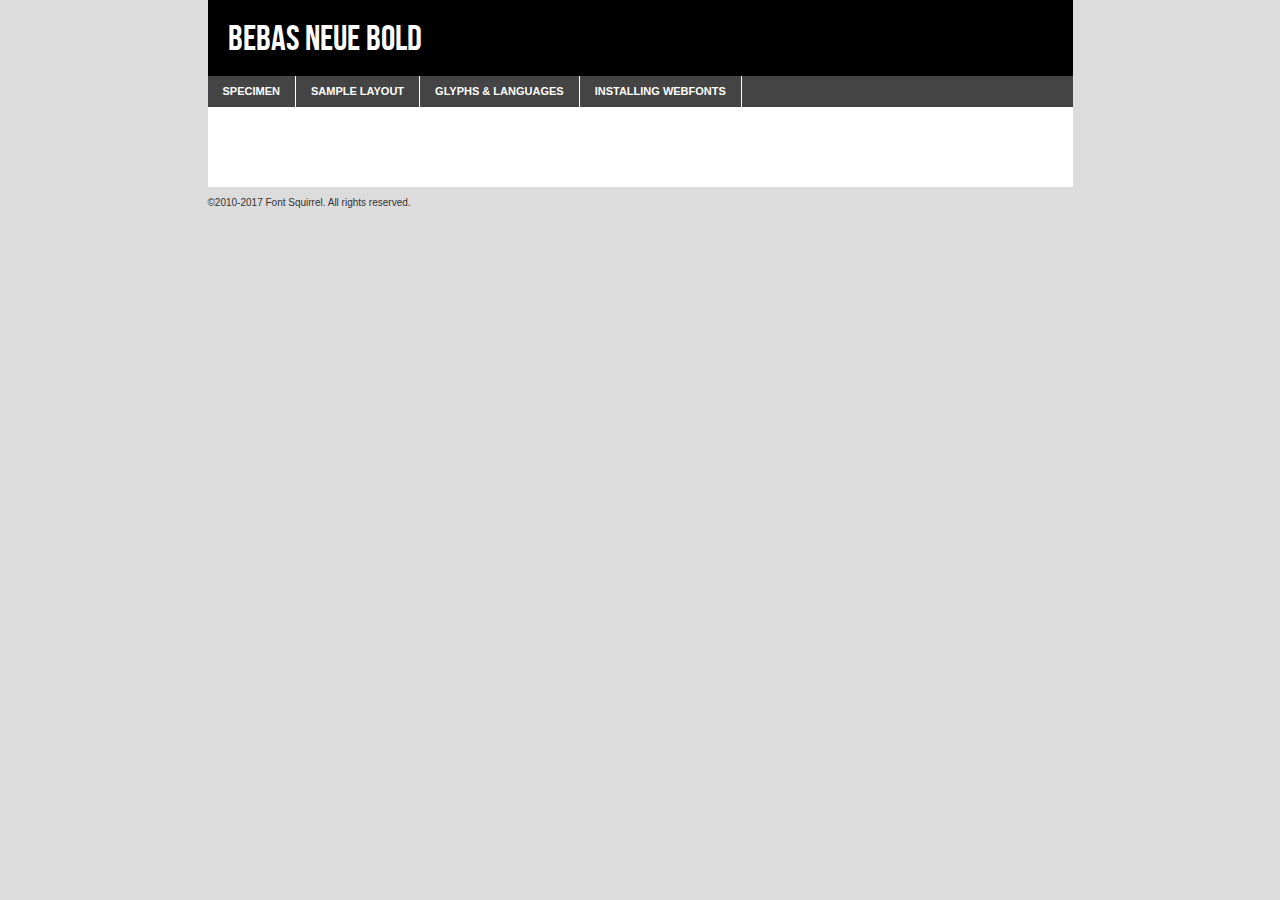
<file: css/bebasneue_bold-demo.html>
<!DOCTYPE html PUBLIC "-//W3C//DTD XHTML 1.0 Transitional//EN"
	"http://www.w3.org/TR/xhtml1/DTD/xhtml1-transitional.dtd">

<html xmlns="http://www.w3.org/1999/xhtml" xml:lang="en" lang="en">
<head>
	<meta http-equiv="Content-Type" content="text/html; charset=utf-8" />
	<script src="http://ajax.googleapis.com/ajax/libs/jquery/1.7.2/jquery.min.js" type="text/javascript" charset="utf-8"></script>
	<script type="text/javascript">
	(function($){$.fn.easyTabs=function(option){var param=jQuery.extend({fadeSpeed:"fast",defaultContent:1,activeClass:'active'},option);$(this).each(function(){var thisId="#"+this.id;if(param.defaultContent==''){param.defaultContent=1;}
	if(typeof param.defaultContent=="number")
	{var defaultTab=$(thisId+" .tabs li:eq("+(param.defaultContent-1)+") a").attr('href').substr(1);}else{var defaultTab=param.defaultContent;}
	$(thisId+" .tabs li a").each(function(){var tabToHide=$(this).attr('href').substr(1);$("#"+tabToHide).addClass('easytabs-tab-content');});hideAll();changeContent(defaultTab);function hideAll(){$(thisId+" .easytabs-tab-content").hide();}
	function changeContent(tabId){hideAll();$(thisId+" .tabs li").removeClass(param.activeClass);$(thisId+" .tabs li a[href=#"+tabId+"]").closest('li').addClass(param.activeClass);if(param.fadeSpeed!="none")
	{$(thisId+" #"+tabId).fadeIn(param.fadeSpeed);}else{$(thisId+" #"+tabId).show();}}
	$(thisId+" .tabs li").click(function(){var tabId=$(this).find('a').attr('href').substr(1);changeContent(tabId);return false;});});}})(jQuery);
	</script>
	<link rel="stylesheet" href="specimen_files/specimen_stylesheet.css" type="text/css" charset="utf-8" />
	<link rel="stylesheet" href="stylesheet.css" type="text/css" charset="utf-8" />

	<style type="text/css">
					body{
				font-family: 'bebas_neuebold';
							}
		</style>

	<title>Bebas Neue Bold Specimen</title>
	
	
	<script type="text/javascript" charset="utf-8">
		$(document).ready(function() {
			$('#container').easyTabs({defaultContent:1});
		});
	</script>
</head>

<body>
<div id="container">
	<div id="header">
		Bebas Neue Bold	</div>
	<ul class="tabs">
		<li><a href="#specimen">Specimen</a></li>
		<li><a href="#layout">Sample Layout</a></li>
				<li><a href="#glyphs">Glyphs &amp; Languages</a></li>
		<li><a href="#installing">Installing Webfonts</a></li>
		
	</ul>
	
	<div id="main_content">

		
			<div id="specimen">
		
				<div class="section">
					<div class="grid12 firstcol">
						<div class="huge">AaBb</div>
					</div>
				</div>
		
				<div class="section">
					<div class="glyph_range">A&#x200B;B&#x200b;C&#x200b;D&#x200b;E&#x200b;F&#x200b;G&#x200b;H&#x200b;I&#x200b;J&#x200b;K&#x200b;L&#x200b;M&#x200b;N&#x200b;O&#x200b;P&#x200b;Q&#x200b;R&#x200b;S&#x200b;T&#x200b;U&#x200b;V&#x200b;W&#x200b;X&#x200b;Y&#x200b;Z&#x200b;a&#x200b;b&#x200b;c&#x200b;d&#x200b;e&#x200b;f&#x200b;g&#x200b;h&#x200b;i&#x200b;j&#x200b;k&#x200b;l&#x200b;m&#x200b;n&#x200b;o&#x200b;p&#x200b;q&#x200b;r&#x200b;s&#x200b;t&#x200b;u&#x200b;v&#x200b;w&#x200b;x&#x200b;y&#x200b;z&#x200b;1&#x200b;2&#x200b;3&#x200b;4&#x200b;5&#x200b;6&#x200b;7&#x200b;8&#x200b;9&#x200b;0&#x200b;&amp;&#x200b;.&#x200b;,&#x200b;?&#x200b;!&#x200b;&#64;&#x200b;(&#x200b;)&#x200b;#&#x200b;$&#x200b;%&#x200b;*&#x200b;+&#x200b;-&#x200b;=&#x200b;:&#x200b;;</div>
				</div>
				<div class="section">
					<div class="grid12 firstcol">
						<table class="sample_table">
							<tr><td>10</td><td class="size10">abcdefghijklmnopqrstuvwxyzABCDEFGHIJKLMNOPQRSTUVWXYZ0123456789abcdefghijklmnopqrstuvwxyzABCDEFGHIJKLMNOPQRSTUVWXYZ0123456789abcdefghijklmnopqrstuvwxyzABCDEFGHIJKLMNOPQRSTUVWXYZ</td></tr>
							<tr><td>11</td><td class="size11">abcdefghijklmnopqrstuvwxyzABCDEFGHIJKLMNOPQRSTUVWXYZ0123456789abcdefghijklmnopqrstuvwxyzABCDEFGHIJKLMNOPQRSTUVWXYZ0123456789abcdefghijklmnopqrstuvwxyzABCDEFGHIJKLMNOPQRSTUVWXYZ</td></tr>
							<tr><td>12</td><td class="size12">abcdefghijklmnopqrstuvwxyzABCDEFGHIJKLMNOPQRSTUVWXYZ0123456789abcdefghijklmnopqrstuvwxyzABCDEFGHIJKLMNOPQRSTUVWXYZ0123456789abcdefghijklmnopqrstuvwxyzABCDEFGHIJKLMNOPQRSTUVWXYZ</td></tr>
							<tr><td>13</td><td class="size13">abcdefghijklmnopqrstuvwxyzABCDEFGHIJKLMNOPQRSTUVWXYZ0123456789abcdefghijklmnopqrstuvwxyzABCDEFGHIJKLMNOPQRSTUVWXYZ0123456789abcdefghijklmnopqrstuvwxyzABCDEFGHIJKLMNOPQRSTUVWXYZ</td></tr>
							<tr><td>14</td><td class="size14">abcdefghijklmnopqrstuvwxyzABCDEFGHIJKLMNOPQRSTUVWXYZ0123456789abcdefghijklmnopqrstuvwxyzABCDEFGHIJKLMNOPQRSTUVWXYZ0123456789abcdefghijklmnopqrstuvwxyzABCDEFGHIJKLMNOPQRSTUVWXYZ</td></tr>
							<tr><td>16</td><td class="size16">abcdefghijklmnopqrstuvwxyzABCDEFGHIJKLMNOPQRSTUVWXYZ0123456789abcdefghijklmnopqrstuvwxyzABCDEFGHIJKLMNOPQRSTUVWXYZ</td></tr>
							<tr><td>18</td><td class="size18">abcdefghijklmnopqrstuvwxyzABCDEFGHIJKLMNOPQRSTUVWXYZ0123456789abcdefghijklmnopqrstuvwxyzABCDEFGHIJKLMNOPQRSTUVWXYZ</td></tr>
							<tr><td>20</td><td class="size20">abcdefghijklmnopqrstuvwxyzABCDEFGHIJKLMNOPQRSTUVWXYZ0123456789abcdefghijklmnopqrstuvwxyzABCDEFGHIJKLMNOPQRSTUVWXYZ</td></tr>
							<tr><td>24</td><td class="size24">abcdefghijklmnopqrstuvwxyzABCDEFGHIJKLMNOPQRSTUVWXYZ0123456789abcdefghijklmnopqrstuvwxyzABCDEFGHIJKLMNOPQRSTUVWXYZ</td></tr>
							<tr><td>30</td><td class="size30">abcdefghijklmnopqrstuvwxyzABCDEFGHIJKLMNOPQRSTUVWXYZ0123456789abcdefghijklmnopqrstuvwxyzABCDEFGHIJKLMNOPQRSTUVWXYZ</td></tr>
							<tr><td>36</td><td class="size36">abcdefghijklmnopqrstuvwxyzABCDEFGHIJKLMNOPQRSTUVWXYZ0123456789abcdefghijklmnopqrstuvwxyzABCDEFGHIJKLMNOPQRSTUVWXYZ</td></tr>
							<tr><td>48</td><td class="size48">abcdefghijklmnopqrstuvwxyzABCDEFGHIJKLMNOPQRSTUVWXYZ0123456789abcdefghijklmnopqrstuvwxyzABCDEFGHIJKLMNOPQRSTUVWXYZ</td></tr>
							<tr><td>60</td><td class="size60">abcdefghijklmnopqrstuvwxyzABCDEFGHIJKLMNOPQRSTUVWXYZ0123456789abcdefghijklmnopqrstuvwxyzABCDEFGHIJKLMNOPQRSTUVWXYZ</td></tr>
							<tr><td>72</td><td class="size72">abcdefghijklmnopqrstuvwxyzABCDEFGHIJKLMNOPQRSTUVWXYZ0123456789abcdefghijklmnopqrstuvwxyzABCDEFGHIJKLMNOPQRSTUVWXYZ</td></tr>
							<tr><td>90</td><td class="size90">abcdefghijklmnopqrstuvwxyzABCDEFGHIJKLMNOPQRSTUVWXYZ0123456789abcdefghijklmnopqrstuvwxyzABCDEFGHIJKLMNOPQRSTUVWXYZ</td></tr>
						</table>
				
					</div>
			
				</div>
		
		
		
								<div class="section" id="bodycomparison">


										<div id="xheight">
				<div class="fontbody">&#x25FC;&#x25FC;&#x25FC;&#x25FC;&#x25FC;&#x25FC;&#x25FC;&#x25FC;&#x25FC;&#x25FC;&#x25FC;&#x25FC;&#x25FC;&#x25FC;&#x25FC;&#x25FC;&#x25FC;&#x25FC;&#x25FC;&#x25FC;&#x25FC;&#x25FC;&#x25FC;&#x25FC;&#x25FC;&#x25FC;&#x25FC;&#x25FC;&#x25FC;&#x25FC;&#x25FC;&#x25FC;&#x25FC;&#x25FC;&#x25FC;&#x25FC;&#x25FC;&#x25FC;&#x25FC;&#x25FC;&#x25FC;&#x25FC;&#x25FC;&#x25FC;&#x25FC;&#x25FC;&#x25FC;&#x25FC;&#x25FC;&#x25FC;&#x25FC;&#x25FC;&#x25FC;&#x25FC;&#x25FC;&#x25FC;&#x25FC;&#x25FC;&#x25FC;&#x25FC;&#x25FC;&#x25FC;&#x25FC;&#x25FC;&#x25FC;&#x25FC;&#x25FC;&#x25FC;&#x25FC;&#x25FC;&#x25FC;&#x25FC;&#x25FC;&#x25FC;&#x25FC;&#x25FC;&#x25FC;&#x25FC;&#x25FC;&#x25FC;&#x25FC;&#x25FC;&#x25FC;&#x25FC;&#x25FC;&#x25FC;&#x25FC;&#x25FC;&#x25FC;&#x25FC;&#x25FC;&#x25FC;&#x25FC;&#x25FC;&#x25FC;&#x25FC;&#x25FC;&#x25FC;&#x25FC;body</div><div class="arialbody">body</div><div class="verdanabody">body</div><div class="georgiabody">body</div></div>
										<div class="fontbody" style="z-index:1">
											body<span>Bebas Neue Bold</span>
										</div>
										<div class="arialbody" style="z-index:1">
											body<span>Arial</span>
										</div>
										<div class="verdanabody" style="z-index:1">
											body<span>Verdana</span>
										</div>
										<div class="georgiabody" style="z-index:1">
											body<span>Georgia</span>
										</div>



								</div>
		
		
				<div class="section psample psample_row1" id="">
					
					<div class="grid2 firstcol">
						<p class="size10"><span>10.</span>Aenean lacinia bibendum nulla sed consectetur. Fusce dapibus, tellus ac cursus commodo, tortor mauris condimentum nibh, ut fermentum massa justo sit amet risus. Nullam id dolor id nibh ultricies vehicula ut id elit. Cum sociis natoque penatibus et magnis dis parturient montes, nascetur ridiculus mus. Nulla vitae elit libero, a pharetra augue.</p>
			
					</div>
					<div class="grid3">
						<p class="size11"><span>11.</span>Aenean lacinia bibendum nulla sed consectetur. Fusce dapibus, tellus ac cursus commodo, tortor mauris condimentum nibh, ut fermentum massa justo sit amet risus. Nullam id dolor id nibh ultricies vehicula ut id elit. Cum sociis natoque penatibus et magnis dis parturient montes, nascetur ridiculus mus. Nulla vitae elit libero, a pharetra augue.</p>
			
					</div>
					<div class="grid3">
						<p class="size12"><span>12.</span>Aenean lacinia bibendum nulla sed consectetur. Fusce dapibus, tellus ac cursus commodo, tortor mauris condimentum nibh, ut fermentum massa justo sit amet risus. Nullam id dolor id nibh ultricies vehicula ut id elit. Cum sociis natoque penatibus et magnis dis parturient montes, nascetur ridiculus mus. Nulla vitae elit libero, a pharetra augue.</p>
			
					</div>
					<div class="grid4">
						<p class="size13"><span>13.</span>Aenean lacinia bibendum nulla sed consectetur. Fusce dapibus, tellus ac cursus commodo, tortor mauris condimentum nibh, ut fermentum massa justo sit amet risus. Nullam id dolor id nibh ultricies vehicula ut id elit. Cum sociis natoque penatibus et magnis dis parturient montes, nascetur ridiculus mus. Nulla vitae elit libero, a pharetra augue.</p>
			
					</div>
					<div class="white_blend"></div>
					
				</div>
				<div class="section psample psample_row2" id="">
					<div class="grid3 firstcol">
						<p class="size14"><span>14.</span>Aenean lacinia bibendum nulla sed consectetur. Fusce dapibus, tellus ac cursus commodo, tortor mauris condimentum nibh, ut fermentum massa justo sit amet risus. Nullam id dolor id nibh ultricies vehicula ut id elit. Cum sociis natoque penatibus et magnis dis parturient montes, nascetur ridiculus mus. Nulla vitae elit libero, a pharetra augue.</p>
			
					</div>
					<div class="grid4">
						<p class="size16"><span>16.</span>Aenean lacinia bibendum nulla sed consectetur. Fusce dapibus, tellus ac cursus commodo, tortor mauris condimentum nibh, ut fermentum massa justo sit amet risus. Nullam id dolor id nibh ultricies vehicula ut id elit. Cum sociis natoque penatibus et magnis dis parturient montes, nascetur ridiculus mus. Nulla vitae elit libero, a pharetra augue.</p>
			
					</div>
					<div class="grid5">
						<p class="size18"><span>18.</span>Aenean lacinia bibendum nulla sed consectetur. Fusce dapibus, tellus ac cursus commodo, tortor mauris condimentum nibh, ut fermentum massa justo sit amet risus. Nullam id dolor id nibh ultricies vehicula ut id elit. Cum sociis natoque penatibus et magnis dis parturient montes, nascetur ridiculus mus. Nulla vitae elit libero, a pharetra augue.</p>
			
					</div>

					<div class="white_blend"></div>

				</div>
				
				<div class="section psample psample_row3" id="">
					<div class="grid5 firstcol">
						<p class="size20"><span>20.</span>Aenean lacinia bibendum nulla sed consectetur. Fusce dapibus, tellus ac cursus commodo, tortor mauris condimentum nibh, ut fermentum massa justo sit amet risus. Nullam id dolor id nibh ultricies vehicula ut id elit. Cum sociis natoque penatibus et magnis dis parturient montes, nascetur ridiculus mus. Nulla vitae elit libero, a pharetra augue.</p>
					</div>
					<div class="grid7">
						<p class="size24"><span>24.</span>Aenean lacinia bibendum nulla sed consectetur. Fusce dapibus, tellus ac cursus commodo, tortor mauris condimentum nibh, ut fermentum massa justo sit amet risus. Nullam id dolor id nibh ultricies vehicula ut id elit. Cum sociis natoque penatibus et magnis dis parturient montes, nascetur ridiculus mus. Nulla vitae elit libero, a pharetra augue.</p>
					</div>
					
					<div class="white_blend"></div>
					
				</div>
				
				<div class="section psample psample_row4" id="">
					<div class="grid12 firstcol">
						<p class="size30"><span>30.</span>Aenean lacinia bibendum nulla sed consectetur. Fusce dapibus, tellus ac cursus commodo, tortor mauris condimentum nibh, ut fermentum massa justo sit amet risus. Nullam id dolor id nibh ultricies vehicula ut id elit. Cum sociis natoque penatibus et magnis dis parturient montes, nascetur ridiculus mus. Nulla vitae elit libero, a pharetra augue.</p>
					</div>
					<div class="white_blend"></div>
					
				</div>
				
				
				
				<div class="section psample psample_row1 fullreverse">
					<div class="grid2 firstcol">
						<p class="size10"><span>10.</span>Aenean lacinia bibendum nulla sed consectetur. Fusce dapibus, tellus ac cursus commodo, tortor mauris condimentum nibh, ut fermentum massa justo sit amet risus. Nullam id dolor id nibh ultricies vehicula ut id elit. Cum sociis natoque penatibus et magnis dis parturient montes, nascetur ridiculus mus. Nulla vitae elit libero, a pharetra augue.</p>
			
					</div>
					<div class="grid3">
						<p class="size11"><span>11.</span>Aenean lacinia bibendum nulla sed consectetur. Fusce dapibus, tellus ac cursus commodo, tortor mauris condimentum nibh, ut fermentum massa justo sit amet risus. Nullam id dolor id nibh ultricies vehicula ut id elit. Cum sociis natoque penatibus et magnis dis parturient montes, nascetur ridiculus mus. Nulla vitae elit libero, a pharetra augue.</p>
			
					</div>
					<div class="grid3">
						<p class="size12"><span>12.</span>Aenean lacinia bibendum nulla sed consectetur. Fusce dapibus, tellus ac cursus commodo, tortor mauris condimentum nibh, ut fermentum massa justo sit amet risus. Nullam id dolor id nibh ultricies vehicula ut id elit. Cum sociis natoque penatibus et magnis dis parturient montes, nascetur ridiculus mus. Nulla vitae elit libero, a pharetra augue.</p>
			
					</div>
					<div class="grid4">
						<p class="size13"><span>13.</span>Aenean lacinia bibendum nulla sed consectetur. Fusce dapibus, tellus ac cursus commodo, tortor mauris condimentum nibh, ut fermentum massa justo sit amet risus. Nullam id dolor id nibh ultricies vehicula ut id elit. Cum sociis natoque penatibus et magnis dis parturient montes, nascetur ridiculus mus. Nulla vitae elit libero, a pharetra augue.</p>
			
					</div>
					<div class="black_blend"></div>
					
				</div>
				
				<div class="section psample psample_row2 fullreverse">
					<div class="grid3 firstcol">
						<p class="size14"><span>14.</span>Aenean lacinia bibendum nulla sed consectetur. Fusce dapibus, tellus ac cursus commodo, tortor mauris condimentum nibh, ut fermentum massa justo sit amet risus. Nullam id dolor id nibh ultricies vehicula ut id elit. Cum sociis natoque penatibus et magnis dis parturient montes, nascetur ridiculus mus. Nulla vitae elit libero, a pharetra augue.</p>
			
					</div>
					<div class="grid4">
						<p class="size16"><span>16.</span>Aenean lacinia bibendum nulla sed consectetur. Fusce dapibus, tellus ac cursus commodo, tortor mauris condimentum nibh, ut fermentum massa justo sit amet risus. Nullam id dolor id nibh ultricies vehicula ut id elit. Cum sociis natoque penatibus et magnis dis parturient montes, nascetur ridiculus mus. Nulla vitae elit libero, a pharetra augue.</p>
			
					</div>
					<div class="grid5">
						<p class="size18"><span>18.</span>Aenean lacinia bibendum nulla sed consectetur. Fusce dapibus, tellus ac cursus commodo, tortor mauris condimentum nibh, ut fermentum massa justo sit amet risus. Nullam id dolor id nibh ultricies vehicula ut id elit. Cum sociis natoque penatibus et magnis dis parturient montes, nascetur ridiculus mus. Nulla vitae elit libero, a pharetra augue.</p>
			
					</div>
					<div class="black_blend"></div>

				</div>
				
				<div class="section psample fullreverse psample_row3" id="">
					<div class="grid5 firstcol">
						<p class="size20"><span>20.</span>Aenean lacinia bibendum nulla sed consectetur. Fusce dapibus, tellus ac cursus commodo, tortor mauris condimentum nibh, ut fermentum massa justo sit amet risus. Nullam id dolor id nibh ultricies vehicula ut id elit. Cum sociis natoque penatibus et magnis dis parturient montes, nascetur ridiculus mus. Nulla vitae elit libero, a pharetra augue.</p>
					</div>
					<div class="grid7">
						<p class="size24"><span>24.</span>Aenean lacinia bibendum nulla sed consectetur. Fusce dapibus, tellus ac cursus commodo, tortor mauris condimentum nibh, ut fermentum massa justo sit amet risus. Nullam id dolor id nibh ultricies vehicula ut id elit. Cum sociis natoque penatibus et magnis dis parturient montes, nascetur ridiculus mus. Nulla vitae elit libero, a pharetra augue.</p>
					</div>
					
					<div class="black_blend"></div>
					
				</div>
				
				<div class="section psample fullreverse psample_row4" id="" style="border-bottom: 20px #000 solid;">
					<div class="grid12 firstcol">
						<p class="size30"><span>30.</span>Aenean lacinia bibendum nulla sed consectetur. Fusce dapibus, tellus ac cursus commodo, tortor mauris condimentum nibh, ut fermentum massa justo sit amet risus. Nullam id dolor id nibh ultricies vehicula ut id elit. Cum sociis natoque penatibus et magnis dis parturient montes, nascetur ridiculus mus. Nulla vitae elit libero, a pharetra augue.</p>
					</div>
					<div class="black_blend"></div>
					
				</div>
				
				
				
				
			</div>
			
			<div id="layout">
				
				<div class="section">
					
					<div class="grid12 firstcol">
						<h1>Lorem Ipsum Dolor</h1>
						<h2>Etiam porta sem malesuada magna mollis euismod</h2>
						
						<p class="byline">By <a href="#link">Aenean Lacinia</a></p>
					</div>
				</div>
				<div class="section">
					<div class="grid8 firstcol">
						<p class="large">Donec sed odio dui. Morbi leo risus, porta ac consectetur ac, vestibulum at eros. Fusce dapibus, tellus ac cursus commodo, tortor mauris condimentum nibh, ut fermentum massa justo sit amet risus. </p>

						
						<h3>Pellentesque ornare sem</h3>

						<p>Maecenas sed diam eget risus varius blandit sit amet non magna. Maecenas faucibus mollis interdum. Donec ullamcorper nulla non metus auctor fringilla. Nullam id dolor id nibh ultricies vehicula ut id elit. Nullam id dolor id nibh ultricies vehicula ut id elit. </p>

						<p>Aenean eu leo quam. Pellentesque ornare sem lacinia quam venenatis vestibulum. Lorem ipsum dolor sit amet, consectetur adipiscing elit. Cum sociis natoque penatibus et magnis dis parturient montes, nascetur ridiculus mus. </p>

						<p>Nulla vitae elit libero, a pharetra augue. Praesent commodo cursus magna, vel scelerisque nisl consectetur et. Aenean lacinia bibendum nulla sed consectetur. </p>

						<p>Nullam quis risus eget urna mollis ornare vel eu leo. Nullam quis risus eget urna mollis ornare vel eu leo. Maecenas sed diam eget risus varius blandit sit amet non magna. Donec ullamcorper nulla non metus auctor fringilla. </p>

						<h3>Cras mattis consectetur</h3>

						<p>Aenean eu leo quam. Pellentesque ornare sem lacinia quam venenatis vestibulum. Aenean lacinia bibendum nulla sed consectetur. Integer posuere erat a ante venenatis dapibus posuere velit aliquet. Cras mattis consectetur purus sit amet fermentum. </p>

						<p>Nullam id dolor id nibh ultricies vehicula ut id elit. Nullam quis risus eget urna mollis ornare vel eu leo. Cras mattis consectetur purus sit amet fermentum.</p>
					</div>
					
					<div class="grid4 sidebar">
						
						<div class="box reverse">
							<p class="last">Nullam quis risus eget urna mollis ornare vel eu leo. Donec ullamcorper nulla non metus auctor fringilla. Cras mattis consectetur purus sit amet fermentum. Sed posuere consectetur est at lobortis. Lorem ipsum dolor sit amet, consectetur adipiscing elit. </p>
						</div>
						
						<p class="caption">Maecenas sed diam eget risus varius.</p>

						<p>Vestibulum id ligula porta felis euismod semper. Integer posuere erat a ante venenatis dapibus posuere velit aliquet. Vestibulum id ligula porta felis euismod semper. Sed posuere consectetur est at lobortis. Maecenas sed diam eget risus varius blandit sit amet non magna. Fusce dapibus, tellus ac cursus commodo, tortor mauris condimentum nibh, ut fermentum massa justo sit amet risus. </p>

					

						<p>Duis mollis, est non commodo luctus, nisi erat porttitor ligula, eget lacinia odio sem nec elit. Aenean lacinia bibendum nulla sed consectetur. Vivamus sagittis lacus vel augue laoreet rutrum faucibus dolor auctor. Aenean lacinia bibendum nulla sed consectetur. Nullam quis risus eget urna mollis ornare vel eu leo. </p>

						<p>Praesent commodo cursus magna, vel scelerisque nisl consectetur et. Donec ullamcorper nulla non metus auctor fringilla. Maecenas faucibus mollis interdum. Fusce dapibus, tellus ac cursus commodo, tortor mauris condimentum nibh, ut fermentum massa justo sit amet risus. </p>

					</div>
				</div>
				
			</div>


			



		<div id="glyphs">
			<div class="section">
				<div class="grid12 firstcol">
			
				<h1>Language Support</h1>
				<p>The subset of Bebas Neue Bold in this kit supports the following languages:<br />
			
					Albanian, Basque, Breton, Chamorro, Danish, Dutch, English, Faroese, Finnish, French, Frisian, Galician, German, Icelandic, Italian, Malagasy, Norwegian, Portuguese, Spanish, Alsatian, Aragonese, Arapaho, Arrernte, Asturian, Aymara, Bislama, Cebuano, Corsican, Fijian, French_creole, Genoese, Gilbertese, Greenlandic, Haitian_creole, Hiligaynon, Hmong, Hopi, Ibanag, Iloko_ilokano, Indonesian, Interglossa_glosa, Interlingua, Irish_gaelic, Jerriais, Lojban, Lombard, Luxembourgeois, Manx, Mohawk, Norfolk_pitcairnese, Occitan, Oromo, Pangasinan, Papiamento, Piedmontese, Potawatomi, Rhaeto-romance, Romansh, Rotokas, Sami_lule, Samoan, Sardinian, Scots_gaelic, Seychelles_creole, Shona, Sicilian, Somali, Southern_ndebele, Swahili, Swati_swazi, Tagalog_filipino_pilipino, Tetum, Tok_pisin, Uyghur_latinized, Volapuk, Walloon, Warlpiri, Xhosa, Yapese, Zulu, Latinbasic, Ubasic, Demo				</p>
				<h1>Glyph Chart</h1>
				<p>The subset of Bebas Neue Bold in this kit includes all the glyphs listed below. Unicode entities are included above each glyph to help you insert individual characters into your layout.</p>
				<div id="glyph_chart">
			
																				 <div><p>&amp;#32;</p>&#32;</div>
																				 <div><p>&amp;#33;</p>&#33;</div>
																				 <div><p>&amp;#34;</p>&#34;</div>
																				 <div><p>&amp;#35;</p>&#35;</div>
																				 <div><p>&amp;#36;</p>&#36;</div>
																				 <div><p>&amp;#37;</p>&#37;</div>
																				 <div><p>&amp;#38;</p>&#38;</div>
																				 <div><p>&amp;#39;</p>&#39;</div>
																				 <div><p>&amp;#40;</p>&#40;</div>
																				 <div><p>&amp;#41;</p>&#41;</div>
																				 <div><p>&amp;#42;</p>&#42;</div>
																				 <div><p>&amp;#43;</p>&#43;</div>
																				 <div><p>&amp;#44;</p>&#44;</div>
																				 <div><p>&amp;#45;</p>&#45;</div>
																				 <div><p>&amp;#46;</p>&#46;</div>
																				 <div><p>&amp;#47;</p>&#47;</div>
																				 <div><p>&amp;#48;</p>&#48;</div>
																				 <div><p>&amp;#49;</p>&#49;</div>
																				 <div><p>&amp;#50;</p>&#50;</div>
																				 <div><p>&amp;#51;</p>&#51;</div>
																				 <div><p>&amp;#52;</p>&#52;</div>
																				 <div><p>&amp;#53;</p>&#53;</div>
																				 <div><p>&amp;#54;</p>&#54;</div>
																				 <div><p>&amp;#55;</p>&#55;</div>
																				 <div><p>&amp;#56;</p>&#56;</div>
																				 <div><p>&amp;#57;</p>&#57;</div>
																				 <div><p>&amp;#58;</p>&#58;</div>
																				 <div><p>&amp;#59;</p>&#59;</div>
																				 <div><p>&amp;#60;</p>&#60;</div>
																				 <div><p>&amp;#61;</p>&#61;</div>
																				 <div><p>&amp;#62;</p>&#62;</div>
																				 <div><p>&amp;#63;</p>&#63;</div>
																				 <div><p>&amp;#64;</p>&#64;</div>
																				 <div><p>&amp;#65;</p>&#65;</div>
																				 <div><p>&amp;#66;</p>&#66;</div>
																				 <div><p>&amp;#67;</p>&#67;</div>
																				 <div><p>&amp;#68;</p>&#68;</div>
																				 <div><p>&amp;#69;</p>&#69;</div>
																				 <div><p>&amp;#70;</p>&#70;</div>
																				 <div><p>&amp;#71;</p>&#71;</div>
																				 <div><p>&amp;#72;</p>&#72;</div>
																				 <div><p>&amp;#73;</p>&#73;</div>
																				 <div><p>&amp;#74;</p>&#74;</div>
																				 <div><p>&amp;#75;</p>&#75;</div>
																				 <div><p>&amp;#76;</p>&#76;</div>
																				 <div><p>&amp;#77;</p>&#77;</div>
																				 <div><p>&amp;#78;</p>&#78;</div>
																				 <div><p>&amp;#79;</p>&#79;</div>
																				 <div><p>&amp;#80;</p>&#80;</div>
																				 <div><p>&amp;#81;</p>&#81;</div>
																				 <div><p>&amp;#82;</p>&#82;</div>
																				 <div><p>&amp;#83;</p>&#83;</div>
																				 <div><p>&amp;#84;</p>&#84;</div>
																				 <div><p>&amp;#85;</p>&#85;</div>
																				 <div><p>&amp;#86;</p>&#86;</div>
																				 <div><p>&amp;#87;</p>&#87;</div>
																				 <div><p>&amp;#88;</p>&#88;</div>
																				 <div><p>&amp;#89;</p>&#89;</div>
																				 <div><p>&amp;#90;</p>&#90;</div>
																				 <div><p>&amp;#91;</p>&#91;</div>
																				 <div><p>&amp;#92;</p>&#92;</div>
																				 <div><p>&amp;#93;</p>&#93;</div>
																				 <div><p>&amp;#94;</p>&#94;</div>
																				 <div><p>&amp;#95;</p>&#95;</div>
																				 <div><p>&amp;#96;</p>&#96;</div>
																				 <div><p>&amp;#97;</p>&#97;</div>
																				 <div><p>&amp;#98;</p>&#98;</div>
																				 <div><p>&amp;#99;</p>&#99;</div>
																				 <div><p>&amp;#100;</p>&#100;</div>
																				 <div><p>&amp;#101;</p>&#101;</div>
																				 <div><p>&amp;#102;</p>&#102;</div>
																				 <div><p>&amp;#103;</p>&#103;</div>
																				 <div><p>&amp;#104;</p>&#104;</div>
																				 <div><p>&amp;#105;</p>&#105;</div>
																				 <div><p>&amp;#106;</p>&#106;</div>
																				 <div><p>&amp;#107;</p>&#107;</div>
																				 <div><p>&amp;#108;</p>&#108;</div>
																				 <div><p>&amp;#109;</p>&#109;</div>
																				 <div><p>&amp;#110;</p>&#110;</div>
																				 <div><p>&amp;#111;</p>&#111;</div>
																				 <div><p>&amp;#112;</p>&#112;</div>
																				 <div><p>&amp;#113;</p>&#113;</div>
																				 <div><p>&amp;#114;</p>&#114;</div>
																				 <div><p>&amp;#115;</p>&#115;</div>
																				 <div><p>&amp;#116;</p>&#116;</div>
																				 <div><p>&amp;#117;</p>&#117;</div>
																				 <div><p>&amp;#118;</p>&#118;</div>
																				 <div><p>&amp;#119;</p>&#119;</div>
																				 <div><p>&amp;#120;</p>&#120;</div>
																				 <div><p>&amp;#121;</p>&#121;</div>
																				 <div><p>&amp;#122;</p>&#122;</div>
																				 <div><p>&amp;#123;</p>&#123;</div>
																				 <div><p>&amp;#124;</p>&#124;</div>
																				 <div><p>&amp;#125;</p>&#125;</div>
																				 <div><p>&amp;#126;</p>&#126;</div>
																				 <div><p>&amp;#160;</p>&#160;</div>
																				 <div><p>&amp;#161;</p>&#161;</div>
																				 <div><p>&amp;#162;</p>&#162;</div>
																				 <div><p>&amp;#163;</p>&#163;</div>
																				 <div><p>&amp;#164;</p>&#164;</div>
																				 <div><p>&amp;#165;</p>&#165;</div>
																				 <div><p>&amp;#166;</p>&#166;</div>
																				 <div><p>&amp;#167;</p>&#167;</div>
																				 <div><p>&amp;#168;</p>&#168;</div>
																				 <div><p>&amp;#169;</p>&#169;</div>
																				 <div><p>&amp;#170;</p>&#170;</div>
																				 <div><p>&amp;#171;</p>&#171;</div>
																				 <div><p>&amp;#172;</p>&#172;</div>
																				 <div><p>&amp;#173;</p>&#173;</div>
																				 <div><p>&amp;#174;</p>&#174;</div>
																				 <div><p>&amp;#175;</p>&#175;</div>
																				 <div><p>&amp;#176;</p>&#176;</div>
																				 <div><p>&amp;#177;</p>&#177;</div>
																				 <div><p>&amp;#178;</p>&#178;</div>
																				 <div><p>&amp;#179;</p>&#179;</div>
																				 <div><p>&amp;#180;</p>&#180;</div>
																				 <div><p>&amp;#181;</p>&#181;</div>
																				 <div><p>&amp;#182;</p>&#182;</div>
																				 <div><p>&amp;#183;</p>&#183;</div>
																				 <div><p>&amp;#184;</p>&#184;</div>
																				 <div><p>&amp;#185;</p>&#185;</div>
																				 <div><p>&amp;#186;</p>&#186;</div>
																				 <div><p>&amp;#187;</p>&#187;</div>
																				 <div><p>&amp;#188;</p>&#188;</div>
																				 <div><p>&amp;#189;</p>&#189;</div>
																				 <div><p>&amp;#190;</p>&#190;</div>
																				 <div><p>&amp;#191;</p>&#191;</div>
																				 <div><p>&amp;#192;</p>&#192;</div>
																				 <div><p>&amp;#193;</p>&#193;</div>
																				 <div><p>&amp;#194;</p>&#194;</div>
																				 <div><p>&amp;#195;</p>&#195;</div>
																				 <div><p>&amp;#196;</p>&#196;</div>
																				 <div><p>&amp;#197;</p>&#197;</div>
																				 <div><p>&amp;#198;</p>&#198;</div>
																				 <div><p>&amp;#199;</p>&#199;</div>
																				 <div><p>&amp;#200;</p>&#200;</div>
																				 <div><p>&amp;#201;</p>&#201;</div>
																				 <div><p>&amp;#202;</p>&#202;</div>
																				 <div><p>&amp;#203;</p>&#203;</div>
																				 <div><p>&amp;#204;</p>&#204;</div>
																				 <div><p>&amp;#205;</p>&#205;</div>
																				 <div><p>&amp;#206;</p>&#206;</div>
																				 <div><p>&amp;#207;</p>&#207;</div>
																				 <div><p>&amp;#208;</p>&#208;</div>
																				 <div><p>&amp;#209;</p>&#209;</div>
																				 <div><p>&amp;#210;</p>&#210;</div>
																				 <div><p>&amp;#211;</p>&#211;</div>
																				 <div><p>&amp;#212;</p>&#212;</div>
																				 <div><p>&amp;#213;</p>&#213;</div>
																				 <div><p>&amp;#214;</p>&#214;</div>
																				 <div><p>&amp;#215;</p>&#215;</div>
																				 <div><p>&amp;#216;</p>&#216;</div>
																				 <div><p>&amp;#217;</p>&#217;</div>
																				 <div><p>&amp;#218;</p>&#218;</div>
																				 <div><p>&amp;#219;</p>&#219;</div>
																				 <div><p>&amp;#220;</p>&#220;</div>
																				 <div><p>&amp;#221;</p>&#221;</div>
																				 <div><p>&amp;#222;</p>&#222;</div>
																				 <div><p>&amp;#223;</p>&#223;</div>
																				 <div><p>&amp;#224;</p>&#224;</div>
																				 <div><p>&amp;#225;</p>&#225;</div>
																				 <div><p>&amp;#226;</p>&#226;</div>
																				 <div><p>&amp;#227;</p>&#227;</div>
																				 <div><p>&amp;#228;</p>&#228;</div>
																				 <div><p>&amp;#229;</p>&#229;</div>
																				 <div><p>&amp;#230;</p>&#230;</div>
																				 <div><p>&amp;#231;</p>&#231;</div>
																				 <div><p>&amp;#232;</p>&#232;</div>
																				 <div><p>&amp;#233;</p>&#233;</div>
																				 <div><p>&amp;#234;</p>&#234;</div>
																				 <div><p>&amp;#235;</p>&#235;</div>
																				 <div><p>&amp;#236;</p>&#236;</div>
																				 <div><p>&amp;#237;</p>&#237;</div>
																				 <div><p>&amp;#238;</p>&#238;</div>
																				 <div><p>&amp;#239;</p>&#239;</div>
																				 <div><p>&amp;#240;</p>&#240;</div>
																				 <div><p>&amp;#241;</p>&#241;</div>
																				 <div><p>&amp;#242;</p>&#242;</div>
																				 <div><p>&amp;#243;</p>&#243;</div>
																				 <div><p>&amp;#244;</p>&#244;</div>
																				 <div><p>&amp;#245;</p>&#245;</div>
																				 <div><p>&amp;#246;</p>&#246;</div>
																				 <div><p>&amp;#247;</p>&#247;</div>
																				 <div><p>&amp;#248;</p>&#248;</div>
																				 <div><p>&amp;#249;</p>&#249;</div>
																				 <div><p>&amp;#250;</p>&#250;</div>
																				 <div><p>&amp;#251;</p>&#251;</div>
																				 <div><p>&amp;#252;</p>&#252;</div>
																				 <div><p>&amp;#253;</p>&#253;</div>
																				 <div><p>&amp;#254;</p>&#254;</div>
																				 <div><p>&amp;#255;</p>&#255;</div>
																				 <div><p>&amp;#338;</p>&#338;</div>
																				 <div><p>&amp;#339;</p>&#339;</div>
																				 <div><p>&amp;#376;</p>&#376;</div>
																				 <div><p>&amp;#710;</p>&#710;</div>
																				 <div><p>&amp;#732;</p>&#732;</div>
																				 <div><p>&amp;#8192;</p>&#8192;</div>
																				 <div><p>&amp;#8193;</p>&#8193;</div>
																				 <div><p>&amp;#8194;</p>&#8194;</div>
																				 <div><p>&amp;#8195;</p>&#8195;</div>
																				 <div><p>&amp;#8196;</p>&#8196;</div>
																				 <div><p>&amp;#8197;</p>&#8197;</div>
																				 <div><p>&amp;#8198;</p>&#8198;</div>
																				 <div><p>&amp;#8199;</p>&#8199;</div>
																				 <div><p>&amp;#8200;</p>&#8200;</div>
																				 <div><p>&amp;#8201;</p>&#8201;</div>
																				 <div><p>&amp;#8202;</p>&#8202;</div>
																				 <div><p>&amp;#8208;</p>&#8208;</div>
																				 <div><p>&amp;#8209;</p>&#8209;</div>
																				 <div><p>&amp;#8210;</p>&#8210;</div>
																				 <div><p>&amp;#8211;</p>&#8211;</div>
																				 <div><p>&amp;#8212;</p>&#8212;</div>
																				 <div><p>&amp;#8216;</p>&#8216;</div>
																				 <div><p>&amp;#8217;</p>&#8217;</div>
																				 <div><p>&amp;#8218;</p>&#8218;</div>
																				 <div><p>&amp;#8220;</p>&#8220;</div>
																				 <div><p>&amp;#8221;</p>&#8221;</div>
																				 <div><p>&amp;#8222;</p>&#8222;</div>
																				 <div><p>&amp;#8226;</p>&#8226;</div>
																				 <div><p>&amp;#8230;</p>&#8230;</div>
																				 <div><p>&amp;#8239;</p>&#8239;</div>
																				 <div><p>&amp;#8249;</p>&#8249;</div>
																				 <div><p>&amp;#8250;</p>&#8250;</div>
																				 <div><p>&amp;#8287;</p>&#8287;</div>
																				 <div><p>&amp;#8364;</p>&#8364;</div>
																				 <div><p>&amp;#8482;</p>&#8482;</div>
																				 <div><p>&amp;#9724;</p>&#9724;</div>
																																																</div>	
				</div>
		
		
			</div>
		</div>
		
		
		<div id="specs">
			
		</div>
	
		<div id="installing">
			<div class="section">
				<div class="grid7 firstcol">
					<h1>Installing Webfonts</h1>
					
					<p>Webfonts are supported by all major browser platforms but not all in the same way. There are currently four different font formats that must be included in order to target all browsers. This includes TTF, WOFF, EOT and SVG.</p>
					
					<h2>1. Upload your webfonts</h2>
					<p>You must upload your webfont kit to your website. They should be in or near the same directory as your CSS files.</p>
					
					<h2>2. Include the webfont stylesheet</h2>
					<p>A special CSS @font-face declaration helps the various browsers select the appropriate font it needs without causing you a bunch of headaches. Learn more about this syntax by reading the <a href="https://www.fontspring.com/blog/further-hardening-of-the-bulletproof-syntax">Fontspring blog post</a> about it. The code for it is as follows:</p>


<code>
@font-face{ 
	font-family: 'MyWebFont';
	src: url('WebFont.eot');
	src: url('WebFont.eot?#iefix') format('embedded-opentype'),
	     url('WebFont.woff') format('woff'),
	     url('WebFont.ttf') format('truetype'),
	     url('WebFont.svg#webfont') format('svg');
}
</code>

	<p>We've already gone ahead and generated the code for you. All you have to do is link to the stylesheet in your HTML, like this:</p>
	<code>&lt;link rel=&quot;stylesheet&quot; href=&quot;stylesheet.css&quot; type=&quot;text/css&quot; charset=&quot;utf-8&quot; /&gt;</code>

					<h2>3. Modify your own stylesheet</h2>
					<p>To take advantage of your new fonts, you must tell your stylesheet to use them. Look at the original @font-face declaration above and find the property called "font-family." The name linked there will be what you use to reference the font. Prepend that webfont name to the font stack in the "font-family" property, inside the selector you want to change. For example:</p>
<code>p { font-family: 'WebFont', Arial, sans-serif; }</code>

<h2>4. Test</h2>
<p>Getting webfonts to work cross-browser <em>can</em> be tricky. Use the information in the sidebar to help you if you find that fonts aren't loading in a particular browser.</p>
				</div>
				
				<div class="grid5 sidebar">
					<div class="box">
						<h2>Troubleshooting<br />Font-Face Problems</h2>
						<p>Having trouble getting your webfonts to load in your new website? Here are some tips to sort out what might be the problem.</p>

						<h3>Fonts not showing in any browser</h3>

						<p>This sounds like you need to work on the plumbing. You either did not upload the fonts to the correct directory, or you did not link the fonts properly in the CSS. If you've confirmed that all this is correct and you still have a problem, take a look at your .htaccess file and see if requests are getting intercepted.</p>

						<h3>Fonts not loading in iPhone or iPad</h3>

						<p>The most common problem here is that you are serving the fonts from an IIS server. IIS refuses to serve files that have unknown MIME types. If that is the case, you must set the MIME type for SVG to "image/svg+xml" in the server settings. Follow these instructions from Microsoft if you need help.</p>

						<h3>Fonts not loading in Firefox</h3>

						<p>The primary reason for this failure? You are still using a version Firefox older than 3.5. So upgrade already! If that isn't it, then you are very likely serving fonts from a different domain. Firefox requires that all font assets be served from the same domain. Lastly it is possible that you need to add WOFF to your list of MIME types (if you are serving via IIS.)</p>

						<h3>Fonts not loading in IE</h3>

						<p>Are you looking at Internet Explorer on an actual Windows machine or are you cheating by using a service like Adobe BrowserLab? Many of these screenshot services do not render @font-face for IE. Best to test it on a real machine.</p>

						<h3>Fonts not loading in IE9</h3>

						<p>IE9, like Firefox, requires that fonts be served from the same domain as the website. Make sure that is the case.</p>
					</div>
				</div>
			</div>
			
		</div>
	
	</div>
	<div id="footer">
		<p>&copy;2010-2017 Font Squirrel. All rights reserved.</p>
	</div>
</div>
</body>
</html>
</file>
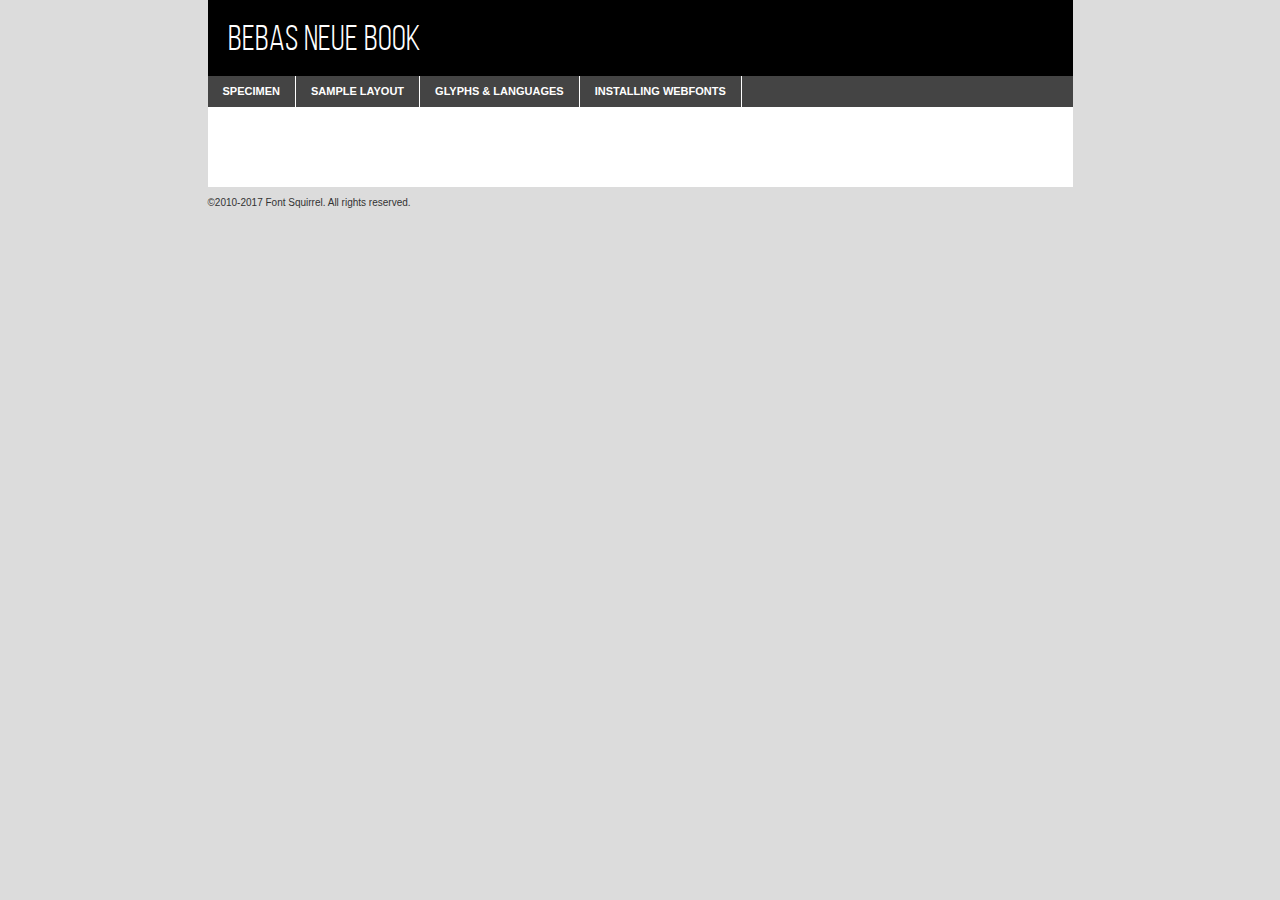
<file: css/bebasneue_book-demo.html>
<!DOCTYPE html PUBLIC "-//W3C//DTD XHTML 1.0 Transitional//EN"
	"http://www.w3.org/TR/xhtml1/DTD/xhtml1-transitional.dtd">

<html xmlns="http://www.w3.org/1999/xhtml" xml:lang="en" lang="en">
<head>
	<meta http-equiv="Content-Type" content="text/html; charset=utf-8" />
	<script src="http://ajax.googleapis.com/ajax/libs/jquery/1.7.2/jquery.min.js" type="text/javascript" charset="utf-8"></script>
	<script type="text/javascript">
	(function($){$.fn.easyTabs=function(option){var param=jQuery.extend({fadeSpeed:"fast",defaultContent:1,activeClass:'active'},option);$(this).each(function(){var thisId="#"+this.id;if(param.defaultContent==''){param.defaultContent=1;}
	if(typeof param.defaultContent=="number")
	{var defaultTab=$(thisId+" .tabs li:eq("+(param.defaultContent-1)+") a").attr('href').substr(1);}else{var defaultTab=param.defaultContent;}
	$(thisId+" .tabs li a").each(function(){var tabToHide=$(this).attr('href').substr(1);$("#"+tabToHide).addClass('easytabs-tab-content');});hideAll();changeContent(defaultTab);function hideAll(){$(thisId+" .easytabs-tab-content").hide();}
	function changeContent(tabId){hideAll();$(thisId+" .tabs li").removeClass(param.activeClass);$(thisId+" .tabs li a[href=#"+tabId+"]").closest('li').addClass(param.activeClass);if(param.fadeSpeed!="none")
	{$(thisId+" #"+tabId).fadeIn(param.fadeSpeed);}else{$(thisId+" #"+tabId).show();}}
	$(thisId+" .tabs li").click(function(){var tabId=$(this).find('a').attr('href').substr(1);changeContent(tabId);return false;});});}})(jQuery);
	</script>
	<link rel="stylesheet" href="specimen_files/specimen_stylesheet.css" type="text/css" charset="utf-8" />
	<link rel="stylesheet" href="stylesheet.css" type="text/css" charset="utf-8" />

	<style type="text/css">
					body{
				font-family: 'bebas_neuebook';
							}
		</style>

	<title>Bebas Neue Book Specimen</title>
	
	
	<script type="text/javascript" charset="utf-8">
		$(document).ready(function() {
			$('#container').easyTabs({defaultContent:1});
		});
	</script>
</head>

<body>
<div id="container">
	<div id="header">
		Bebas Neue Book	</div>
	<ul class="tabs">
		<li><a href="#specimen">Specimen</a></li>
		<li><a href="#layout">Sample Layout</a></li>
				<li><a href="#glyphs">Glyphs &amp; Languages</a></li>
		<li><a href="#installing">Installing Webfonts</a></li>
		
	</ul>
	
	<div id="main_content">

		
			<div id="specimen">
		
				<div class="section">
					<div class="grid12 firstcol">
						<div class="huge">AaBb</div>
					</div>
				</div>
		
				<div class="section">
					<div class="glyph_range">A&#x200B;B&#x200b;C&#x200b;D&#x200b;E&#x200b;F&#x200b;G&#x200b;H&#x200b;I&#x200b;J&#x200b;K&#x200b;L&#x200b;M&#x200b;N&#x200b;O&#x200b;P&#x200b;Q&#x200b;R&#x200b;S&#x200b;T&#x200b;U&#x200b;V&#x200b;W&#x200b;X&#x200b;Y&#x200b;Z&#x200b;a&#x200b;b&#x200b;c&#x200b;d&#x200b;e&#x200b;f&#x200b;g&#x200b;h&#x200b;i&#x200b;j&#x200b;k&#x200b;l&#x200b;m&#x200b;n&#x200b;o&#x200b;p&#x200b;q&#x200b;r&#x200b;s&#x200b;t&#x200b;u&#x200b;v&#x200b;w&#x200b;x&#x200b;y&#x200b;z&#x200b;1&#x200b;2&#x200b;3&#x200b;4&#x200b;5&#x200b;6&#x200b;7&#x200b;8&#x200b;9&#x200b;0&#x200b;&amp;&#x200b;.&#x200b;,&#x200b;?&#x200b;!&#x200b;&#64;&#x200b;(&#x200b;)&#x200b;#&#x200b;$&#x200b;%&#x200b;*&#x200b;+&#x200b;-&#x200b;=&#x200b;:&#x200b;;</div>
				</div>
				<div class="section">
					<div class="grid12 firstcol">
						<table class="sample_table">
							<tr><td>10</td><td class="size10">abcdefghijklmnopqrstuvwxyzABCDEFGHIJKLMNOPQRSTUVWXYZ0123456789abcdefghijklmnopqrstuvwxyzABCDEFGHIJKLMNOPQRSTUVWXYZ0123456789abcdefghijklmnopqrstuvwxyzABCDEFGHIJKLMNOPQRSTUVWXYZ</td></tr>
							<tr><td>11</td><td class="size11">abcdefghijklmnopqrstuvwxyzABCDEFGHIJKLMNOPQRSTUVWXYZ0123456789abcdefghijklmnopqrstuvwxyzABCDEFGHIJKLMNOPQRSTUVWXYZ0123456789abcdefghijklmnopqrstuvwxyzABCDEFGHIJKLMNOPQRSTUVWXYZ</td></tr>
							<tr><td>12</td><td class="size12">abcdefghijklmnopqrstuvwxyzABCDEFGHIJKLMNOPQRSTUVWXYZ0123456789abcdefghijklmnopqrstuvwxyzABCDEFGHIJKLMNOPQRSTUVWXYZ0123456789abcdefghijklmnopqrstuvwxyzABCDEFGHIJKLMNOPQRSTUVWXYZ</td></tr>
							<tr><td>13</td><td class="size13">abcdefghijklmnopqrstuvwxyzABCDEFGHIJKLMNOPQRSTUVWXYZ0123456789abcdefghijklmnopqrstuvwxyzABCDEFGHIJKLMNOPQRSTUVWXYZ0123456789abcdefghijklmnopqrstuvwxyzABCDEFGHIJKLMNOPQRSTUVWXYZ</td></tr>
							<tr><td>14</td><td class="size14">abcdefghijklmnopqrstuvwxyzABCDEFGHIJKLMNOPQRSTUVWXYZ0123456789abcdefghijklmnopqrstuvwxyzABCDEFGHIJKLMNOPQRSTUVWXYZ0123456789abcdefghijklmnopqrstuvwxyzABCDEFGHIJKLMNOPQRSTUVWXYZ</td></tr>
							<tr><td>16</td><td class="size16">abcdefghijklmnopqrstuvwxyzABCDEFGHIJKLMNOPQRSTUVWXYZ0123456789abcdefghijklmnopqrstuvwxyzABCDEFGHIJKLMNOPQRSTUVWXYZ</td></tr>
							<tr><td>18</td><td class="size18">abcdefghijklmnopqrstuvwxyzABCDEFGHIJKLMNOPQRSTUVWXYZ0123456789abcdefghijklmnopqrstuvwxyzABCDEFGHIJKLMNOPQRSTUVWXYZ</td></tr>
							<tr><td>20</td><td class="size20">abcdefghijklmnopqrstuvwxyzABCDEFGHIJKLMNOPQRSTUVWXYZ0123456789abcdefghijklmnopqrstuvwxyzABCDEFGHIJKLMNOPQRSTUVWXYZ</td></tr>
							<tr><td>24</td><td class="size24">abcdefghijklmnopqrstuvwxyzABCDEFGHIJKLMNOPQRSTUVWXYZ0123456789abcdefghijklmnopqrstuvwxyzABCDEFGHIJKLMNOPQRSTUVWXYZ</td></tr>
							<tr><td>30</td><td class="size30">abcdefghijklmnopqrstuvwxyzABCDEFGHIJKLMNOPQRSTUVWXYZ0123456789abcdefghijklmnopqrstuvwxyzABCDEFGHIJKLMNOPQRSTUVWXYZ</td></tr>
							<tr><td>36</td><td class="size36">abcdefghijklmnopqrstuvwxyzABCDEFGHIJKLMNOPQRSTUVWXYZ0123456789abcdefghijklmnopqrstuvwxyzABCDEFGHIJKLMNOPQRSTUVWXYZ</td></tr>
							<tr><td>48</td><td class="size48">abcdefghijklmnopqrstuvwxyzABCDEFGHIJKLMNOPQRSTUVWXYZ0123456789abcdefghijklmnopqrstuvwxyzABCDEFGHIJKLMNOPQRSTUVWXYZ</td></tr>
							<tr><td>60</td><td class="size60">abcdefghijklmnopqrstuvwxyzABCDEFGHIJKLMNOPQRSTUVWXYZ0123456789abcdefghijklmnopqrstuvwxyzABCDEFGHIJKLMNOPQRSTUVWXYZ</td></tr>
							<tr><td>72</td><td class="size72">abcdefghijklmnopqrstuvwxyzABCDEFGHIJKLMNOPQRSTUVWXYZ0123456789abcdefghijklmnopqrstuvwxyzABCDEFGHIJKLMNOPQRSTUVWXYZ</td></tr>
							<tr><td>90</td><td class="size90">abcdefghijklmnopqrstuvwxyzABCDEFGHIJKLMNOPQRSTUVWXYZ0123456789abcdefghijklmnopqrstuvwxyzABCDEFGHIJKLMNOPQRSTUVWXYZ</td></tr>
						</table>
				
					</div>
			
				</div>
		
		
		
								<div class="section" id="bodycomparison">


										<div id="xheight">
				<div class="fontbody">&#x25FC;&#x25FC;&#x25FC;&#x25FC;&#x25FC;&#x25FC;&#x25FC;&#x25FC;&#x25FC;&#x25FC;&#x25FC;&#x25FC;&#x25FC;&#x25FC;&#x25FC;&#x25FC;&#x25FC;&#x25FC;&#x25FC;&#x25FC;&#x25FC;&#x25FC;&#x25FC;&#x25FC;&#x25FC;&#x25FC;&#x25FC;&#x25FC;&#x25FC;&#x25FC;&#x25FC;&#x25FC;&#x25FC;&#x25FC;&#x25FC;&#x25FC;&#x25FC;&#x25FC;&#x25FC;&#x25FC;&#x25FC;&#x25FC;&#x25FC;&#x25FC;&#x25FC;&#x25FC;&#x25FC;&#x25FC;&#x25FC;&#x25FC;&#x25FC;&#x25FC;&#x25FC;&#x25FC;&#x25FC;&#x25FC;&#x25FC;&#x25FC;&#x25FC;&#x25FC;&#x25FC;&#x25FC;&#x25FC;&#x25FC;&#x25FC;&#x25FC;&#x25FC;&#x25FC;&#x25FC;&#x25FC;&#x25FC;&#x25FC;&#x25FC;&#x25FC;&#x25FC;&#x25FC;&#x25FC;&#x25FC;&#x25FC;&#x25FC;&#x25FC;&#x25FC;&#x25FC;&#x25FC;&#x25FC;&#x25FC;&#x25FC;&#x25FC;&#x25FC;&#x25FC;&#x25FC;&#x25FC;&#x25FC;&#x25FC;&#x25FC;&#x25FC;&#x25FC;&#x25FC;&#x25FC;body</div><div class="arialbody">body</div><div class="verdanabody">body</div><div class="georgiabody">body</div></div>
										<div class="fontbody" style="z-index:1">
											body<span>Bebas Neue Book</span>
										</div>
										<div class="arialbody" style="z-index:1">
											body<span>Arial</span>
										</div>
										<div class="verdanabody" style="z-index:1">
											body<span>Verdana</span>
										</div>
										<div class="georgiabody" style="z-index:1">
											body<span>Georgia</span>
										</div>



								</div>
		
		
				<div class="section psample psample_row1" id="">
					
					<div class="grid2 firstcol">
						<p class="size10"><span>10.</span>Aenean lacinia bibendum nulla sed consectetur. Fusce dapibus, tellus ac cursus commodo, tortor mauris condimentum nibh, ut fermentum massa justo sit amet risus. Nullam id dolor id nibh ultricies vehicula ut id elit. Cum sociis natoque penatibus et magnis dis parturient montes, nascetur ridiculus mus. Nulla vitae elit libero, a pharetra augue.</p>
			
					</div>
					<div class="grid3">
						<p class="size11"><span>11.</span>Aenean lacinia bibendum nulla sed consectetur. Fusce dapibus, tellus ac cursus commodo, tortor mauris condimentum nibh, ut fermentum massa justo sit amet risus. Nullam id dolor id nibh ultricies vehicula ut id elit. Cum sociis natoque penatibus et magnis dis parturient montes, nascetur ridiculus mus. Nulla vitae elit libero, a pharetra augue.</p>
			
					</div>
					<div class="grid3">
						<p class="size12"><span>12.</span>Aenean lacinia bibendum nulla sed consectetur. Fusce dapibus, tellus ac cursus commodo, tortor mauris condimentum nibh, ut fermentum massa justo sit amet risus. Nullam id dolor id nibh ultricies vehicula ut id elit. Cum sociis natoque penatibus et magnis dis parturient montes, nascetur ridiculus mus. Nulla vitae elit libero, a pharetra augue.</p>
			
					</div>
					<div class="grid4">
						<p class="size13"><span>13.</span>Aenean lacinia bibendum nulla sed consectetur. Fusce dapibus, tellus ac cursus commodo, tortor mauris condimentum nibh, ut fermentum massa justo sit amet risus. Nullam id dolor id nibh ultricies vehicula ut id elit. Cum sociis natoque penatibus et magnis dis parturient montes, nascetur ridiculus mus. Nulla vitae elit libero, a pharetra augue.</p>
			
					</div>
					<div class="white_blend"></div>
					
				</div>
				<div class="section psample psample_row2" id="">
					<div class="grid3 firstcol">
						<p class="size14"><span>14.</span>Aenean lacinia bibendum nulla sed consectetur. Fusce dapibus, tellus ac cursus commodo, tortor mauris condimentum nibh, ut fermentum massa justo sit amet risus. Nullam id dolor id nibh ultricies vehicula ut id elit. Cum sociis natoque penatibus et magnis dis parturient montes, nascetur ridiculus mus. Nulla vitae elit libero, a pharetra augue.</p>
			
					</div>
					<div class="grid4">
						<p class="size16"><span>16.</span>Aenean lacinia bibendum nulla sed consectetur. Fusce dapibus, tellus ac cursus commodo, tortor mauris condimentum nibh, ut fermentum massa justo sit amet risus. Nullam id dolor id nibh ultricies vehicula ut id elit. Cum sociis natoque penatibus et magnis dis parturient montes, nascetur ridiculus mus. Nulla vitae elit libero, a pharetra augue.</p>
			
					</div>
					<div class="grid5">
						<p class="size18"><span>18.</span>Aenean lacinia bibendum nulla sed consectetur. Fusce dapibus, tellus ac cursus commodo, tortor mauris condimentum nibh, ut fermentum massa justo sit amet risus. Nullam id dolor id nibh ultricies vehicula ut id elit. Cum sociis natoque penatibus et magnis dis parturient montes, nascetur ridiculus mus. Nulla vitae elit libero, a pharetra augue.</p>
			
					</div>

					<div class="white_blend"></div>

				</div>
				
				<div class="section psample psample_row3" id="">
					<div class="grid5 firstcol">
						<p class="size20"><span>20.</span>Aenean lacinia bibendum nulla sed consectetur. Fusce dapibus, tellus ac cursus commodo, tortor mauris condimentum nibh, ut fermentum massa justo sit amet risus. Nullam id dolor id nibh ultricies vehicula ut id elit. Cum sociis natoque penatibus et magnis dis parturient montes, nascetur ridiculus mus. Nulla vitae elit libero, a pharetra augue.</p>
					</div>
					<div class="grid7">
						<p class="size24"><span>24.</span>Aenean lacinia bibendum nulla sed consectetur. Fusce dapibus, tellus ac cursus commodo, tortor mauris condimentum nibh, ut fermentum massa justo sit amet risus. Nullam id dolor id nibh ultricies vehicula ut id elit. Cum sociis natoque penatibus et magnis dis parturient montes, nascetur ridiculus mus. Nulla vitae elit libero, a pharetra augue.</p>
					</div>
					
					<div class="white_blend"></div>
					
				</div>
				
				<div class="section psample psample_row4" id="">
					<div class="grid12 firstcol">
						<p class="size30"><span>30.</span>Aenean lacinia bibendum nulla sed consectetur. Fusce dapibus, tellus ac cursus commodo, tortor mauris condimentum nibh, ut fermentum massa justo sit amet risus. Nullam id dolor id nibh ultricies vehicula ut id elit. Cum sociis natoque penatibus et magnis dis parturient montes, nascetur ridiculus mus. Nulla vitae elit libero, a pharetra augue.</p>
					</div>
					<div class="white_blend"></div>
					
				</div>
				
				
				
				<div class="section psample psample_row1 fullreverse">
					<div class="grid2 firstcol">
						<p class="size10"><span>10.</span>Aenean lacinia bibendum nulla sed consectetur. Fusce dapibus, tellus ac cursus commodo, tortor mauris condimentum nibh, ut fermentum massa justo sit amet risus. Nullam id dolor id nibh ultricies vehicula ut id elit. Cum sociis natoque penatibus et magnis dis parturient montes, nascetur ridiculus mus. Nulla vitae elit libero, a pharetra augue.</p>
			
					</div>
					<div class="grid3">
						<p class="size11"><span>11.</span>Aenean lacinia bibendum nulla sed consectetur. Fusce dapibus, tellus ac cursus commodo, tortor mauris condimentum nibh, ut fermentum massa justo sit amet risus. Nullam id dolor id nibh ultricies vehicula ut id elit. Cum sociis natoque penatibus et magnis dis parturient montes, nascetur ridiculus mus. Nulla vitae elit libero, a pharetra augue.</p>
			
					</div>
					<div class="grid3">
						<p class="size12"><span>12.</span>Aenean lacinia bibendum nulla sed consectetur. Fusce dapibus, tellus ac cursus commodo, tortor mauris condimentum nibh, ut fermentum massa justo sit amet risus. Nullam id dolor id nibh ultricies vehicula ut id elit. Cum sociis natoque penatibus et magnis dis parturient montes, nascetur ridiculus mus. Nulla vitae elit libero, a pharetra augue.</p>
			
					</div>
					<div class="grid4">
						<p class="size13"><span>13.</span>Aenean lacinia bibendum nulla sed consectetur. Fusce dapibus, tellus ac cursus commodo, tortor mauris condimentum nibh, ut fermentum massa justo sit amet risus. Nullam id dolor id nibh ultricies vehicula ut id elit. Cum sociis natoque penatibus et magnis dis parturient montes, nascetur ridiculus mus. Nulla vitae elit libero, a pharetra augue.</p>
			
					</div>
					<div class="black_blend"></div>
					
				</div>
				
				<div class="section psample psample_row2 fullreverse">
					<div class="grid3 firstcol">
						<p class="size14"><span>14.</span>Aenean lacinia bibendum nulla sed consectetur. Fusce dapibus, tellus ac cursus commodo, tortor mauris condimentum nibh, ut fermentum massa justo sit amet risus. Nullam id dolor id nibh ultricies vehicula ut id elit. Cum sociis natoque penatibus et magnis dis parturient montes, nascetur ridiculus mus. Nulla vitae elit libero, a pharetra augue.</p>
			
					</div>
					<div class="grid4">
						<p class="size16"><span>16.</span>Aenean lacinia bibendum nulla sed consectetur. Fusce dapibus, tellus ac cursus commodo, tortor mauris condimentum nibh, ut fermentum massa justo sit amet risus. Nullam id dolor id nibh ultricies vehicula ut id elit. Cum sociis natoque penatibus et magnis dis parturient montes, nascetur ridiculus mus. Nulla vitae elit libero, a pharetra augue.</p>
			
					</div>
					<div class="grid5">
						<p class="size18"><span>18.</span>Aenean lacinia bibendum nulla sed consectetur. Fusce dapibus, tellus ac cursus commodo, tortor mauris condimentum nibh, ut fermentum massa justo sit amet risus. Nullam id dolor id nibh ultricies vehicula ut id elit. Cum sociis natoque penatibus et magnis dis parturient montes, nascetur ridiculus mus. Nulla vitae elit libero, a pharetra augue.</p>
			
					</div>
					<div class="black_blend"></div>

				</div>
				
				<div class="section psample fullreverse psample_row3" id="">
					<div class="grid5 firstcol">
						<p class="size20"><span>20.</span>Aenean lacinia bibendum nulla sed consectetur. Fusce dapibus, tellus ac cursus commodo, tortor mauris condimentum nibh, ut fermentum massa justo sit amet risus. Nullam id dolor id nibh ultricies vehicula ut id elit. Cum sociis natoque penatibus et magnis dis parturient montes, nascetur ridiculus mus. Nulla vitae elit libero, a pharetra augue.</p>
					</div>
					<div class="grid7">
						<p class="size24"><span>24.</span>Aenean lacinia bibendum nulla sed consectetur. Fusce dapibus, tellus ac cursus commodo, tortor mauris condimentum nibh, ut fermentum massa justo sit amet risus. Nullam id dolor id nibh ultricies vehicula ut id elit. Cum sociis natoque penatibus et magnis dis parturient montes, nascetur ridiculus mus. Nulla vitae elit libero, a pharetra augue.</p>
					</div>
					
					<div class="black_blend"></div>
					
				</div>
				
				<div class="section psample fullreverse psample_row4" id="" style="border-bottom: 20px #000 solid;">
					<div class="grid12 firstcol">
						<p class="size30"><span>30.</span>Aenean lacinia bibendum nulla sed consectetur. Fusce dapibus, tellus ac cursus commodo, tortor mauris condimentum nibh, ut fermentum massa justo sit amet risus. Nullam id dolor id nibh ultricies vehicula ut id elit. Cum sociis natoque penatibus et magnis dis parturient montes, nascetur ridiculus mus. Nulla vitae elit libero, a pharetra augue.</p>
					</div>
					<div class="black_blend"></div>
					
				</div>
				
				
				
				
			</div>
			
			<div id="layout">
				
				<div class="section">
					
					<div class="grid12 firstcol">
						<h1>Lorem Ipsum Dolor</h1>
						<h2>Etiam porta sem malesuada magna mollis euismod</h2>
						
						<p class="byline">By <a href="#link">Aenean Lacinia</a></p>
					</div>
				</div>
				<div class="section">
					<div class="grid8 firstcol">
						<p class="large">Donec sed odio dui. Morbi leo risus, porta ac consectetur ac, vestibulum at eros. Fusce dapibus, tellus ac cursus commodo, tortor mauris condimentum nibh, ut fermentum massa justo sit amet risus. </p>

						
						<h3>Pellentesque ornare sem</h3>

						<p>Maecenas sed diam eget risus varius blandit sit amet non magna. Maecenas faucibus mollis interdum. Donec ullamcorper nulla non metus auctor fringilla. Nullam id dolor id nibh ultricies vehicula ut id elit. Nullam id dolor id nibh ultricies vehicula ut id elit. </p>

						<p>Aenean eu leo quam. Pellentesque ornare sem lacinia quam venenatis vestibulum. Lorem ipsum dolor sit amet, consectetur adipiscing elit. Cum sociis natoque penatibus et magnis dis parturient montes, nascetur ridiculus mus. </p>

						<p>Nulla vitae elit libero, a pharetra augue. Praesent commodo cursus magna, vel scelerisque nisl consectetur et. Aenean lacinia bibendum nulla sed consectetur. </p>

						<p>Nullam quis risus eget urna mollis ornare vel eu leo. Nullam quis risus eget urna mollis ornare vel eu leo. Maecenas sed diam eget risus varius blandit sit amet non magna. Donec ullamcorper nulla non metus auctor fringilla. </p>

						<h3>Cras mattis consectetur</h3>

						<p>Aenean eu leo quam. Pellentesque ornare sem lacinia quam venenatis vestibulum. Aenean lacinia bibendum nulla sed consectetur. Integer posuere erat a ante venenatis dapibus posuere velit aliquet. Cras mattis consectetur purus sit amet fermentum. </p>

						<p>Nullam id dolor id nibh ultricies vehicula ut id elit. Nullam quis risus eget urna mollis ornare vel eu leo. Cras mattis consectetur purus sit amet fermentum.</p>
					</div>
					
					<div class="grid4 sidebar">
						
						<div class="box reverse">
							<p class="last">Nullam quis risus eget urna mollis ornare vel eu leo. Donec ullamcorper nulla non metus auctor fringilla. Cras mattis consectetur purus sit amet fermentum. Sed posuere consectetur est at lobortis. Lorem ipsum dolor sit amet, consectetur adipiscing elit. </p>
						</div>
						
						<p class="caption">Maecenas sed diam eget risus varius.</p>

						<p>Vestibulum id ligula porta felis euismod semper. Integer posuere erat a ante venenatis dapibus posuere velit aliquet. Vestibulum id ligula porta felis euismod semper. Sed posuere consectetur est at lobortis. Maecenas sed diam eget risus varius blandit sit amet non magna. Fusce dapibus, tellus ac cursus commodo, tortor mauris condimentum nibh, ut fermentum massa justo sit amet risus. </p>

					

						<p>Duis mollis, est non commodo luctus, nisi erat porttitor ligula, eget lacinia odio sem nec elit. Aenean lacinia bibendum nulla sed consectetur. Vivamus sagittis lacus vel augue laoreet rutrum faucibus dolor auctor. Aenean lacinia bibendum nulla sed consectetur. Nullam quis risus eget urna mollis ornare vel eu leo. </p>

						<p>Praesent commodo cursus magna, vel scelerisque nisl consectetur et. Donec ullamcorper nulla non metus auctor fringilla. Maecenas faucibus mollis interdum. Fusce dapibus, tellus ac cursus commodo, tortor mauris condimentum nibh, ut fermentum massa justo sit amet risus. </p>

					</div>
				</div>
				
			</div>


			



		<div id="glyphs">
			<div class="section">
				<div class="grid12 firstcol">
			
				<h1>Language Support</h1>
				<p>The subset of Bebas Neue Book in this kit supports the following languages:<br />
			
					Albanian, Basque, Breton, Chamorro, Danish, Dutch, English, Faroese, Finnish, French, Frisian, Galician, German, Icelandic, Italian, Malagasy, Norwegian, Portuguese, Spanish, Alsatian, Aragonese, Arapaho, Arrernte, Asturian, Aymara, Bislama, Cebuano, Corsican, Fijian, French_creole, Genoese, Gilbertese, Greenlandic, Haitian_creole, Hiligaynon, Hmong, Hopi, Ibanag, Iloko_ilokano, Indonesian, Interglossa_glosa, Interlingua, Irish_gaelic, Jerriais, Lojban, Lombard, Luxembourgeois, Manx, Mohawk, Norfolk_pitcairnese, Occitan, Oromo, Pangasinan, Papiamento, Piedmontese, Potawatomi, Rhaeto-romance, Romansh, Rotokas, Sami_lule, Samoan, Sardinian, Scots_gaelic, Seychelles_creole, Shona, Sicilian, Somali, Southern_ndebele, Swahili, Swati_swazi, Tagalog_filipino_pilipino, Tetum, Tok_pisin, Uyghur_latinized, Volapuk, Walloon, Warlpiri, Xhosa, Yapese, Zulu, Latinbasic, Ubasic, Demo				</p>
				<h1>Glyph Chart</h1>
				<p>The subset of Bebas Neue Book in this kit includes all the glyphs listed below. Unicode entities are included above each glyph to help you insert individual characters into your layout.</p>
				<div id="glyph_chart">
			
																				 <div><p>&amp;#32;</p>&#32;</div>
																				 <div><p>&amp;#33;</p>&#33;</div>
																				 <div><p>&amp;#34;</p>&#34;</div>
																				 <div><p>&amp;#35;</p>&#35;</div>
																				 <div><p>&amp;#36;</p>&#36;</div>
																				 <div><p>&amp;#37;</p>&#37;</div>
																				 <div><p>&amp;#38;</p>&#38;</div>
																				 <div><p>&amp;#39;</p>&#39;</div>
																				 <div><p>&amp;#40;</p>&#40;</div>
																				 <div><p>&amp;#41;</p>&#41;</div>
																				 <div><p>&amp;#42;</p>&#42;</div>
																				 <div><p>&amp;#43;</p>&#43;</div>
																				 <div><p>&amp;#44;</p>&#44;</div>
																				 <div><p>&amp;#45;</p>&#45;</div>
																				 <div><p>&amp;#46;</p>&#46;</div>
																				 <div><p>&amp;#47;</p>&#47;</div>
																				 <div><p>&amp;#48;</p>&#48;</div>
																				 <div><p>&amp;#49;</p>&#49;</div>
																				 <div><p>&amp;#50;</p>&#50;</div>
																				 <div><p>&amp;#51;</p>&#51;</div>
																				 <div><p>&amp;#52;</p>&#52;</div>
																				 <div><p>&amp;#53;</p>&#53;</div>
																				 <div><p>&amp;#54;</p>&#54;</div>
																				 <div><p>&amp;#55;</p>&#55;</div>
																				 <div><p>&amp;#56;</p>&#56;</div>
																				 <div><p>&amp;#57;</p>&#57;</div>
																				 <div><p>&amp;#58;</p>&#58;</div>
																				 <div><p>&amp;#59;</p>&#59;</div>
																				 <div><p>&amp;#60;</p>&#60;</div>
																				 <div><p>&amp;#61;</p>&#61;</div>
																				 <div><p>&amp;#62;</p>&#62;</div>
																				 <div><p>&amp;#63;</p>&#63;</div>
																				 <div><p>&amp;#64;</p>&#64;</div>
																				 <div><p>&amp;#65;</p>&#65;</div>
																				 <div><p>&amp;#66;</p>&#66;</div>
																				 <div><p>&amp;#67;</p>&#67;</div>
																				 <div><p>&amp;#68;</p>&#68;</div>
																				 <div><p>&amp;#69;</p>&#69;</div>
																				 <div><p>&amp;#70;</p>&#70;</div>
																				 <div><p>&amp;#71;</p>&#71;</div>
																				 <div><p>&amp;#72;</p>&#72;</div>
																				 <div><p>&amp;#73;</p>&#73;</div>
																				 <div><p>&amp;#74;</p>&#74;</div>
																				 <div><p>&amp;#75;</p>&#75;</div>
																				 <div><p>&amp;#76;</p>&#76;</div>
																				 <div><p>&amp;#77;</p>&#77;</div>
																				 <div><p>&amp;#78;</p>&#78;</div>
																				 <div><p>&amp;#79;</p>&#79;</div>
																				 <div><p>&amp;#80;</p>&#80;</div>
																				 <div><p>&amp;#81;</p>&#81;</div>
																				 <div><p>&amp;#82;</p>&#82;</div>
																				 <div><p>&amp;#83;</p>&#83;</div>
																				 <div><p>&amp;#84;</p>&#84;</div>
																				 <div><p>&amp;#85;</p>&#85;</div>
																				 <div><p>&amp;#86;</p>&#86;</div>
																				 <div><p>&amp;#87;</p>&#87;</div>
																				 <div><p>&amp;#88;</p>&#88;</div>
																				 <div><p>&amp;#89;</p>&#89;</div>
																				 <div><p>&amp;#90;</p>&#90;</div>
																				 <div><p>&amp;#91;</p>&#91;</div>
																				 <div><p>&amp;#92;</p>&#92;</div>
																				 <div><p>&amp;#93;</p>&#93;</div>
																				 <div><p>&amp;#94;</p>&#94;</div>
																				 <div><p>&amp;#95;</p>&#95;</div>
																				 <div><p>&amp;#96;</p>&#96;</div>
																				 <div><p>&amp;#97;</p>&#97;</div>
																				 <div><p>&amp;#98;</p>&#98;</div>
																				 <div><p>&amp;#99;</p>&#99;</div>
																				 <div><p>&amp;#100;</p>&#100;</div>
																				 <div><p>&amp;#101;</p>&#101;</div>
																				 <div><p>&amp;#102;</p>&#102;</div>
																				 <div><p>&amp;#103;</p>&#103;</div>
																				 <div><p>&amp;#104;</p>&#104;</div>
																				 <div><p>&amp;#105;</p>&#105;</div>
																				 <div><p>&amp;#106;</p>&#106;</div>
																				 <div><p>&amp;#107;</p>&#107;</div>
																				 <div><p>&amp;#108;</p>&#108;</div>
																				 <div><p>&amp;#109;</p>&#109;</div>
																				 <div><p>&amp;#110;</p>&#110;</div>
																				 <div><p>&amp;#111;</p>&#111;</div>
																				 <div><p>&amp;#112;</p>&#112;</div>
																				 <div><p>&amp;#113;</p>&#113;</div>
																				 <div><p>&amp;#114;</p>&#114;</div>
																				 <div><p>&amp;#115;</p>&#115;</div>
																				 <div><p>&amp;#116;</p>&#116;</div>
																				 <div><p>&amp;#117;</p>&#117;</div>
																				 <div><p>&amp;#118;</p>&#118;</div>
																				 <div><p>&amp;#119;</p>&#119;</div>
																				 <div><p>&amp;#120;</p>&#120;</div>
																				 <div><p>&amp;#121;</p>&#121;</div>
																				 <div><p>&amp;#122;</p>&#122;</div>
																				 <div><p>&amp;#123;</p>&#123;</div>
																				 <div><p>&amp;#124;</p>&#124;</div>
																				 <div><p>&amp;#125;</p>&#125;</div>
																				 <div><p>&amp;#126;</p>&#126;</div>
																				 <div><p>&amp;#160;</p>&#160;</div>
																				 <div><p>&amp;#161;</p>&#161;</div>
																				 <div><p>&amp;#162;</p>&#162;</div>
																				 <div><p>&amp;#163;</p>&#163;</div>
																				 <div><p>&amp;#164;</p>&#164;</div>
																				 <div><p>&amp;#165;</p>&#165;</div>
																				 <div><p>&amp;#166;</p>&#166;</div>
																				 <div><p>&amp;#167;</p>&#167;</div>
																				 <div><p>&amp;#168;</p>&#168;</div>
																				 <div><p>&amp;#169;</p>&#169;</div>
																				 <div><p>&amp;#170;</p>&#170;</div>
																				 <div><p>&amp;#171;</p>&#171;</div>
																				 <div><p>&amp;#172;</p>&#172;</div>
																				 <div><p>&amp;#173;</p>&#173;</div>
																				 <div><p>&amp;#174;</p>&#174;</div>
																				 <div><p>&amp;#175;</p>&#175;</div>
																				 <div><p>&amp;#176;</p>&#176;</div>
																				 <div><p>&amp;#177;</p>&#177;</div>
																				 <div><p>&amp;#178;</p>&#178;</div>
																				 <div><p>&amp;#179;</p>&#179;</div>
																				 <div><p>&amp;#180;</p>&#180;</div>
																				 <div><p>&amp;#181;</p>&#181;</div>
																				 <div><p>&amp;#182;</p>&#182;</div>
																				 <div><p>&amp;#183;</p>&#183;</div>
																				 <div><p>&amp;#184;</p>&#184;</div>
																				 <div><p>&amp;#185;</p>&#185;</div>
																				 <div><p>&amp;#186;</p>&#186;</div>
																				 <div><p>&amp;#187;</p>&#187;</div>
																				 <div><p>&amp;#188;</p>&#188;</div>
																				 <div><p>&amp;#189;</p>&#189;</div>
																				 <div><p>&amp;#190;</p>&#190;</div>
																				 <div><p>&amp;#191;</p>&#191;</div>
																				 <div><p>&amp;#192;</p>&#192;</div>
																				 <div><p>&amp;#193;</p>&#193;</div>
																				 <div><p>&amp;#194;</p>&#194;</div>
																				 <div><p>&amp;#195;</p>&#195;</div>
																				 <div><p>&amp;#196;</p>&#196;</div>
																				 <div><p>&amp;#197;</p>&#197;</div>
																				 <div><p>&amp;#198;</p>&#198;</div>
																				 <div><p>&amp;#199;</p>&#199;</div>
																				 <div><p>&amp;#200;</p>&#200;</div>
																				 <div><p>&amp;#201;</p>&#201;</div>
																				 <div><p>&amp;#202;</p>&#202;</div>
																				 <div><p>&amp;#203;</p>&#203;</div>
																				 <div><p>&amp;#204;</p>&#204;</div>
																				 <div><p>&amp;#205;</p>&#205;</div>
																				 <div><p>&amp;#206;</p>&#206;</div>
																				 <div><p>&amp;#207;</p>&#207;</div>
																				 <div><p>&amp;#208;</p>&#208;</div>
																				 <div><p>&amp;#209;</p>&#209;</div>
																				 <div><p>&amp;#210;</p>&#210;</div>
																				 <div><p>&amp;#211;</p>&#211;</div>
																				 <div><p>&amp;#212;</p>&#212;</div>
																				 <div><p>&amp;#213;</p>&#213;</div>
																				 <div><p>&amp;#214;</p>&#214;</div>
																				 <div><p>&amp;#215;</p>&#215;</div>
																				 <div><p>&amp;#216;</p>&#216;</div>
																				 <div><p>&amp;#217;</p>&#217;</div>
																				 <div><p>&amp;#218;</p>&#218;</div>
																				 <div><p>&amp;#219;</p>&#219;</div>
																				 <div><p>&amp;#220;</p>&#220;</div>
																				 <div><p>&amp;#221;</p>&#221;</div>
																				 <div><p>&amp;#222;</p>&#222;</div>
																				 <div><p>&amp;#223;</p>&#223;</div>
																				 <div><p>&amp;#224;</p>&#224;</div>
																				 <div><p>&amp;#225;</p>&#225;</div>
																				 <div><p>&amp;#226;</p>&#226;</div>
																				 <div><p>&amp;#227;</p>&#227;</div>
																				 <div><p>&amp;#228;</p>&#228;</div>
																				 <div><p>&amp;#229;</p>&#229;</div>
																				 <div><p>&amp;#230;</p>&#230;</div>
																				 <div><p>&amp;#231;</p>&#231;</div>
																				 <div><p>&amp;#232;</p>&#232;</div>
																				 <div><p>&amp;#233;</p>&#233;</div>
																				 <div><p>&amp;#234;</p>&#234;</div>
																				 <div><p>&amp;#235;</p>&#235;</div>
																				 <div><p>&amp;#236;</p>&#236;</div>
																				 <div><p>&amp;#237;</p>&#237;</div>
																				 <div><p>&amp;#238;</p>&#238;</div>
																				 <div><p>&amp;#239;</p>&#239;</div>
																				 <div><p>&amp;#240;</p>&#240;</div>
																				 <div><p>&amp;#241;</p>&#241;</div>
																				 <div><p>&amp;#242;</p>&#242;</div>
																				 <div><p>&amp;#243;</p>&#243;</div>
																				 <div><p>&amp;#244;</p>&#244;</div>
																				 <div><p>&amp;#245;</p>&#245;</div>
																				 <div><p>&amp;#246;</p>&#246;</div>
																				 <div><p>&amp;#247;</p>&#247;</div>
																				 <div><p>&amp;#248;</p>&#248;</div>
																				 <div><p>&amp;#249;</p>&#249;</div>
																				 <div><p>&amp;#250;</p>&#250;</div>
																				 <div><p>&amp;#251;</p>&#251;</div>
																				 <div><p>&amp;#252;</p>&#252;</div>
																				 <div><p>&amp;#253;</p>&#253;</div>
																				 <div><p>&amp;#254;</p>&#254;</div>
																				 <div><p>&amp;#255;</p>&#255;</div>
																				 <div><p>&amp;#338;</p>&#338;</div>
																				 <div><p>&amp;#339;</p>&#339;</div>
																				 <div><p>&amp;#376;</p>&#376;</div>
																				 <div><p>&amp;#710;</p>&#710;</div>
																				 <div><p>&amp;#732;</p>&#732;</div>
																				 <div><p>&amp;#8192;</p>&#8192;</div>
																				 <div><p>&amp;#8193;</p>&#8193;</div>
																				 <div><p>&amp;#8194;</p>&#8194;</div>
																				 <div><p>&amp;#8195;</p>&#8195;</div>
																				 <div><p>&amp;#8196;</p>&#8196;</div>
																				 <div><p>&amp;#8197;</p>&#8197;</div>
																				 <div><p>&amp;#8198;</p>&#8198;</div>
																				 <div><p>&amp;#8199;</p>&#8199;</div>
																				 <div><p>&amp;#8200;</p>&#8200;</div>
																				 <div><p>&amp;#8201;</p>&#8201;</div>
																				 <div><p>&amp;#8202;</p>&#8202;</div>
																				 <div><p>&amp;#8208;</p>&#8208;</div>
																				 <div><p>&amp;#8209;</p>&#8209;</div>
																				 <div><p>&amp;#8210;</p>&#8210;</div>
																				 <div><p>&amp;#8211;</p>&#8211;</div>
																				 <div><p>&amp;#8212;</p>&#8212;</div>
																				 <div><p>&amp;#8216;</p>&#8216;</div>
																				 <div><p>&amp;#8217;</p>&#8217;</div>
																				 <div><p>&amp;#8218;</p>&#8218;</div>
																				 <div><p>&amp;#8220;</p>&#8220;</div>
																				 <div><p>&amp;#8221;</p>&#8221;</div>
																				 <div><p>&amp;#8222;</p>&#8222;</div>
																				 <div><p>&amp;#8226;</p>&#8226;</div>
																				 <div><p>&amp;#8230;</p>&#8230;</div>
																				 <div><p>&amp;#8239;</p>&#8239;</div>
																				 <div><p>&amp;#8249;</p>&#8249;</div>
																				 <div><p>&amp;#8250;</p>&#8250;</div>
																				 <div><p>&amp;#8287;</p>&#8287;</div>
																				 <div><p>&amp;#8364;</p>&#8364;</div>
																				 <div><p>&amp;#8482;</p>&#8482;</div>
																				 <div><p>&amp;#9724;</p>&#9724;</div>
																																																</div>	
				</div>
		
		
			</div>
		</div>
		
		
		<div id="specs">
			
		</div>
	
		<div id="installing">
			<div class="section">
				<div class="grid7 firstcol">
					<h1>Installing Webfonts</h1>
					
					<p>Webfonts are supported by all major browser platforms but not all in the same way. There are currently four different font formats that must be included in order to target all browsers. This includes TTF, WOFF, EOT and SVG.</p>
					
					<h2>1. Upload your webfonts</h2>
					<p>You must upload your webfont kit to your website. They should be in or near the same directory as your CSS files.</p>
					
					<h2>2. Include the webfont stylesheet</h2>
					<p>A special CSS @font-face declaration helps the various browsers select the appropriate font it needs without causing you a bunch of headaches. Learn more about this syntax by reading the <a href="https://www.fontspring.com/blog/further-hardening-of-the-bulletproof-syntax">Fontspring blog post</a> about it. The code for it is as follows:</p>


<code>
@font-face{ 
	font-family: 'MyWebFont';
	src: url('WebFont.eot');
	src: url('WebFont.eot?#iefix') format('embedded-opentype'),
	     url('WebFont.woff') format('woff'),
	     url('WebFont.ttf') format('truetype'),
	     url('WebFont.svg#webfont') format('svg');
}
</code>

	<p>We've already gone ahead and generated the code for you. All you have to do is link to the stylesheet in your HTML, like this:</p>
	<code>&lt;link rel=&quot;stylesheet&quot; href=&quot;stylesheet.css&quot; type=&quot;text/css&quot; charset=&quot;utf-8&quot; /&gt;</code>

					<h2>3. Modify your own stylesheet</h2>
					<p>To take advantage of your new fonts, you must tell your stylesheet to use them. Look at the original @font-face declaration above and find the property called "font-family." The name linked there will be what you use to reference the font. Prepend that webfont name to the font stack in the "font-family" property, inside the selector you want to change. For example:</p>
<code>p { font-family: 'WebFont', Arial, sans-serif; }</code>

<h2>4. Test</h2>
<p>Getting webfonts to work cross-browser <em>can</em> be tricky. Use the information in the sidebar to help you if you find that fonts aren't loading in a particular browser.</p>
				</div>
				
				<div class="grid5 sidebar">
					<div class="box">
						<h2>Troubleshooting<br />Font-Face Problems</h2>
						<p>Having trouble getting your webfonts to load in your new website? Here are some tips to sort out what might be the problem.</p>

						<h3>Fonts not showing in any browser</h3>

						<p>This sounds like you need to work on the plumbing. You either did not upload the fonts to the correct directory, or you did not link the fonts properly in the CSS. If you've confirmed that all this is correct and you still have a problem, take a look at your .htaccess file and see if requests are getting intercepted.</p>

						<h3>Fonts not loading in iPhone or iPad</h3>

						<p>The most common problem here is that you are serving the fonts from an IIS server. IIS refuses to serve files that have unknown MIME types. If that is the case, you must set the MIME type for SVG to "image/svg+xml" in the server settings. Follow these instructions from Microsoft if you need help.</p>

						<h3>Fonts not loading in Firefox</h3>

						<p>The primary reason for this failure? You are still using a version Firefox older than 3.5. So upgrade already! If that isn't it, then you are very likely serving fonts from a different domain. Firefox requires that all font assets be served from the same domain. Lastly it is possible that you need to add WOFF to your list of MIME types (if you are serving via IIS.)</p>

						<h3>Fonts not loading in IE</h3>

						<p>Are you looking at Internet Explorer on an actual Windows machine or are you cheating by using a service like Adobe BrowserLab? Many of these screenshot services do not render @font-face for IE. Best to test it on a real machine.</p>

						<h3>Fonts not loading in IE9</h3>

						<p>IE9, like Firefox, requires that fonts be served from the same domain as the website. Make sure that is the case.</p>
					</div>
				</div>
			</div>
			
		</div>
	
	</div>
	<div id="footer">
		<p>&copy;2010-2017 Font Squirrel. All rights reserved.</p>
	</div>
</div>
</body>
</html>
</file>
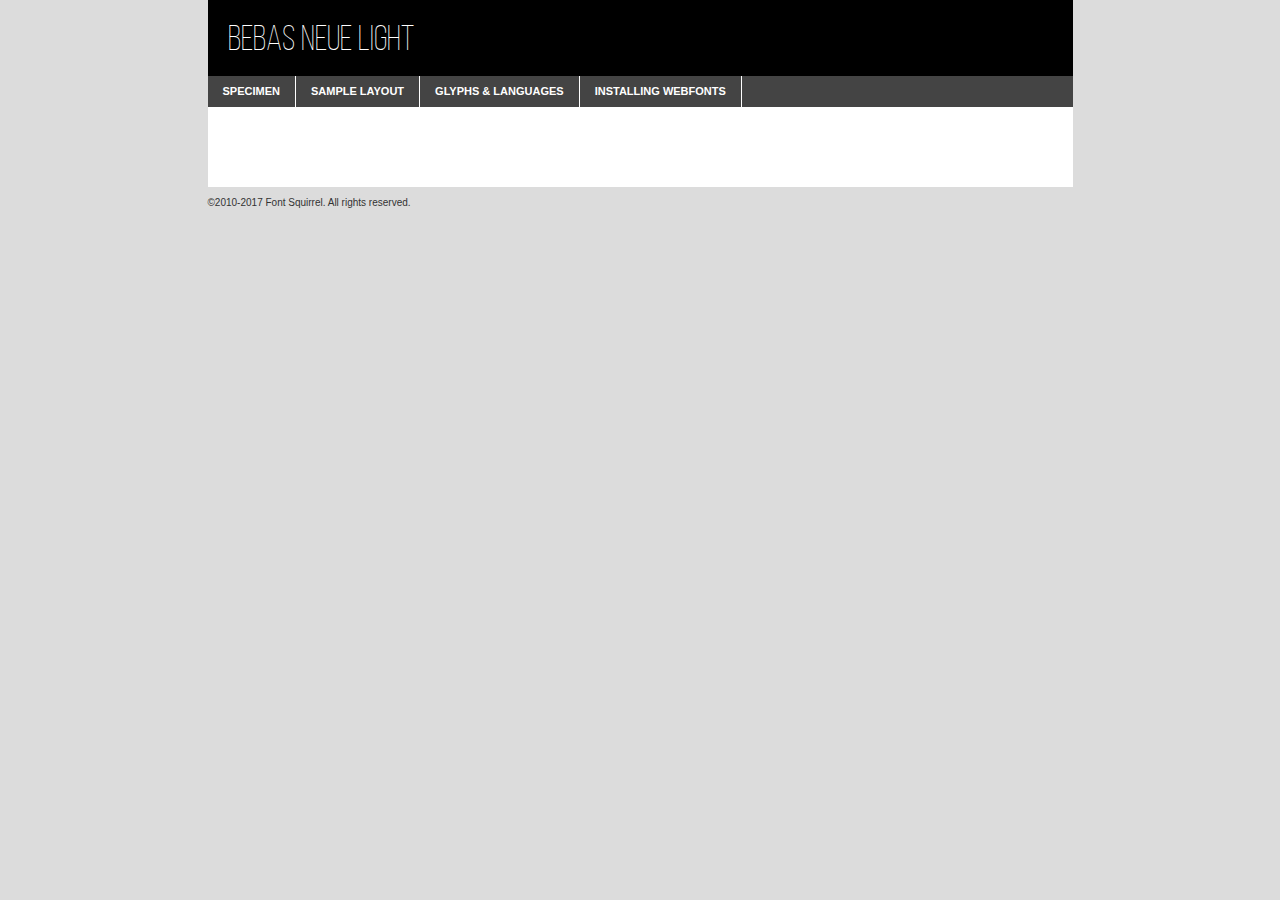
<file: css/bebasneue_light-demo.html>
<!DOCTYPE html PUBLIC "-//W3C//DTD XHTML 1.0 Transitional//EN"
	"http://www.w3.org/TR/xhtml1/DTD/xhtml1-transitional.dtd">

<html xmlns="http://www.w3.org/1999/xhtml" xml:lang="en" lang="en">
<head>
	<meta http-equiv="Content-Type" content="text/html; charset=utf-8" />
	<script src="http://ajax.googleapis.com/ajax/libs/jquery/1.7.2/jquery.min.js" type="text/javascript" charset="utf-8"></script>
	<script type="text/javascript">
	(function($){$.fn.easyTabs=function(option){var param=jQuery.extend({fadeSpeed:"fast",defaultContent:1,activeClass:'active'},option);$(this).each(function(){var thisId="#"+this.id;if(param.defaultContent==''){param.defaultContent=1;}
	if(typeof param.defaultContent=="number")
	{var defaultTab=$(thisId+" .tabs li:eq("+(param.defaultContent-1)+") a").attr('href').substr(1);}else{var defaultTab=param.defaultContent;}
	$(thisId+" .tabs li a").each(function(){var tabToHide=$(this).attr('href').substr(1);$("#"+tabToHide).addClass('easytabs-tab-content');});hideAll();changeContent(defaultTab);function hideAll(){$(thisId+" .easytabs-tab-content").hide();}
	function changeContent(tabId){hideAll();$(thisId+" .tabs li").removeClass(param.activeClass);$(thisId+" .tabs li a[href=#"+tabId+"]").closest('li').addClass(param.activeClass);if(param.fadeSpeed!="none")
	{$(thisId+" #"+tabId).fadeIn(param.fadeSpeed);}else{$(thisId+" #"+tabId).show();}}
	$(thisId+" .tabs li").click(function(){var tabId=$(this).find('a').attr('href').substr(1);changeContent(tabId);return false;});});}})(jQuery);
	</script>
	<link rel="stylesheet" href="specimen_files/specimen_stylesheet.css" type="text/css" charset="utf-8" />
	<link rel="stylesheet" href="stylesheet.css" type="text/css" charset="utf-8" />

	<style type="text/css">
					body{
				font-family: 'bebas_neuelight';
							}
		</style>

	<title>Bebas Neue Light Specimen</title>
	
	
	<script type="text/javascript" charset="utf-8">
		$(document).ready(function() {
			$('#container').easyTabs({defaultContent:1});
		});
	</script>
</head>

<body>
<div id="container">
	<div id="header">
		Bebas Neue Light	</div>
	<ul class="tabs">
		<li><a href="#specimen">Specimen</a></li>
		<li><a href="#layout">Sample Layout</a></li>
				<li><a href="#glyphs">Glyphs &amp; Languages</a></li>
		<li><a href="#installing">Installing Webfonts</a></li>
		
	</ul>
	
	<div id="main_content">

		
			<div id="specimen">
		
				<div class="section">
					<div class="grid12 firstcol">
						<div class="huge">AaBb</div>
					</div>
				</div>
		
				<div class="section">
					<div class="glyph_range">A&#x200B;B&#x200b;C&#x200b;D&#x200b;E&#x200b;F&#x200b;G&#x200b;H&#x200b;I&#x200b;J&#x200b;K&#x200b;L&#x200b;M&#x200b;N&#x200b;O&#x200b;P&#x200b;Q&#x200b;R&#x200b;S&#x200b;T&#x200b;U&#x200b;V&#x200b;W&#x200b;X&#x200b;Y&#x200b;Z&#x200b;a&#x200b;b&#x200b;c&#x200b;d&#x200b;e&#x200b;f&#x200b;g&#x200b;h&#x200b;i&#x200b;j&#x200b;k&#x200b;l&#x200b;m&#x200b;n&#x200b;o&#x200b;p&#x200b;q&#x200b;r&#x200b;s&#x200b;t&#x200b;u&#x200b;v&#x200b;w&#x200b;x&#x200b;y&#x200b;z&#x200b;1&#x200b;2&#x200b;3&#x200b;4&#x200b;5&#x200b;6&#x200b;7&#x200b;8&#x200b;9&#x200b;0&#x200b;&amp;&#x200b;.&#x200b;,&#x200b;?&#x200b;!&#x200b;&#64;&#x200b;(&#x200b;)&#x200b;#&#x200b;$&#x200b;%&#x200b;*&#x200b;+&#x200b;-&#x200b;=&#x200b;:&#x200b;;</div>
				</div>
				<div class="section">
					<div class="grid12 firstcol">
						<table class="sample_table">
							<tr><td>10</td><td class="size10">abcdefghijklmnopqrstuvwxyzABCDEFGHIJKLMNOPQRSTUVWXYZ0123456789abcdefghijklmnopqrstuvwxyzABCDEFGHIJKLMNOPQRSTUVWXYZ0123456789abcdefghijklmnopqrstuvwxyzABCDEFGHIJKLMNOPQRSTUVWXYZ</td></tr>
							<tr><td>11</td><td class="size11">abcdefghijklmnopqrstuvwxyzABCDEFGHIJKLMNOPQRSTUVWXYZ0123456789abcdefghijklmnopqrstuvwxyzABCDEFGHIJKLMNOPQRSTUVWXYZ0123456789abcdefghijklmnopqrstuvwxyzABCDEFGHIJKLMNOPQRSTUVWXYZ</td></tr>
							<tr><td>12</td><td class="size12">abcdefghijklmnopqrstuvwxyzABCDEFGHIJKLMNOPQRSTUVWXYZ0123456789abcdefghijklmnopqrstuvwxyzABCDEFGHIJKLMNOPQRSTUVWXYZ0123456789abcdefghijklmnopqrstuvwxyzABCDEFGHIJKLMNOPQRSTUVWXYZ</td></tr>
							<tr><td>13</td><td class="size13">abcdefghijklmnopqrstuvwxyzABCDEFGHIJKLMNOPQRSTUVWXYZ0123456789abcdefghijklmnopqrstuvwxyzABCDEFGHIJKLMNOPQRSTUVWXYZ0123456789abcdefghijklmnopqrstuvwxyzABCDEFGHIJKLMNOPQRSTUVWXYZ</td></tr>
							<tr><td>14</td><td class="size14">abcdefghijklmnopqrstuvwxyzABCDEFGHIJKLMNOPQRSTUVWXYZ0123456789abcdefghijklmnopqrstuvwxyzABCDEFGHIJKLMNOPQRSTUVWXYZ0123456789abcdefghijklmnopqrstuvwxyzABCDEFGHIJKLMNOPQRSTUVWXYZ</td></tr>
							<tr><td>16</td><td class="size16">abcdefghijklmnopqrstuvwxyzABCDEFGHIJKLMNOPQRSTUVWXYZ0123456789abcdefghijklmnopqrstuvwxyzABCDEFGHIJKLMNOPQRSTUVWXYZ</td></tr>
							<tr><td>18</td><td class="size18">abcdefghijklmnopqrstuvwxyzABCDEFGHIJKLMNOPQRSTUVWXYZ0123456789abcdefghijklmnopqrstuvwxyzABCDEFGHIJKLMNOPQRSTUVWXYZ</td></tr>
							<tr><td>20</td><td class="size20">abcdefghijklmnopqrstuvwxyzABCDEFGHIJKLMNOPQRSTUVWXYZ0123456789abcdefghijklmnopqrstuvwxyzABCDEFGHIJKLMNOPQRSTUVWXYZ</td></tr>
							<tr><td>24</td><td class="size24">abcdefghijklmnopqrstuvwxyzABCDEFGHIJKLMNOPQRSTUVWXYZ0123456789abcdefghijklmnopqrstuvwxyzABCDEFGHIJKLMNOPQRSTUVWXYZ</td></tr>
							<tr><td>30</td><td class="size30">abcdefghijklmnopqrstuvwxyzABCDEFGHIJKLMNOPQRSTUVWXYZ0123456789abcdefghijklmnopqrstuvwxyzABCDEFGHIJKLMNOPQRSTUVWXYZ</td></tr>
							<tr><td>36</td><td class="size36">abcdefghijklmnopqrstuvwxyzABCDEFGHIJKLMNOPQRSTUVWXYZ0123456789abcdefghijklmnopqrstuvwxyzABCDEFGHIJKLMNOPQRSTUVWXYZ</td></tr>
							<tr><td>48</td><td class="size48">abcdefghijklmnopqrstuvwxyzABCDEFGHIJKLMNOPQRSTUVWXYZ0123456789abcdefghijklmnopqrstuvwxyzABCDEFGHIJKLMNOPQRSTUVWXYZ</td></tr>
							<tr><td>60</td><td class="size60">abcdefghijklmnopqrstuvwxyzABCDEFGHIJKLMNOPQRSTUVWXYZ0123456789abcdefghijklmnopqrstuvwxyzABCDEFGHIJKLMNOPQRSTUVWXYZ</td></tr>
							<tr><td>72</td><td class="size72">abcdefghijklmnopqrstuvwxyzABCDEFGHIJKLMNOPQRSTUVWXYZ0123456789abcdefghijklmnopqrstuvwxyzABCDEFGHIJKLMNOPQRSTUVWXYZ</td></tr>
							<tr><td>90</td><td class="size90">abcdefghijklmnopqrstuvwxyzABCDEFGHIJKLMNOPQRSTUVWXYZ0123456789abcdefghijklmnopqrstuvwxyzABCDEFGHIJKLMNOPQRSTUVWXYZ</td></tr>
						</table>
				
					</div>
			
				</div>
		
		
		
								<div class="section" id="bodycomparison">


										<div id="xheight">
				<div class="fontbody">&#x25FC;&#x25FC;&#x25FC;&#x25FC;&#x25FC;&#x25FC;&#x25FC;&#x25FC;&#x25FC;&#x25FC;&#x25FC;&#x25FC;&#x25FC;&#x25FC;&#x25FC;&#x25FC;&#x25FC;&#x25FC;&#x25FC;&#x25FC;&#x25FC;&#x25FC;&#x25FC;&#x25FC;&#x25FC;&#x25FC;&#x25FC;&#x25FC;&#x25FC;&#x25FC;&#x25FC;&#x25FC;&#x25FC;&#x25FC;&#x25FC;&#x25FC;&#x25FC;&#x25FC;&#x25FC;&#x25FC;&#x25FC;&#x25FC;&#x25FC;&#x25FC;&#x25FC;&#x25FC;&#x25FC;&#x25FC;&#x25FC;&#x25FC;&#x25FC;&#x25FC;&#x25FC;&#x25FC;&#x25FC;&#x25FC;&#x25FC;&#x25FC;&#x25FC;&#x25FC;&#x25FC;&#x25FC;&#x25FC;&#x25FC;&#x25FC;&#x25FC;&#x25FC;&#x25FC;&#x25FC;&#x25FC;&#x25FC;&#x25FC;&#x25FC;&#x25FC;&#x25FC;&#x25FC;&#x25FC;&#x25FC;&#x25FC;&#x25FC;&#x25FC;&#x25FC;&#x25FC;&#x25FC;&#x25FC;&#x25FC;&#x25FC;&#x25FC;&#x25FC;&#x25FC;&#x25FC;&#x25FC;&#x25FC;&#x25FC;&#x25FC;&#x25FC;&#x25FC;&#x25FC;&#x25FC;body</div><div class="arialbody">body</div><div class="verdanabody">body</div><div class="georgiabody">body</div></div>
										<div class="fontbody" style="z-index:1">
											body<span>Bebas Neue Light</span>
										</div>
										<div class="arialbody" style="z-index:1">
											body<span>Arial</span>
										</div>
										<div class="verdanabody" style="z-index:1">
											body<span>Verdana</span>
										</div>
										<div class="georgiabody" style="z-index:1">
											body<span>Georgia</span>
										</div>



								</div>
		
		
				<div class="section psample psample_row1" id="">
					
					<div class="grid2 firstcol">
						<p class="size10"><span>10.</span>Aenean lacinia bibendum nulla sed consectetur. Fusce dapibus, tellus ac cursus commodo, tortor mauris condimentum nibh, ut fermentum massa justo sit amet risus. Nullam id dolor id nibh ultricies vehicula ut id elit. Cum sociis natoque penatibus et magnis dis parturient montes, nascetur ridiculus mus. Nulla vitae elit libero, a pharetra augue.</p>
			
					</div>
					<div class="grid3">
						<p class="size11"><span>11.</span>Aenean lacinia bibendum nulla sed consectetur. Fusce dapibus, tellus ac cursus commodo, tortor mauris condimentum nibh, ut fermentum massa justo sit amet risus. Nullam id dolor id nibh ultricies vehicula ut id elit. Cum sociis natoque penatibus et magnis dis parturient montes, nascetur ridiculus mus. Nulla vitae elit libero, a pharetra augue.</p>
			
					</div>
					<div class="grid3">
						<p class="size12"><span>12.</span>Aenean lacinia bibendum nulla sed consectetur. Fusce dapibus, tellus ac cursus commodo, tortor mauris condimentum nibh, ut fermentum massa justo sit amet risus. Nullam id dolor id nibh ultricies vehicula ut id elit. Cum sociis natoque penatibus et magnis dis parturient montes, nascetur ridiculus mus. Nulla vitae elit libero, a pharetra augue.</p>
			
					</div>
					<div class="grid4">
						<p class="size13"><span>13.</span>Aenean lacinia bibendum nulla sed consectetur. Fusce dapibus, tellus ac cursus commodo, tortor mauris condimentum nibh, ut fermentum massa justo sit amet risus. Nullam id dolor id nibh ultricies vehicula ut id elit. Cum sociis natoque penatibus et magnis dis parturient montes, nascetur ridiculus mus. Nulla vitae elit libero, a pharetra augue.</p>
			
					</div>
					<div class="white_blend"></div>
					
				</div>
				<div class="section psample psample_row2" id="">
					<div class="grid3 firstcol">
						<p class="size14"><span>14.</span>Aenean lacinia bibendum nulla sed consectetur. Fusce dapibus, tellus ac cursus commodo, tortor mauris condimentum nibh, ut fermentum massa justo sit amet risus. Nullam id dolor id nibh ultricies vehicula ut id elit. Cum sociis natoque penatibus et magnis dis parturient montes, nascetur ridiculus mus. Nulla vitae elit libero, a pharetra augue.</p>
			
					</div>
					<div class="grid4">
						<p class="size16"><span>16.</span>Aenean lacinia bibendum nulla sed consectetur. Fusce dapibus, tellus ac cursus commodo, tortor mauris condimentum nibh, ut fermentum massa justo sit amet risus. Nullam id dolor id nibh ultricies vehicula ut id elit. Cum sociis natoque penatibus et magnis dis parturient montes, nascetur ridiculus mus. Nulla vitae elit libero, a pharetra augue.</p>
			
					</div>
					<div class="grid5">
						<p class="size18"><span>18.</span>Aenean lacinia bibendum nulla sed consectetur. Fusce dapibus, tellus ac cursus commodo, tortor mauris condimentum nibh, ut fermentum massa justo sit amet risus. Nullam id dolor id nibh ultricies vehicula ut id elit. Cum sociis natoque penatibus et magnis dis parturient montes, nascetur ridiculus mus. Nulla vitae elit libero, a pharetra augue.</p>
			
					</div>

					<div class="white_blend"></div>

				</div>
				
				<div class="section psample psample_row3" id="">
					<div class="grid5 firstcol">
						<p class="size20"><span>20.</span>Aenean lacinia bibendum nulla sed consectetur. Fusce dapibus, tellus ac cursus commodo, tortor mauris condimentum nibh, ut fermentum massa justo sit amet risus. Nullam id dolor id nibh ultricies vehicula ut id elit. Cum sociis natoque penatibus et magnis dis parturient montes, nascetur ridiculus mus. Nulla vitae elit libero, a pharetra augue.</p>
					</div>
					<div class="grid7">
						<p class="size24"><span>24.</span>Aenean lacinia bibendum nulla sed consectetur. Fusce dapibus, tellus ac cursus commodo, tortor mauris condimentum nibh, ut fermentum massa justo sit amet risus. Nullam id dolor id nibh ultricies vehicula ut id elit. Cum sociis natoque penatibus et magnis dis parturient montes, nascetur ridiculus mus. Nulla vitae elit libero, a pharetra augue.</p>
					</div>
					
					<div class="white_blend"></div>
					
				</div>
				
				<div class="section psample psample_row4" id="">
					<div class="grid12 firstcol">
						<p class="size30"><span>30.</span>Aenean lacinia bibendum nulla sed consectetur. Fusce dapibus, tellus ac cursus commodo, tortor mauris condimentum nibh, ut fermentum massa justo sit amet risus. Nullam id dolor id nibh ultricies vehicula ut id elit. Cum sociis natoque penatibus et magnis dis parturient montes, nascetur ridiculus mus. Nulla vitae elit libero, a pharetra augue.</p>
					</div>
					<div class="white_blend"></div>
					
				</div>
				
				
				
				<div class="section psample psample_row1 fullreverse">
					<div class="grid2 firstcol">
						<p class="size10"><span>10.</span>Aenean lacinia bibendum nulla sed consectetur. Fusce dapibus, tellus ac cursus commodo, tortor mauris condimentum nibh, ut fermentum massa justo sit amet risus. Nullam id dolor id nibh ultricies vehicula ut id elit. Cum sociis natoque penatibus et magnis dis parturient montes, nascetur ridiculus mus. Nulla vitae elit libero, a pharetra augue.</p>
			
					</div>
					<div class="grid3">
						<p class="size11"><span>11.</span>Aenean lacinia bibendum nulla sed consectetur. Fusce dapibus, tellus ac cursus commodo, tortor mauris condimentum nibh, ut fermentum massa justo sit amet risus. Nullam id dolor id nibh ultricies vehicula ut id elit. Cum sociis natoque penatibus et magnis dis parturient montes, nascetur ridiculus mus. Nulla vitae elit libero, a pharetra augue.</p>
			
					</div>
					<div class="grid3">
						<p class="size12"><span>12.</span>Aenean lacinia bibendum nulla sed consectetur. Fusce dapibus, tellus ac cursus commodo, tortor mauris condimentum nibh, ut fermentum massa justo sit amet risus. Nullam id dolor id nibh ultricies vehicula ut id elit. Cum sociis natoque penatibus et magnis dis parturient montes, nascetur ridiculus mus. Nulla vitae elit libero, a pharetra augue.</p>
			
					</div>
					<div class="grid4">
						<p class="size13"><span>13.</span>Aenean lacinia bibendum nulla sed consectetur. Fusce dapibus, tellus ac cursus commodo, tortor mauris condimentum nibh, ut fermentum massa justo sit amet risus. Nullam id dolor id nibh ultricies vehicula ut id elit. Cum sociis natoque penatibus et magnis dis parturient montes, nascetur ridiculus mus. Nulla vitae elit libero, a pharetra augue.</p>
			
					</div>
					<div class="black_blend"></div>
					
				</div>
				
				<div class="section psample psample_row2 fullreverse">
					<div class="grid3 firstcol">
						<p class="size14"><span>14.</span>Aenean lacinia bibendum nulla sed consectetur. Fusce dapibus, tellus ac cursus commodo, tortor mauris condimentum nibh, ut fermentum massa justo sit amet risus. Nullam id dolor id nibh ultricies vehicula ut id elit. Cum sociis natoque penatibus et magnis dis parturient montes, nascetur ridiculus mus. Nulla vitae elit libero, a pharetra augue.</p>
			
					</div>
					<div class="grid4">
						<p class="size16"><span>16.</span>Aenean lacinia bibendum nulla sed consectetur. Fusce dapibus, tellus ac cursus commodo, tortor mauris condimentum nibh, ut fermentum massa justo sit amet risus. Nullam id dolor id nibh ultricies vehicula ut id elit. Cum sociis natoque penatibus et magnis dis parturient montes, nascetur ridiculus mus. Nulla vitae elit libero, a pharetra augue.</p>
			
					</div>
					<div class="grid5">
						<p class="size18"><span>18.</span>Aenean lacinia bibendum nulla sed consectetur. Fusce dapibus, tellus ac cursus commodo, tortor mauris condimentum nibh, ut fermentum massa justo sit amet risus. Nullam id dolor id nibh ultricies vehicula ut id elit. Cum sociis natoque penatibus et magnis dis parturient montes, nascetur ridiculus mus. Nulla vitae elit libero, a pharetra augue.</p>
			
					</div>
					<div class="black_blend"></div>

				</div>
				
				<div class="section psample fullreverse psample_row3" id="">
					<div class="grid5 firstcol">
						<p class="size20"><span>20.</span>Aenean lacinia bibendum nulla sed consectetur. Fusce dapibus, tellus ac cursus commodo, tortor mauris condimentum nibh, ut fermentum massa justo sit amet risus. Nullam id dolor id nibh ultricies vehicula ut id elit. Cum sociis natoque penatibus et magnis dis parturient montes, nascetur ridiculus mus. Nulla vitae elit libero, a pharetra augue.</p>
					</div>
					<div class="grid7">
						<p class="size24"><span>24.</span>Aenean lacinia bibendum nulla sed consectetur. Fusce dapibus, tellus ac cursus commodo, tortor mauris condimentum nibh, ut fermentum massa justo sit amet risus. Nullam id dolor id nibh ultricies vehicula ut id elit. Cum sociis natoque penatibus et magnis dis parturient montes, nascetur ridiculus mus. Nulla vitae elit libero, a pharetra augue.</p>
					</div>
					
					<div class="black_blend"></div>
					
				</div>
				
				<div class="section psample fullreverse psample_row4" id="" style="border-bottom: 20px #000 solid;">
					<div class="grid12 firstcol">
						<p class="size30"><span>30.</span>Aenean lacinia bibendum nulla sed consectetur. Fusce dapibus, tellus ac cursus commodo, tortor mauris condimentum nibh, ut fermentum massa justo sit amet risus. Nullam id dolor id nibh ultricies vehicula ut id elit. Cum sociis natoque penatibus et magnis dis parturient montes, nascetur ridiculus mus. Nulla vitae elit libero, a pharetra augue.</p>
					</div>
					<div class="black_blend"></div>
					
				</div>
				
				
				
				
			</div>
			
			<div id="layout">
				
				<div class="section">
					
					<div class="grid12 firstcol">
						<h1>Lorem Ipsum Dolor</h1>
						<h2>Etiam porta sem malesuada magna mollis euismod</h2>
						
						<p class="byline">By <a href="#link">Aenean Lacinia</a></p>
					</div>
				</div>
				<div class="section">
					<div class="grid8 firstcol">
						<p class="large">Donec sed odio dui. Morbi leo risus, porta ac consectetur ac, vestibulum at eros. Fusce dapibus, tellus ac cursus commodo, tortor mauris condimentum nibh, ut fermentum massa justo sit amet risus. </p>

						
						<h3>Pellentesque ornare sem</h3>

						<p>Maecenas sed diam eget risus varius blandit sit amet non magna. Maecenas faucibus mollis interdum. Donec ullamcorper nulla non metus auctor fringilla. Nullam id dolor id nibh ultricies vehicula ut id elit. Nullam id dolor id nibh ultricies vehicula ut id elit. </p>

						<p>Aenean eu leo quam. Pellentesque ornare sem lacinia quam venenatis vestibulum. Lorem ipsum dolor sit amet, consectetur adipiscing elit. Cum sociis natoque penatibus et magnis dis parturient montes, nascetur ridiculus mus. </p>

						<p>Nulla vitae elit libero, a pharetra augue. Praesent commodo cursus magna, vel scelerisque nisl consectetur et. Aenean lacinia bibendum nulla sed consectetur. </p>

						<p>Nullam quis risus eget urna mollis ornare vel eu leo. Nullam quis risus eget urna mollis ornare vel eu leo. Maecenas sed diam eget risus varius blandit sit amet non magna. Donec ullamcorper nulla non metus auctor fringilla. </p>

						<h3>Cras mattis consectetur</h3>

						<p>Aenean eu leo quam. Pellentesque ornare sem lacinia quam venenatis vestibulum. Aenean lacinia bibendum nulla sed consectetur. Integer posuere erat a ante venenatis dapibus posuere velit aliquet. Cras mattis consectetur purus sit amet fermentum. </p>

						<p>Nullam id dolor id nibh ultricies vehicula ut id elit. Nullam quis risus eget urna mollis ornare vel eu leo. Cras mattis consectetur purus sit amet fermentum.</p>
					</div>
					
					<div class="grid4 sidebar">
						
						<div class="box reverse">
							<p class="last">Nullam quis risus eget urna mollis ornare vel eu leo. Donec ullamcorper nulla non metus auctor fringilla. Cras mattis consectetur purus sit amet fermentum. Sed posuere consectetur est at lobortis. Lorem ipsum dolor sit amet, consectetur adipiscing elit. </p>
						</div>
						
						<p class="caption">Maecenas sed diam eget risus varius.</p>

						<p>Vestibulum id ligula porta felis euismod semper. Integer posuere erat a ante venenatis dapibus posuere velit aliquet. Vestibulum id ligula porta felis euismod semper. Sed posuere consectetur est at lobortis. Maecenas sed diam eget risus varius blandit sit amet non magna. Fusce dapibus, tellus ac cursus commodo, tortor mauris condimentum nibh, ut fermentum massa justo sit amet risus. </p>

					

						<p>Duis mollis, est non commodo luctus, nisi erat porttitor ligula, eget lacinia odio sem nec elit. Aenean lacinia bibendum nulla sed consectetur. Vivamus sagittis lacus vel augue laoreet rutrum faucibus dolor auctor. Aenean lacinia bibendum nulla sed consectetur. Nullam quis risus eget urna mollis ornare vel eu leo. </p>

						<p>Praesent commodo cursus magna, vel scelerisque nisl consectetur et. Donec ullamcorper nulla non metus auctor fringilla. Maecenas faucibus mollis interdum. Fusce dapibus, tellus ac cursus commodo, tortor mauris condimentum nibh, ut fermentum massa justo sit amet risus. </p>

					</div>
				</div>
				
			</div>


			



		<div id="glyphs">
			<div class="section">
				<div class="grid12 firstcol">
			
				<h1>Language Support</h1>
				<p>The subset of Bebas Neue Light in this kit supports the following languages:<br />
			
					Albanian, Basque, Breton, Chamorro, Danish, Dutch, English, Faroese, Finnish, French, Frisian, Galician, German, Icelandic, Italian, Malagasy, Norwegian, Portuguese, Spanish, Alsatian, Aragonese, Arapaho, Arrernte, Asturian, Aymara, Bislama, Cebuano, Corsican, Fijian, French_creole, Genoese, Gilbertese, Greenlandic, Haitian_creole, Hiligaynon, Hmong, Hopi, Ibanag, Iloko_ilokano, Indonesian, Interglossa_glosa, Interlingua, Irish_gaelic, Jerriais, Lojban, Lombard, Luxembourgeois, Manx, Mohawk, Norfolk_pitcairnese, Occitan, Oromo, Pangasinan, Papiamento, Piedmontese, Potawatomi, Rhaeto-romance, Romansh, Rotokas, Sami_lule, Samoan, Sardinian, Scots_gaelic, Seychelles_creole, Shona, Sicilian, Somali, Southern_ndebele, Swahili, Swati_swazi, Tagalog_filipino_pilipino, Tetum, Tok_pisin, Uyghur_latinized, Volapuk, Walloon, Warlpiri, Xhosa, Yapese, Zulu, Latinbasic, Ubasic, Demo				</p>
				<h1>Glyph Chart</h1>
				<p>The subset of Bebas Neue Light in this kit includes all the glyphs listed below. Unicode entities are included above each glyph to help you insert individual characters into your layout.</p>
				<div id="glyph_chart">
			
																				 <div><p>&amp;#32;</p>&#32;</div>
																				 <div><p>&amp;#33;</p>&#33;</div>
																				 <div><p>&amp;#34;</p>&#34;</div>
																				 <div><p>&amp;#35;</p>&#35;</div>
																				 <div><p>&amp;#36;</p>&#36;</div>
																				 <div><p>&amp;#37;</p>&#37;</div>
																				 <div><p>&amp;#38;</p>&#38;</div>
																				 <div><p>&amp;#39;</p>&#39;</div>
																				 <div><p>&amp;#40;</p>&#40;</div>
																				 <div><p>&amp;#41;</p>&#41;</div>
																				 <div><p>&amp;#42;</p>&#42;</div>
																				 <div><p>&amp;#43;</p>&#43;</div>
																				 <div><p>&amp;#44;</p>&#44;</div>
																				 <div><p>&amp;#45;</p>&#45;</div>
																				 <div><p>&amp;#46;</p>&#46;</div>
																				 <div><p>&amp;#47;</p>&#47;</div>
																				 <div><p>&amp;#48;</p>&#48;</div>
																				 <div><p>&amp;#49;</p>&#49;</div>
																				 <div><p>&amp;#50;</p>&#50;</div>
																				 <div><p>&amp;#51;</p>&#51;</div>
																				 <div><p>&amp;#52;</p>&#52;</div>
																				 <div><p>&amp;#53;</p>&#53;</div>
																				 <div><p>&amp;#54;</p>&#54;</div>
																				 <div><p>&amp;#55;</p>&#55;</div>
																				 <div><p>&amp;#56;</p>&#56;</div>
																				 <div><p>&amp;#57;</p>&#57;</div>
																				 <div><p>&amp;#58;</p>&#58;</div>
																				 <div><p>&amp;#59;</p>&#59;</div>
																				 <div><p>&amp;#60;</p>&#60;</div>
																				 <div><p>&amp;#61;</p>&#61;</div>
																				 <div><p>&amp;#62;</p>&#62;</div>
																				 <div><p>&amp;#63;</p>&#63;</div>
																				 <div><p>&amp;#64;</p>&#64;</div>
																				 <div><p>&amp;#65;</p>&#65;</div>
																				 <div><p>&amp;#66;</p>&#66;</div>
																				 <div><p>&amp;#67;</p>&#67;</div>
																				 <div><p>&amp;#68;</p>&#68;</div>
																				 <div><p>&amp;#69;</p>&#69;</div>
																				 <div><p>&amp;#70;</p>&#70;</div>
																				 <div><p>&amp;#71;</p>&#71;</div>
																				 <div><p>&amp;#72;</p>&#72;</div>
																				 <div><p>&amp;#73;</p>&#73;</div>
																				 <div><p>&amp;#74;</p>&#74;</div>
																				 <div><p>&amp;#75;</p>&#75;</div>
																				 <div><p>&amp;#76;</p>&#76;</div>
																				 <div><p>&amp;#77;</p>&#77;</div>
																				 <div><p>&amp;#78;</p>&#78;</div>
																				 <div><p>&amp;#79;</p>&#79;</div>
																				 <div><p>&amp;#80;</p>&#80;</div>
																				 <div><p>&amp;#81;</p>&#81;</div>
																				 <div><p>&amp;#82;</p>&#82;</div>
																				 <div><p>&amp;#83;</p>&#83;</div>
																				 <div><p>&amp;#84;</p>&#84;</div>
																				 <div><p>&amp;#85;</p>&#85;</div>
																				 <div><p>&amp;#86;</p>&#86;</div>
																				 <div><p>&amp;#87;</p>&#87;</div>
																				 <div><p>&amp;#88;</p>&#88;</div>
																				 <div><p>&amp;#89;</p>&#89;</div>
																				 <div><p>&amp;#90;</p>&#90;</div>
																				 <div><p>&amp;#91;</p>&#91;</div>
																				 <div><p>&amp;#92;</p>&#92;</div>
																				 <div><p>&amp;#93;</p>&#93;</div>
																				 <div><p>&amp;#94;</p>&#94;</div>
																				 <div><p>&amp;#95;</p>&#95;</div>
																				 <div><p>&amp;#96;</p>&#96;</div>
																				 <div><p>&amp;#97;</p>&#97;</div>
																				 <div><p>&amp;#98;</p>&#98;</div>
																				 <div><p>&amp;#99;</p>&#99;</div>
																				 <div><p>&amp;#100;</p>&#100;</div>
																				 <div><p>&amp;#101;</p>&#101;</div>
																				 <div><p>&amp;#102;</p>&#102;</div>
																				 <div><p>&amp;#103;</p>&#103;</div>
																				 <div><p>&amp;#104;</p>&#104;</div>
																				 <div><p>&amp;#105;</p>&#105;</div>
																				 <div><p>&amp;#106;</p>&#106;</div>
																				 <div><p>&amp;#107;</p>&#107;</div>
																				 <div><p>&amp;#108;</p>&#108;</div>
																				 <div><p>&amp;#109;</p>&#109;</div>
																				 <div><p>&amp;#110;</p>&#110;</div>
																				 <div><p>&amp;#111;</p>&#111;</div>
																				 <div><p>&amp;#112;</p>&#112;</div>
																				 <div><p>&amp;#113;</p>&#113;</div>
																				 <div><p>&amp;#114;</p>&#114;</div>
																				 <div><p>&amp;#115;</p>&#115;</div>
																				 <div><p>&amp;#116;</p>&#116;</div>
																				 <div><p>&amp;#117;</p>&#117;</div>
																				 <div><p>&amp;#118;</p>&#118;</div>
																				 <div><p>&amp;#119;</p>&#119;</div>
																				 <div><p>&amp;#120;</p>&#120;</div>
																				 <div><p>&amp;#121;</p>&#121;</div>
																				 <div><p>&amp;#122;</p>&#122;</div>
																				 <div><p>&amp;#123;</p>&#123;</div>
																				 <div><p>&amp;#124;</p>&#124;</div>
																				 <div><p>&amp;#125;</p>&#125;</div>
																				 <div><p>&amp;#126;</p>&#126;</div>
																				 <div><p>&amp;#160;</p>&#160;</div>
																				 <div><p>&amp;#161;</p>&#161;</div>
																				 <div><p>&amp;#162;</p>&#162;</div>
																				 <div><p>&amp;#163;</p>&#163;</div>
																				 <div><p>&amp;#164;</p>&#164;</div>
																				 <div><p>&amp;#165;</p>&#165;</div>
																				 <div><p>&amp;#166;</p>&#166;</div>
																				 <div><p>&amp;#167;</p>&#167;</div>
																				 <div><p>&amp;#168;</p>&#168;</div>
																				 <div><p>&amp;#169;</p>&#169;</div>
																				 <div><p>&amp;#170;</p>&#170;</div>
																				 <div><p>&amp;#171;</p>&#171;</div>
																				 <div><p>&amp;#172;</p>&#172;</div>
																				 <div><p>&amp;#173;</p>&#173;</div>
																				 <div><p>&amp;#174;</p>&#174;</div>
																				 <div><p>&amp;#175;</p>&#175;</div>
																				 <div><p>&amp;#176;</p>&#176;</div>
																				 <div><p>&amp;#177;</p>&#177;</div>
																				 <div><p>&amp;#178;</p>&#178;</div>
																				 <div><p>&amp;#179;</p>&#179;</div>
																				 <div><p>&amp;#180;</p>&#180;</div>
																				 <div><p>&amp;#181;</p>&#181;</div>
																				 <div><p>&amp;#182;</p>&#182;</div>
																				 <div><p>&amp;#183;</p>&#183;</div>
																				 <div><p>&amp;#184;</p>&#184;</div>
																				 <div><p>&amp;#185;</p>&#185;</div>
																				 <div><p>&amp;#186;</p>&#186;</div>
																				 <div><p>&amp;#187;</p>&#187;</div>
																				 <div><p>&amp;#188;</p>&#188;</div>
																				 <div><p>&amp;#189;</p>&#189;</div>
																				 <div><p>&amp;#190;</p>&#190;</div>
																				 <div><p>&amp;#191;</p>&#191;</div>
																				 <div><p>&amp;#192;</p>&#192;</div>
																				 <div><p>&amp;#193;</p>&#193;</div>
																				 <div><p>&amp;#194;</p>&#194;</div>
																				 <div><p>&amp;#195;</p>&#195;</div>
																				 <div><p>&amp;#196;</p>&#196;</div>
																				 <div><p>&amp;#197;</p>&#197;</div>
																				 <div><p>&amp;#198;</p>&#198;</div>
																				 <div><p>&amp;#199;</p>&#199;</div>
																				 <div><p>&amp;#200;</p>&#200;</div>
																				 <div><p>&amp;#201;</p>&#201;</div>
																				 <div><p>&amp;#202;</p>&#202;</div>
																				 <div><p>&amp;#203;</p>&#203;</div>
																				 <div><p>&amp;#204;</p>&#204;</div>
																				 <div><p>&amp;#205;</p>&#205;</div>
																				 <div><p>&amp;#206;</p>&#206;</div>
																				 <div><p>&amp;#207;</p>&#207;</div>
																				 <div><p>&amp;#208;</p>&#208;</div>
																				 <div><p>&amp;#209;</p>&#209;</div>
																				 <div><p>&amp;#210;</p>&#210;</div>
																				 <div><p>&amp;#211;</p>&#211;</div>
																				 <div><p>&amp;#212;</p>&#212;</div>
																				 <div><p>&amp;#213;</p>&#213;</div>
																				 <div><p>&amp;#214;</p>&#214;</div>
																				 <div><p>&amp;#215;</p>&#215;</div>
																				 <div><p>&amp;#216;</p>&#216;</div>
																				 <div><p>&amp;#217;</p>&#217;</div>
																				 <div><p>&amp;#218;</p>&#218;</div>
																				 <div><p>&amp;#219;</p>&#219;</div>
																				 <div><p>&amp;#220;</p>&#220;</div>
																				 <div><p>&amp;#221;</p>&#221;</div>
																				 <div><p>&amp;#222;</p>&#222;</div>
																				 <div><p>&amp;#223;</p>&#223;</div>
																				 <div><p>&amp;#224;</p>&#224;</div>
																				 <div><p>&amp;#225;</p>&#225;</div>
																				 <div><p>&amp;#226;</p>&#226;</div>
																				 <div><p>&amp;#227;</p>&#227;</div>
																				 <div><p>&amp;#228;</p>&#228;</div>
																				 <div><p>&amp;#229;</p>&#229;</div>
																				 <div><p>&amp;#230;</p>&#230;</div>
																				 <div><p>&amp;#231;</p>&#231;</div>
																				 <div><p>&amp;#232;</p>&#232;</div>
																				 <div><p>&amp;#233;</p>&#233;</div>
																				 <div><p>&amp;#234;</p>&#234;</div>
																				 <div><p>&amp;#235;</p>&#235;</div>
																				 <div><p>&amp;#236;</p>&#236;</div>
																				 <div><p>&amp;#237;</p>&#237;</div>
																				 <div><p>&amp;#238;</p>&#238;</div>
																				 <div><p>&amp;#239;</p>&#239;</div>
																				 <div><p>&amp;#240;</p>&#240;</div>
																				 <div><p>&amp;#241;</p>&#241;</div>
																				 <div><p>&amp;#242;</p>&#242;</div>
																				 <div><p>&amp;#243;</p>&#243;</div>
																				 <div><p>&amp;#244;</p>&#244;</div>
																				 <div><p>&amp;#245;</p>&#245;</div>
																				 <div><p>&amp;#246;</p>&#246;</div>
																				 <div><p>&amp;#247;</p>&#247;</div>
																				 <div><p>&amp;#248;</p>&#248;</div>
																				 <div><p>&amp;#249;</p>&#249;</div>
																				 <div><p>&amp;#250;</p>&#250;</div>
																				 <div><p>&amp;#251;</p>&#251;</div>
																				 <div><p>&amp;#252;</p>&#252;</div>
																				 <div><p>&amp;#253;</p>&#253;</div>
																				 <div><p>&amp;#254;</p>&#254;</div>
																				 <div><p>&amp;#255;</p>&#255;</div>
																				 <div><p>&amp;#338;</p>&#338;</div>
																				 <div><p>&amp;#339;</p>&#339;</div>
																				 <div><p>&amp;#376;</p>&#376;</div>
																				 <div><p>&amp;#710;</p>&#710;</div>
																				 <div><p>&amp;#732;</p>&#732;</div>
																				 <div><p>&amp;#8192;</p>&#8192;</div>
																				 <div><p>&amp;#8193;</p>&#8193;</div>
																				 <div><p>&amp;#8194;</p>&#8194;</div>
																				 <div><p>&amp;#8195;</p>&#8195;</div>
																				 <div><p>&amp;#8196;</p>&#8196;</div>
																				 <div><p>&amp;#8197;</p>&#8197;</div>
																				 <div><p>&amp;#8198;</p>&#8198;</div>
																				 <div><p>&amp;#8199;</p>&#8199;</div>
																				 <div><p>&amp;#8200;</p>&#8200;</div>
																				 <div><p>&amp;#8201;</p>&#8201;</div>
																				 <div><p>&amp;#8202;</p>&#8202;</div>
																				 <div><p>&amp;#8208;</p>&#8208;</div>
																				 <div><p>&amp;#8209;</p>&#8209;</div>
																				 <div><p>&amp;#8210;</p>&#8210;</div>
																				 <div><p>&amp;#8211;</p>&#8211;</div>
																				 <div><p>&amp;#8212;</p>&#8212;</div>
																				 <div><p>&amp;#8216;</p>&#8216;</div>
																				 <div><p>&amp;#8217;</p>&#8217;</div>
																				 <div><p>&amp;#8218;</p>&#8218;</div>
																				 <div><p>&amp;#8220;</p>&#8220;</div>
																				 <div><p>&amp;#8221;</p>&#8221;</div>
																				 <div><p>&amp;#8222;</p>&#8222;</div>
																				 <div><p>&amp;#8226;</p>&#8226;</div>
																				 <div><p>&amp;#8230;</p>&#8230;</div>
																				 <div><p>&amp;#8239;</p>&#8239;</div>
																				 <div><p>&amp;#8249;</p>&#8249;</div>
																				 <div><p>&amp;#8250;</p>&#8250;</div>
																				 <div><p>&amp;#8287;</p>&#8287;</div>
																				 <div><p>&amp;#8364;</p>&#8364;</div>
																				 <div><p>&amp;#8482;</p>&#8482;</div>
																				 <div><p>&amp;#9724;</p>&#9724;</div>
																																																</div>	
				</div>
		
		
			</div>
		</div>
		
		
		<div id="specs">
			
		</div>
	
		<div id="installing">
			<div class="section">
				<div class="grid7 firstcol">
					<h1>Installing Webfonts</h1>
					
					<p>Webfonts are supported by all major browser platforms but not all in the same way. There are currently four different font formats that must be included in order to target all browsers. This includes TTF, WOFF, EOT and SVG.</p>
					
					<h2>1. Upload your webfonts</h2>
					<p>You must upload your webfont kit to your website. They should be in or near the same directory as your CSS files.</p>
					
					<h2>2. Include the webfont stylesheet</h2>
					<p>A special CSS @font-face declaration helps the various browsers select the appropriate font it needs without causing you a bunch of headaches. Learn more about this syntax by reading the <a href="https://www.fontspring.com/blog/further-hardening-of-the-bulletproof-syntax">Fontspring blog post</a> about it. The code for it is as follows:</p>


<code>
@font-face{ 
	font-family: 'MyWebFont';
	src: url('WebFont.eot');
	src: url('WebFont.eot?#iefix') format('embedded-opentype'),
	     url('WebFont.woff') format('woff'),
	     url('WebFont.ttf') format('truetype'),
	     url('WebFont.svg#webfont') format('svg');
}
</code>

	<p>We've already gone ahead and generated the code for you. All you have to do is link to the stylesheet in your HTML, like this:</p>
	<code>&lt;link rel=&quot;stylesheet&quot; href=&quot;stylesheet.css&quot; type=&quot;text/css&quot; charset=&quot;utf-8&quot; /&gt;</code>

					<h2>3. Modify your own stylesheet</h2>
					<p>To take advantage of your new fonts, you must tell your stylesheet to use them. Look at the original @font-face declaration above and find the property called "font-family." The name linked there will be what you use to reference the font. Prepend that webfont name to the font stack in the "font-family" property, inside the selector you want to change. For example:</p>
<code>p { font-family: 'WebFont', Arial, sans-serif; }</code>

<h2>4. Test</h2>
<p>Getting webfonts to work cross-browser <em>can</em> be tricky. Use the information in the sidebar to help you if you find that fonts aren't loading in a particular browser.</p>
				</div>
				
				<div class="grid5 sidebar">
					<div class="box">
						<h2>Troubleshooting<br />Font-Face Problems</h2>
						<p>Having trouble getting your webfonts to load in your new website? Here are some tips to sort out what might be the problem.</p>

						<h3>Fonts not showing in any browser</h3>

						<p>This sounds like you need to work on the plumbing. You either did not upload the fonts to the correct directory, or you did not link the fonts properly in the CSS. If you've confirmed that all this is correct and you still have a problem, take a look at your .htaccess file and see if requests are getting intercepted.</p>

						<h3>Fonts not loading in iPhone or iPad</h3>

						<p>The most common problem here is that you are serving the fonts from an IIS server. IIS refuses to serve files that have unknown MIME types. If that is the case, you must set the MIME type for SVG to "image/svg+xml" in the server settings. Follow these instructions from Microsoft if you need help.</p>

						<h3>Fonts not loading in Firefox</h3>

						<p>The primary reason for this failure? You are still using a version Firefox older than 3.5. So upgrade already! If that isn't it, then you are very likely serving fonts from a different domain. Firefox requires that all font assets be served from the same domain. Lastly it is possible that you need to add WOFF to your list of MIME types (if you are serving via IIS.)</p>

						<h3>Fonts not loading in IE</h3>

						<p>Are you looking at Internet Explorer on an actual Windows machine or are you cheating by using a service like Adobe BrowserLab? Many of these screenshot services do not render @font-face for IE. Best to test it on a real machine.</p>

						<h3>Fonts not loading in IE9</h3>

						<p>IE9, like Firefox, requires that fonts be served from the same domain as the website. Make sure that is the case.</p>
					</div>
				</div>
			</div>
			
		</div>
	
	</div>
	<div id="footer">
		<p>&copy;2010-2017 Font Squirrel. All rights reserved.</p>
	</div>
</div>
</body>
</html>
</file>
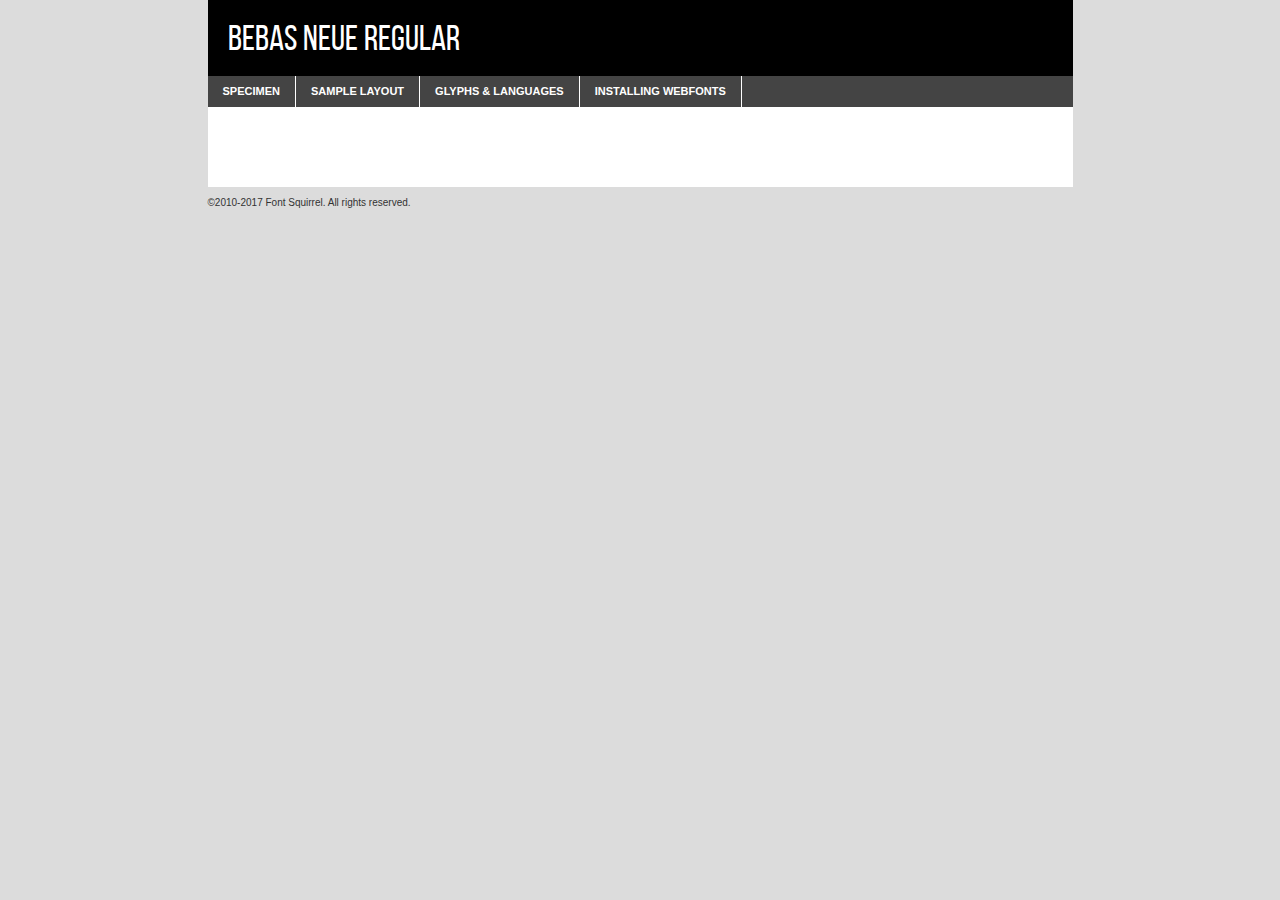
<file: css/bebasneue_regular-demo.html>
<!DOCTYPE html PUBLIC "-//W3C//DTD XHTML 1.0 Transitional//EN"
	"http://www.w3.org/TR/xhtml1/DTD/xhtml1-transitional.dtd">

<html xmlns="http://www.w3.org/1999/xhtml" xml:lang="en" lang="en">
<head>
	<meta http-equiv="Content-Type" content="text/html; charset=utf-8" />
	<script src="http://ajax.googleapis.com/ajax/libs/jquery/1.7.2/jquery.min.js" type="text/javascript" charset="utf-8"></script>
	<script type="text/javascript">
	(function($){$.fn.easyTabs=function(option){var param=jQuery.extend({fadeSpeed:"fast",defaultContent:1,activeClass:'active'},option);$(this).each(function(){var thisId="#"+this.id;if(param.defaultContent==''){param.defaultContent=1;}
	if(typeof param.defaultContent=="number")
	{var defaultTab=$(thisId+" .tabs li:eq("+(param.defaultContent-1)+") a").attr('href').substr(1);}else{var defaultTab=param.defaultContent;}
	$(thisId+" .tabs li a").each(function(){var tabToHide=$(this).attr('href').substr(1);$("#"+tabToHide).addClass('easytabs-tab-content');});hideAll();changeContent(defaultTab);function hideAll(){$(thisId+" .easytabs-tab-content").hide();}
	function changeContent(tabId){hideAll();$(thisId+" .tabs li").removeClass(param.activeClass);$(thisId+" .tabs li a[href=#"+tabId+"]").closest('li').addClass(param.activeClass);if(param.fadeSpeed!="none")
	{$(thisId+" #"+tabId).fadeIn(param.fadeSpeed);}else{$(thisId+" #"+tabId).show();}}
	$(thisId+" .tabs li").click(function(){var tabId=$(this).find('a').attr('href').substr(1);changeContent(tabId);return false;});});}})(jQuery);
	</script>
	<link rel="stylesheet" href="specimen_files/specimen_stylesheet.css" type="text/css" charset="utf-8" />
	<link rel="stylesheet" href="stylesheet.css" type="text/css" charset="utf-8" />

	<style type="text/css">
					body{
				font-family: 'bebas_neue_regularregular';
							}
		</style>

	<title>Bebas Neue Regular Specimen</title>
	
	
	<script type="text/javascript" charset="utf-8">
		$(document).ready(function() {
			$('#container').easyTabs({defaultContent:1});
		});
	</script>
</head>

<body>
<div id="container">
	<div id="header">
		Bebas Neue Regular	</div>
	<ul class="tabs">
		<li><a href="#specimen">Specimen</a></li>
		<li><a href="#layout">Sample Layout</a></li>
				<li><a href="#glyphs">Glyphs &amp; Languages</a></li>
		<li><a href="#installing">Installing Webfonts</a></li>
		
	</ul>
	
	<div id="main_content">

		
			<div id="specimen">
		
				<div class="section">
					<div class="grid12 firstcol">
						<div class="huge">AaBb</div>
					</div>
				</div>
		
				<div class="section">
					<div class="glyph_range">A&#x200B;B&#x200b;C&#x200b;D&#x200b;E&#x200b;F&#x200b;G&#x200b;H&#x200b;I&#x200b;J&#x200b;K&#x200b;L&#x200b;M&#x200b;N&#x200b;O&#x200b;P&#x200b;Q&#x200b;R&#x200b;S&#x200b;T&#x200b;U&#x200b;V&#x200b;W&#x200b;X&#x200b;Y&#x200b;Z&#x200b;a&#x200b;b&#x200b;c&#x200b;d&#x200b;e&#x200b;f&#x200b;g&#x200b;h&#x200b;i&#x200b;j&#x200b;k&#x200b;l&#x200b;m&#x200b;n&#x200b;o&#x200b;p&#x200b;q&#x200b;r&#x200b;s&#x200b;t&#x200b;u&#x200b;v&#x200b;w&#x200b;x&#x200b;y&#x200b;z&#x200b;1&#x200b;2&#x200b;3&#x200b;4&#x200b;5&#x200b;6&#x200b;7&#x200b;8&#x200b;9&#x200b;0&#x200b;&amp;&#x200b;.&#x200b;,&#x200b;?&#x200b;!&#x200b;&#64;&#x200b;(&#x200b;)&#x200b;#&#x200b;$&#x200b;%&#x200b;*&#x200b;+&#x200b;-&#x200b;=&#x200b;:&#x200b;;</div>
				</div>
				<div class="section">
					<div class="grid12 firstcol">
						<table class="sample_table">
							<tr><td>10</td><td class="size10">abcdefghijklmnopqrstuvwxyzABCDEFGHIJKLMNOPQRSTUVWXYZ0123456789abcdefghijklmnopqrstuvwxyzABCDEFGHIJKLMNOPQRSTUVWXYZ0123456789abcdefghijklmnopqrstuvwxyzABCDEFGHIJKLMNOPQRSTUVWXYZ</td></tr>
							<tr><td>11</td><td class="size11">abcdefghijklmnopqrstuvwxyzABCDEFGHIJKLMNOPQRSTUVWXYZ0123456789abcdefghijklmnopqrstuvwxyzABCDEFGHIJKLMNOPQRSTUVWXYZ0123456789abcdefghijklmnopqrstuvwxyzABCDEFGHIJKLMNOPQRSTUVWXYZ</td></tr>
							<tr><td>12</td><td class="size12">abcdefghijklmnopqrstuvwxyzABCDEFGHIJKLMNOPQRSTUVWXYZ0123456789abcdefghijklmnopqrstuvwxyzABCDEFGHIJKLMNOPQRSTUVWXYZ0123456789abcdefghijklmnopqrstuvwxyzABCDEFGHIJKLMNOPQRSTUVWXYZ</td></tr>
							<tr><td>13</td><td class="size13">abcdefghijklmnopqrstuvwxyzABCDEFGHIJKLMNOPQRSTUVWXYZ0123456789abcdefghijklmnopqrstuvwxyzABCDEFGHIJKLMNOPQRSTUVWXYZ0123456789abcdefghijklmnopqrstuvwxyzABCDEFGHIJKLMNOPQRSTUVWXYZ</td></tr>
							<tr><td>14</td><td class="size14">abcdefghijklmnopqrstuvwxyzABCDEFGHIJKLMNOPQRSTUVWXYZ0123456789abcdefghijklmnopqrstuvwxyzABCDEFGHIJKLMNOPQRSTUVWXYZ0123456789abcdefghijklmnopqrstuvwxyzABCDEFGHIJKLMNOPQRSTUVWXYZ</td></tr>
							<tr><td>16</td><td class="size16">abcdefghijklmnopqrstuvwxyzABCDEFGHIJKLMNOPQRSTUVWXYZ0123456789abcdefghijklmnopqrstuvwxyzABCDEFGHIJKLMNOPQRSTUVWXYZ</td></tr>
							<tr><td>18</td><td class="size18">abcdefghijklmnopqrstuvwxyzABCDEFGHIJKLMNOPQRSTUVWXYZ0123456789abcdefghijklmnopqrstuvwxyzABCDEFGHIJKLMNOPQRSTUVWXYZ</td></tr>
							<tr><td>20</td><td class="size20">abcdefghijklmnopqrstuvwxyzABCDEFGHIJKLMNOPQRSTUVWXYZ0123456789abcdefghijklmnopqrstuvwxyzABCDEFGHIJKLMNOPQRSTUVWXYZ</td></tr>
							<tr><td>24</td><td class="size24">abcdefghijklmnopqrstuvwxyzABCDEFGHIJKLMNOPQRSTUVWXYZ0123456789abcdefghijklmnopqrstuvwxyzABCDEFGHIJKLMNOPQRSTUVWXYZ</td></tr>
							<tr><td>30</td><td class="size30">abcdefghijklmnopqrstuvwxyzABCDEFGHIJKLMNOPQRSTUVWXYZ0123456789abcdefghijklmnopqrstuvwxyzABCDEFGHIJKLMNOPQRSTUVWXYZ</td></tr>
							<tr><td>36</td><td class="size36">abcdefghijklmnopqrstuvwxyzABCDEFGHIJKLMNOPQRSTUVWXYZ0123456789abcdefghijklmnopqrstuvwxyzABCDEFGHIJKLMNOPQRSTUVWXYZ</td></tr>
							<tr><td>48</td><td class="size48">abcdefghijklmnopqrstuvwxyzABCDEFGHIJKLMNOPQRSTUVWXYZ0123456789abcdefghijklmnopqrstuvwxyzABCDEFGHIJKLMNOPQRSTUVWXYZ</td></tr>
							<tr><td>60</td><td class="size60">abcdefghijklmnopqrstuvwxyzABCDEFGHIJKLMNOPQRSTUVWXYZ0123456789abcdefghijklmnopqrstuvwxyzABCDEFGHIJKLMNOPQRSTUVWXYZ</td></tr>
							<tr><td>72</td><td class="size72">abcdefghijklmnopqrstuvwxyzABCDEFGHIJKLMNOPQRSTUVWXYZ0123456789abcdefghijklmnopqrstuvwxyzABCDEFGHIJKLMNOPQRSTUVWXYZ</td></tr>
							<tr><td>90</td><td class="size90">abcdefghijklmnopqrstuvwxyzABCDEFGHIJKLMNOPQRSTUVWXYZ0123456789abcdefghijklmnopqrstuvwxyzABCDEFGHIJKLMNOPQRSTUVWXYZ</td></tr>
						</table>
				
					</div>
			
				</div>
		
		
		
								<div class="section" id="bodycomparison">


										<div id="xheight">
				<div class="fontbody">&#x25FC;&#x25FC;&#x25FC;&#x25FC;&#x25FC;&#x25FC;&#x25FC;&#x25FC;&#x25FC;&#x25FC;&#x25FC;&#x25FC;&#x25FC;&#x25FC;&#x25FC;&#x25FC;&#x25FC;&#x25FC;&#x25FC;&#x25FC;&#x25FC;&#x25FC;&#x25FC;&#x25FC;&#x25FC;&#x25FC;&#x25FC;&#x25FC;&#x25FC;&#x25FC;&#x25FC;&#x25FC;&#x25FC;&#x25FC;&#x25FC;&#x25FC;&#x25FC;&#x25FC;&#x25FC;&#x25FC;&#x25FC;&#x25FC;&#x25FC;&#x25FC;&#x25FC;&#x25FC;&#x25FC;&#x25FC;&#x25FC;&#x25FC;&#x25FC;&#x25FC;&#x25FC;&#x25FC;&#x25FC;&#x25FC;&#x25FC;&#x25FC;&#x25FC;&#x25FC;&#x25FC;&#x25FC;&#x25FC;&#x25FC;&#x25FC;&#x25FC;&#x25FC;&#x25FC;&#x25FC;&#x25FC;&#x25FC;&#x25FC;&#x25FC;&#x25FC;&#x25FC;&#x25FC;&#x25FC;&#x25FC;&#x25FC;&#x25FC;&#x25FC;&#x25FC;&#x25FC;&#x25FC;&#x25FC;&#x25FC;&#x25FC;&#x25FC;&#x25FC;&#x25FC;&#x25FC;&#x25FC;&#x25FC;&#x25FC;&#x25FC;&#x25FC;&#x25FC;&#x25FC;&#x25FC;body</div><div class="arialbody">body</div><div class="verdanabody">body</div><div class="georgiabody">body</div></div>
										<div class="fontbody" style="z-index:1">
											body<span>Bebas Neue Regular</span>
										</div>
										<div class="arialbody" style="z-index:1">
											body<span>Arial</span>
										</div>
										<div class="verdanabody" style="z-index:1">
											body<span>Verdana</span>
										</div>
										<div class="georgiabody" style="z-index:1">
											body<span>Georgia</span>
										</div>



								</div>
		
		
				<div class="section psample psample_row1" id="">
					
					<div class="grid2 firstcol">
						<p class="size10"><span>10.</span>Aenean lacinia bibendum nulla sed consectetur. Fusce dapibus, tellus ac cursus commodo, tortor mauris condimentum nibh, ut fermentum massa justo sit amet risus. Nullam id dolor id nibh ultricies vehicula ut id elit. Cum sociis natoque penatibus et magnis dis parturient montes, nascetur ridiculus mus. Nulla vitae elit libero, a pharetra augue.</p>
			
					</div>
					<div class="grid3">
						<p class="size11"><span>11.</span>Aenean lacinia bibendum nulla sed consectetur. Fusce dapibus, tellus ac cursus commodo, tortor mauris condimentum nibh, ut fermentum massa justo sit amet risus. Nullam id dolor id nibh ultricies vehicula ut id elit. Cum sociis natoque penatibus et magnis dis parturient montes, nascetur ridiculus mus. Nulla vitae elit libero, a pharetra augue.</p>
			
					</div>
					<div class="grid3">
						<p class="size12"><span>12.</span>Aenean lacinia bibendum nulla sed consectetur. Fusce dapibus, tellus ac cursus commodo, tortor mauris condimentum nibh, ut fermentum massa justo sit amet risus. Nullam id dolor id nibh ultricies vehicula ut id elit. Cum sociis natoque penatibus et magnis dis parturient montes, nascetur ridiculus mus. Nulla vitae elit libero, a pharetra augue.</p>
			
					</div>
					<div class="grid4">
						<p class="size13"><span>13.</span>Aenean lacinia bibendum nulla sed consectetur. Fusce dapibus, tellus ac cursus commodo, tortor mauris condimentum nibh, ut fermentum massa justo sit amet risus. Nullam id dolor id nibh ultricies vehicula ut id elit. Cum sociis natoque penatibus et magnis dis parturient montes, nascetur ridiculus mus. Nulla vitae elit libero, a pharetra augue.</p>
			
					</div>
					<div class="white_blend"></div>
					
				</div>
				<div class="section psample psample_row2" id="">
					<div class="grid3 firstcol">
						<p class="size14"><span>14.</span>Aenean lacinia bibendum nulla sed consectetur. Fusce dapibus, tellus ac cursus commodo, tortor mauris condimentum nibh, ut fermentum massa justo sit amet risus. Nullam id dolor id nibh ultricies vehicula ut id elit. Cum sociis natoque penatibus et magnis dis parturient montes, nascetur ridiculus mus. Nulla vitae elit libero, a pharetra augue.</p>
			
					</div>
					<div class="grid4">
						<p class="size16"><span>16.</span>Aenean lacinia bibendum nulla sed consectetur. Fusce dapibus, tellus ac cursus commodo, tortor mauris condimentum nibh, ut fermentum massa justo sit amet risus. Nullam id dolor id nibh ultricies vehicula ut id elit. Cum sociis natoque penatibus et magnis dis parturient montes, nascetur ridiculus mus. Nulla vitae elit libero, a pharetra augue.</p>
			
					</div>
					<div class="grid5">
						<p class="size18"><span>18.</span>Aenean lacinia bibendum nulla sed consectetur. Fusce dapibus, tellus ac cursus commodo, tortor mauris condimentum nibh, ut fermentum massa justo sit amet risus. Nullam id dolor id nibh ultricies vehicula ut id elit. Cum sociis natoque penatibus et magnis dis parturient montes, nascetur ridiculus mus. Nulla vitae elit libero, a pharetra augue.</p>
			
					</div>

					<div class="white_blend"></div>

				</div>
				
				<div class="section psample psample_row3" id="">
					<div class="grid5 firstcol">
						<p class="size20"><span>20.</span>Aenean lacinia bibendum nulla sed consectetur. Fusce dapibus, tellus ac cursus commodo, tortor mauris condimentum nibh, ut fermentum massa justo sit amet risus. Nullam id dolor id nibh ultricies vehicula ut id elit. Cum sociis natoque penatibus et magnis dis parturient montes, nascetur ridiculus mus. Nulla vitae elit libero, a pharetra augue.</p>
					</div>
					<div class="grid7">
						<p class="size24"><span>24.</span>Aenean lacinia bibendum nulla sed consectetur. Fusce dapibus, tellus ac cursus commodo, tortor mauris condimentum nibh, ut fermentum massa justo sit amet risus. Nullam id dolor id nibh ultricies vehicula ut id elit. Cum sociis natoque penatibus et magnis dis parturient montes, nascetur ridiculus mus. Nulla vitae elit libero, a pharetra augue.</p>
					</div>
					
					<div class="white_blend"></div>
					
				</div>
				
				<div class="section psample psample_row4" id="">
					<div class="grid12 firstcol">
						<p class="size30"><span>30.</span>Aenean lacinia bibendum nulla sed consectetur. Fusce dapibus, tellus ac cursus commodo, tortor mauris condimentum nibh, ut fermentum massa justo sit amet risus. Nullam id dolor id nibh ultricies vehicula ut id elit. Cum sociis natoque penatibus et magnis dis parturient montes, nascetur ridiculus mus. Nulla vitae elit libero, a pharetra augue.</p>
					</div>
					<div class="white_blend"></div>
					
				</div>
				
				
				
				<div class="section psample psample_row1 fullreverse">
					<div class="grid2 firstcol">
						<p class="size10"><span>10.</span>Aenean lacinia bibendum nulla sed consectetur. Fusce dapibus, tellus ac cursus commodo, tortor mauris condimentum nibh, ut fermentum massa justo sit amet risus. Nullam id dolor id nibh ultricies vehicula ut id elit. Cum sociis natoque penatibus et magnis dis parturient montes, nascetur ridiculus mus. Nulla vitae elit libero, a pharetra augue.</p>
			
					</div>
					<div class="grid3">
						<p class="size11"><span>11.</span>Aenean lacinia bibendum nulla sed consectetur. Fusce dapibus, tellus ac cursus commodo, tortor mauris condimentum nibh, ut fermentum massa justo sit amet risus. Nullam id dolor id nibh ultricies vehicula ut id elit. Cum sociis natoque penatibus et magnis dis parturient montes, nascetur ridiculus mus. Nulla vitae elit libero, a pharetra augue.</p>
			
					</div>
					<div class="grid3">
						<p class="size12"><span>12.</span>Aenean lacinia bibendum nulla sed consectetur. Fusce dapibus, tellus ac cursus commodo, tortor mauris condimentum nibh, ut fermentum massa justo sit amet risus. Nullam id dolor id nibh ultricies vehicula ut id elit. Cum sociis natoque penatibus et magnis dis parturient montes, nascetur ridiculus mus. Nulla vitae elit libero, a pharetra augue.</p>
			
					</div>
					<div class="grid4">
						<p class="size13"><span>13.</span>Aenean lacinia bibendum nulla sed consectetur. Fusce dapibus, tellus ac cursus commodo, tortor mauris condimentum nibh, ut fermentum massa justo sit amet risus. Nullam id dolor id nibh ultricies vehicula ut id elit. Cum sociis natoque penatibus et magnis dis parturient montes, nascetur ridiculus mus. Nulla vitae elit libero, a pharetra augue.</p>
			
					</div>
					<div class="black_blend"></div>
					
				</div>
				
				<div class="section psample psample_row2 fullreverse">
					<div class="grid3 firstcol">
						<p class="size14"><span>14.</span>Aenean lacinia bibendum nulla sed consectetur. Fusce dapibus, tellus ac cursus commodo, tortor mauris condimentum nibh, ut fermentum massa justo sit amet risus. Nullam id dolor id nibh ultricies vehicula ut id elit. Cum sociis natoque penatibus et magnis dis parturient montes, nascetur ridiculus mus. Nulla vitae elit libero, a pharetra augue.</p>
			
					</div>
					<div class="grid4">
						<p class="size16"><span>16.</span>Aenean lacinia bibendum nulla sed consectetur. Fusce dapibus, tellus ac cursus commodo, tortor mauris condimentum nibh, ut fermentum massa justo sit amet risus. Nullam id dolor id nibh ultricies vehicula ut id elit. Cum sociis natoque penatibus et magnis dis parturient montes, nascetur ridiculus mus. Nulla vitae elit libero, a pharetra augue.</p>
			
					</div>
					<div class="grid5">
						<p class="size18"><span>18.</span>Aenean lacinia bibendum nulla sed consectetur. Fusce dapibus, tellus ac cursus commodo, tortor mauris condimentum nibh, ut fermentum massa justo sit amet risus. Nullam id dolor id nibh ultricies vehicula ut id elit. Cum sociis natoque penatibus et magnis dis parturient montes, nascetur ridiculus mus. Nulla vitae elit libero, a pharetra augue.</p>
			
					</div>
					<div class="black_blend"></div>

				</div>
				
				<div class="section psample fullreverse psample_row3" id="">
					<div class="grid5 firstcol">
						<p class="size20"><span>20.</span>Aenean lacinia bibendum nulla sed consectetur. Fusce dapibus, tellus ac cursus commodo, tortor mauris condimentum nibh, ut fermentum massa justo sit amet risus. Nullam id dolor id nibh ultricies vehicula ut id elit. Cum sociis natoque penatibus et magnis dis parturient montes, nascetur ridiculus mus. Nulla vitae elit libero, a pharetra augue.</p>
					</div>
					<div class="grid7">
						<p class="size24"><span>24.</span>Aenean lacinia bibendum nulla sed consectetur. Fusce dapibus, tellus ac cursus commodo, tortor mauris condimentum nibh, ut fermentum massa justo sit amet risus. Nullam id dolor id nibh ultricies vehicula ut id elit. Cum sociis natoque penatibus et magnis dis parturient montes, nascetur ridiculus mus. Nulla vitae elit libero, a pharetra augue.</p>
					</div>
					
					<div class="black_blend"></div>
					
				</div>
				
				<div class="section psample fullreverse psample_row4" id="" style="border-bottom: 20px #000 solid;">
					<div class="grid12 firstcol">
						<p class="size30"><span>30.</span>Aenean lacinia bibendum nulla sed consectetur. Fusce dapibus, tellus ac cursus commodo, tortor mauris condimentum nibh, ut fermentum massa justo sit amet risus. Nullam id dolor id nibh ultricies vehicula ut id elit. Cum sociis natoque penatibus et magnis dis parturient montes, nascetur ridiculus mus. Nulla vitae elit libero, a pharetra augue.</p>
					</div>
					<div class="black_blend"></div>
					
				</div>
				
				
				
				
			</div>
			
			<div id="layout">
				
				<div class="section">
					
					<div class="grid12 firstcol">
						<h1>Lorem Ipsum Dolor</h1>
						<h2>Etiam porta sem malesuada magna mollis euismod</h2>
						
						<p class="byline">By <a href="#link">Aenean Lacinia</a></p>
					</div>
				</div>
				<div class="section">
					<div class="grid8 firstcol">
						<p class="large">Donec sed odio dui. Morbi leo risus, porta ac consectetur ac, vestibulum at eros. Fusce dapibus, tellus ac cursus commodo, tortor mauris condimentum nibh, ut fermentum massa justo sit amet risus. </p>

						
						<h3>Pellentesque ornare sem</h3>

						<p>Maecenas sed diam eget risus varius blandit sit amet non magna. Maecenas faucibus mollis interdum. Donec ullamcorper nulla non metus auctor fringilla. Nullam id dolor id nibh ultricies vehicula ut id elit. Nullam id dolor id nibh ultricies vehicula ut id elit. </p>

						<p>Aenean eu leo quam. Pellentesque ornare sem lacinia quam venenatis vestibulum. Lorem ipsum dolor sit amet, consectetur adipiscing elit. Cum sociis natoque penatibus et magnis dis parturient montes, nascetur ridiculus mus. </p>

						<p>Nulla vitae elit libero, a pharetra augue. Praesent commodo cursus magna, vel scelerisque nisl consectetur et. Aenean lacinia bibendum nulla sed consectetur. </p>

						<p>Nullam quis risus eget urna mollis ornare vel eu leo. Nullam quis risus eget urna mollis ornare vel eu leo. Maecenas sed diam eget risus varius blandit sit amet non magna. Donec ullamcorper nulla non metus auctor fringilla. </p>

						<h3>Cras mattis consectetur</h3>

						<p>Aenean eu leo quam. Pellentesque ornare sem lacinia quam venenatis vestibulum. Aenean lacinia bibendum nulla sed consectetur. Integer posuere erat a ante venenatis dapibus posuere velit aliquet. Cras mattis consectetur purus sit amet fermentum. </p>

						<p>Nullam id dolor id nibh ultricies vehicula ut id elit. Nullam quis risus eget urna mollis ornare vel eu leo. Cras mattis consectetur purus sit amet fermentum.</p>
					</div>
					
					<div class="grid4 sidebar">
						
						<div class="box reverse">
							<p class="last">Nullam quis risus eget urna mollis ornare vel eu leo. Donec ullamcorper nulla non metus auctor fringilla. Cras mattis consectetur purus sit amet fermentum. Sed posuere consectetur est at lobortis. Lorem ipsum dolor sit amet, consectetur adipiscing elit. </p>
						</div>
						
						<p class="caption">Maecenas sed diam eget risus varius.</p>

						<p>Vestibulum id ligula porta felis euismod semper. Integer posuere erat a ante venenatis dapibus posuere velit aliquet. Vestibulum id ligula porta felis euismod semper. Sed posuere consectetur est at lobortis. Maecenas sed diam eget risus varius blandit sit amet non magna. Fusce dapibus, tellus ac cursus commodo, tortor mauris condimentum nibh, ut fermentum massa justo sit amet risus. </p>

					

						<p>Duis mollis, est non commodo luctus, nisi erat porttitor ligula, eget lacinia odio sem nec elit. Aenean lacinia bibendum nulla sed consectetur. Vivamus sagittis lacus vel augue laoreet rutrum faucibus dolor auctor. Aenean lacinia bibendum nulla sed consectetur. Nullam quis risus eget urna mollis ornare vel eu leo. </p>

						<p>Praesent commodo cursus magna, vel scelerisque nisl consectetur et. Donec ullamcorper nulla non metus auctor fringilla. Maecenas faucibus mollis interdum. Fusce dapibus, tellus ac cursus commodo, tortor mauris condimentum nibh, ut fermentum massa justo sit amet risus. </p>

					</div>
				</div>
				
			</div>


			



		<div id="glyphs">
			<div class="section">
				<div class="grid12 firstcol">
			
				<h1>Language Support</h1>
				<p>The subset of Bebas Neue Regular in this kit supports the following languages:<br />
			
					Albanian, Basque, Breton, Chamorro, Danish, Dutch, English, Faroese, Finnish, French, Frisian, Galician, German, Icelandic, Italian, Malagasy, Norwegian, Portuguese, Spanish, Alsatian, Aragonese, Arapaho, Arrernte, Asturian, Aymara, Bislama, Cebuano, Corsican, Fijian, French_creole, Genoese, Gilbertese, Greenlandic, Haitian_creole, Hiligaynon, Hmong, Hopi, Ibanag, Iloko_ilokano, Indonesian, Interglossa_glosa, Interlingua, Irish_gaelic, Jerriais, Lojban, Lombard, Luxembourgeois, Manx, Mohawk, Norfolk_pitcairnese, Occitan, Oromo, Pangasinan, Papiamento, Piedmontese, Potawatomi, Rhaeto-romance, Romansh, Rotokas, Sami_lule, Samoan, Sardinian, Scots_gaelic, Seychelles_creole, Shona, Sicilian, Somali, Southern_ndebele, Swahili, Swati_swazi, Tagalog_filipino_pilipino, Tetum, Tok_pisin, Uyghur_latinized, Volapuk, Walloon, Warlpiri, Xhosa, Yapese, Zulu, Latinbasic, Ubasic, Demo				</p>
				<h1>Glyph Chart</h1>
				<p>The subset of Bebas Neue Regular in this kit includes all the glyphs listed below. Unicode entities are included above each glyph to help you insert individual characters into your layout.</p>
				<div id="glyph_chart">
			
																				 <div><p>&amp;#32;</p>&#32;</div>
																				 <div><p>&amp;#33;</p>&#33;</div>
																				 <div><p>&amp;#34;</p>&#34;</div>
																				 <div><p>&amp;#35;</p>&#35;</div>
																				 <div><p>&amp;#36;</p>&#36;</div>
																				 <div><p>&amp;#37;</p>&#37;</div>
																				 <div><p>&amp;#38;</p>&#38;</div>
																				 <div><p>&amp;#39;</p>&#39;</div>
																				 <div><p>&amp;#40;</p>&#40;</div>
																				 <div><p>&amp;#41;</p>&#41;</div>
																				 <div><p>&amp;#42;</p>&#42;</div>
																				 <div><p>&amp;#43;</p>&#43;</div>
																				 <div><p>&amp;#44;</p>&#44;</div>
																				 <div><p>&amp;#45;</p>&#45;</div>
																				 <div><p>&amp;#46;</p>&#46;</div>
																				 <div><p>&amp;#47;</p>&#47;</div>
																				 <div><p>&amp;#48;</p>&#48;</div>
																				 <div><p>&amp;#49;</p>&#49;</div>
																				 <div><p>&amp;#50;</p>&#50;</div>
																				 <div><p>&amp;#51;</p>&#51;</div>
																				 <div><p>&amp;#52;</p>&#52;</div>
																				 <div><p>&amp;#53;</p>&#53;</div>
																				 <div><p>&amp;#54;</p>&#54;</div>
																				 <div><p>&amp;#55;</p>&#55;</div>
																				 <div><p>&amp;#56;</p>&#56;</div>
																				 <div><p>&amp;#57;</p>&#57;</div>
																				 <div><p>&amp;#58;</p>&#58;</div>
																				 <div><p>&amp;#59;</p>&#59;</div>
																				 <div><p>&amp;#60;</p>&#60;</div>
																				 <div><p>&amp;#61;</p>&#61;</div>
																				 <div><p>&amp;#62;</p>&#62;</div>
																				 <div><p>&amp;#63;</p>&#63;</div>
																				 <div><p>&amp;#64;</p>&#64;</div>
																				 <div><p>&amp;#65;</p>&#65;</div>
																				 <div><p>&amp;#66;</p>&#66;</div>
																				 <div><p>&amp;#67;</p>&#67;</div>
																				 <div><p>&amp;#68;</p>&#68;</div>
																				 <div><p>&amp;#69;</p>&#69;</div>
																				 <div><p>&amp;#70;</p>&#70;</div>
																				 <div><p>&amp;#71;</p>&#71;</div>
																				 <div><p>&amp;#72;</p>&#72;</div>
																				 <div><p>&amp;#73;</p>&#73;</div>
																				 <div><p>&amp;#74;</p>&#74;</div>
																				 <div><p>&amp;#75;</p>&#75;</div>
																				 <div><p>&amp;#76;</p>&#76;</div>
																				 <div><p>&amp;#77;</p>&#77;</div>
																				 <div><p>&amp;#78;</p>&#78;</div>
																				 <div><p>&amp;#79;</p>&#79;</div>
																				 <div><p>&amp;#80;</p>&#80;</div>
																				 <div><p>&amp;#81;</p>&#81;</div>
																				 <div><p>&amp;#82;</p>&#82;</div>
																				 <div><p>&amp;#83;</p>&#83;</div>
																				 <div><p>&amp;#84;</p>&#84;</div>
																				 <div><p>&amp;#85;</p>&#85;</div>
																				 <div><p>&amp;#86;</p>&#86;</div>
																				 <div><p>&amp;#87;</p>&#87;</div>
																				 <div><p>&amp;#88;</p>&#88;</div>
																				 <div><p>&amp;#89;</p>&#89;</div>
																				 <div><p>&amp;#90;</p>&#90;</div>
																				 <div><p>&amp;#91;</p>&#91;</div>
																				 <div><p>&amp;#92;</p>&#92;</div>
																				 <div><p>&amp;#93;</p>&#93;</div>
																				 <div><p>&amp;#94;</p>&#94;</div>
																				 <div><p>&amp;#95;</p>&#95;</div>
																				 <div><p>&amp;#96;</p>&#96;</div>
																				 <div><p>&amp;#97;</p>&#97;</div>
																				 <div><p>&amp;#98;</p>&#98;</div>
																				 <div><p>&amp;#99;</p>&#99;</div>
																				 <div><p>&amp;#100;</p>&#100;</div>
																				 <div><p>&amp;#101;</p>&#101;</div>
																				 <div><p>&amp;#102;</p>&#102;</div>
																				 <div><p>&amp;#103;</p>&#103;</div>
																				 <div><p>&amp;#104;</p>&#104;</div>
																				 <div><p>&amp;#105;</p>&#105;</div>
																				 <div><p>&amp;#106;</p>&#106;</div>
																				 <div><p>&amp;#107;</p>&#107;</div>
																				 <div><p>&amp;#108;</p>&#108;</div>
																				 <div><p>&amp;#109;</p>&#109;</div>
																				 <div><p>&amp;#110;</p>&#110;</div>
																				 <div><p>&amp;#111;</p>&#111;</div>
																				 <div><p>&amp;#112;</p>&#112;</div>
																				 <div><p>&amp;#113;</p>&#113;</div>
																				 <div><p>&amp;#114;</p>&#114;</div>
																				 <div><p>&amp;#115;</p>&#115;</div>
																				 <div><p>&amp;#116;</p>&#116;</div>
																				 <div><p>&amp;#117;</p>&#117;</div>
																				 <div><p>&amp;#118;</p>&#118;</div>
																				 <div><p>&amp;#119;</p>&#119;</div>
																				 <div><p>&amp;#120;</p>&#120;</div>
																				 <div><p>&amp;#121;</p>&#121;</div>
																				 <div><p>&amp;#122;</p>&#122;</div>
																				 <div><p>&amp;#123;</p>&#123;</div>
																				 <div><p>&amp;#124;</p>&#124;</div>
																				 <div><p>&amp;#125;</p>&#125;</div>
																				 <div><p>&amp;#126;</p>&#126;</div>
																				 <div><p>&amp;#160;</p>&#160;</div>
																				 <div><p>&amp;#161;</p>&#161;</div>
																				 <div><p>&amp;#162;</p>&#162;</div>
																				 <div><p>&amp;#163;</p>&#163;</div>
																				 <div><p>&amp;#164;</p>&#164;</div>
																				 <div><p>&amp;#165;</p>&#165;</div>
																				 <div><p>&amp;#166;</p>&#166;</div>
																				 <div><p>&amp;#167;</p>&#167;</div>
																				 <div><p>&amp;#168;</p>&#168;</div>
																				 <div><p>&amp;#169;</p>&#169;</div>
																				 <div><p>&amp;#170;</p>&#170;</div>
																				 <div><p>&amp;#171;</p>&#171;</div>
																				 <div><p>&amp;#172;</p>&#172;</div>
																				 <div><p>&amp;#173;</p>&#173;</div>
																				 <div><p>&amp;#174;</p>&#174;</div>
																				 <div><p>&amp;#175;</p>&#175;</div>
																				 <div><p>&amp;#176;</p>&#176;</div>
																				 <div><p>&amp;#177;</p>&#177;</div>
																				 <div><p>&amp;#178;</p>&#178;</div>
																				 <div><p>&amp;#179;</p>&#179;</div>
																				 <div><p>&amp;#180;</p>&#180;</div>
																				 <div><p>&amp;#181;</p>&#181;</div>
																				 <div><p>&amp;#182;</p>&#182;</div>
																				 <div><p>&amp;#183;</p>&#183;</div>
																				 <div><p>&amp;#184;</p>&#184;</div>
																				 <div><p>&amp;#185;</p>&#185;</div>
																				 <div><p>&amp;#186;</p>&#186;</div>
																				 <div><p>&amp;#187;</p>&#187;</div>
																				 <div><p>&amp;#188;</p>&#188;</div>
																				 <div><p>&amp;#189;</p>&#189;</div>
																				 <div><p>&amp;#190;</p>&#190;</div>
																				 <div><p>&amp;#191;</p>&#191;</div>
																				 <div><p>&amp;#192;</p>&#192;</div>
																				 <div><p>&amp;#193;</p>&#193;</div>
																				 <div><p>&amp;#194;</p>&#194;</div>
																				 <div><p>&amp;#195;</p>&#195;</div>
																				 <div><p>&amp;#196;</p>&#196;</div>
																				 <div><p>&amp;#197;</p>&#197;</div>
																				 <div><p>&amp;#198;</p>&#198;</div>
																				 <div><p>&amp;#199;</p>&#199;</div>
																				 <div><p>&amp;#200;</p>&#200;</div>
																				 <div><p>&amp;#201;</p>&#201;</div>
																				 <div><p>&amp;#202;</p>&#202;</div>
																				 <div><p>&amp;#203;</p>&#203;</div>
																				 <div><p>&amp;#204;</p>&#204;</div>
																				 <div><p>&amp;#205;</p>&#205;</div>
																				 <div><p>&amp;#206;</p>&#206;</div>
																				 <div><p>&amp;#207;</p>&#207;</div>
																				 <div><p>&amp;#208;</p>&#208;</div>
																				 <div><p>&amp;#209;</p>&#209;</div>
																				 <div><p>&amp;#210;</p>&#210;</div>
																				 <div><p>&amp;#211;</p>&#211;</div>
																				 <div><p>&amp;#212;</p>&#212;</div>
																				 <div><p>&amp;#213;</p>&#213;</div>
																				 <div><p>&amp;#214;</p>&#214;</div>
																				 <div><p>&amp;#215;</p>&#215;</div>
																				 <div><p>&amp;#216;</p>&#216;</div>
																				 <div><p>&amp;#217;</p>&#217;</div>
																				 <div><p>&amp;#218;</p>&#218;</div>
																				 <div><p>&amp;#219;</p>&#219;</div>
																				 <div><p>&amp;#220;</p>&#220;</div>
																				 <div><p>&amp;#221;</p>&#221;</div>
																				 <div><p>&amp;#222;</p>&#222;</div>
																				 <div><p>&amp;#223;</p>&#223;</div>
																				 <div><p>&amp;#224;</p>&#224;</div>
																				 <div><p>&amp;#225;</p>&#225;</div>
																				 <div><p>&amp;#226;</p>&#226;</div>
																				 <div><p>&amp;#227;</p>&#227;</div>
																				 <div><p>&amp;#228;</p>&#228;</div>
																				 <div><p>&amp;#229;</p>&#229;</div>
																				 <div><p>&amp;#230;</p>&#230;</div>
																				 <div><p>&amp;#231;</p>&#231;</div>
																				 <div><p>&amp;#232;</p>&#232;</div>
																				 <div><p>&amp;#233;</p>&#233;</div>
																				 <div><p>&amp;#234;</p>&#234;</div>
																				 <div><p>&amp;#235;</p>&#235;</div>
																				 <div><p>&amp;#236;</p>&#236;</div>
																				 <div><p>&amp;#237;</p>&#237;</div>
																				 <div><p>&amp;#238;</p>&#238;</div>
																				 <div><p>&amp;#239;</p>&#239;</div>
																				 <div><p>&amp;#240;</p>&#240;</div>
																				 <div><p>&amp;#241;</p>&#241;</div>
																				 <div><p>&amp;#242;</p>&#242;</div>
																				 <div><p>&amp;#243;</p>&#243;</div>
																				 <div><p>&amp;#244;</p>&#244;</div>
																				 <div><p>&amp;#245;</p>&#245;</div>
																				 <div><p>&amp;#246;</p>&#246;</div>
																				 <div><p>&amp;#247;</p>&#247;</div>
																				 <div><p>&amp;#248;</p>&#248;</div>
																				 <div><p>&amp;#249;</p>&#249;</div>
																				 <div><p>&amp;#250;</p>&#250;</div>
																				 <div><p>&amp;#251;</p>&#251;</div>
																				 <div><p>&amp;#252;</p>&#252;</div>
																				 <div><p>&amp;#253;</p>&#253;</div>
																				 <div><p>&amp;#254;</p>&#254;</div>
																				 <div><p>&amp;#255;</p>&#255;</div>
																				 <div><p>&amp;#338;</p>&#338;</div>
																				 <div><p>&amp;#339;</p>&#339;</div>
																				 <div><p>&amp;#376;</p>&#376;</div>
																				 <div><p>&amp;#710;</p>&#710;</div>
																				 <div><p>&amp;#732;</p>&#732;</div>
																				 <div><p>&amp;#8192;</p>&#8192;</div>
																				 <div><p>&amp;#8193;</p>&#8193;</div>
																				 <div><p>&amp;#8194;</p>&#8194;</div>
																				 <div><p>&amp;#8195;</p>&#8195;</div>
																				 <div><p>&amp;#8196;</p>&#8196;</div>
																				 <div><p>&amp;#8197;</p>&#8197;</div>
																				 <div><p>&amp;#8198;</p>&#8198;</div>
																				 <div><p>&amp;#8199;</p>&#8199;</div>
																				 <div><p>&amp;#8200;</p>&#8200;</div>
																				 <div><p>&amp;#8201;</p>&#8201;</div>
																				 <div><p>&amp;#8202;</p>&#8202;</div>
																				 <div><p>&amp;#8208;</p>&#8208;</div>
																				 <div><p>&amp;#8209;</p>&#8209;</div>
																				 <div><p>&amp;#8210;</p>&#8210;</div>
																				 <div><p>&amp;#8211;</p>&#8211;</div>
																				 <div><p>&amp;#8212;</p>&#8212;</div>
																				 <div><p>&amp;#8216;</p>&#8216;</div>
																				 <div><p>&amp;#8217;</p>&#8217;</div>
																				 <div><p>&amp;#8218;</p>&#8218;</div>
																				 <div><p>&amp;#8220;</p>&#8220;</div>
																				 <div><p>&amp;#8221;</p>&#8221;</div>
																				 <div><p>&amp;#8222;</p>&#8222;</div>
																				 <div><p>&amp;#8226;</p>&#8226;</div>
																				 <div><p>&amp;#8230;</p>&#8230;</div>
																				 <div><p>&amp;#8239;</p>&#8239;</div>
																				 <div><p>&amp;#8249;</p>&#8249;</div>
																				 <div><p>&amp;#8250;</p>&#8250;</div>
																				 <div><p>&amp;#8287;</p>&#8287;</div>
																				 <div><p>&amp;#8364;</p>&#8364;</div>
																				 <div><p>&amp;#8482;</p>&#8482;</div>
																				 <div><p>&amp;#9724;</p>&#9724;</div>
																																																</div>	
				</div>
		
		
			</div>
		</div>
		
		
		<div id="specs">
			
		</div>
	
		<div id="installing">
			<div class="section">
				<div class="grid7 firstcol">
					<h1>Installing Webfonts</h1>
					
					<p>Webfonts are supported by all major browser platforms but not all in the same way. There are currently four different font formats that must be included in order to target all browsers. This includes TTF, WOFF, EOT and SVG.</p>
					
					<h2>1. Upload your webfonts</h2>
					<p>You must upload your webfont kit to your website. They should be in or near the same directory as your CSS files.</p>
					
					<h2>2. Include the webfont stylesheet</h2>
					<p>A special CSS @font-face declaration helps the various browsers select the appropriate font it needs without causing you a bunch of headaches. Learn more about this syntax by reading the <a href="https://www.fontspring.com/blog/further-hardening-of-the-bulletproof-syntax">Fontspring blog post</a> about it. The code for it is as follows:</p>


<code>
@font-face{ 
	font-family: 'MyWebFont';
	src: url('WebFont.eot');
	src: url('WebFont.eot?#iefix') format('embedded-opentype'),
	     url('WebFont.woff') format('woff'),
	     url('WebFont.ttf') format('truetype'),
	     url('WebFont.svg#webfont') format('svg');
}
</code>

	<p>We've already gone ahead and generated the code for you. All you have to do is link to the stylesheet in your HTML, like this:</p>
	<code>&lt;link rel=&quot;stylesheet&quot; href=&quot;stylesheet.css&quot; type=&quot;text/css&quot; charset=&quot;utf-8&quot; /&gt;</code>

					<h2>3. Modify your own stylesheet</h2>
					<p>To take advantage of your new fonts, you must tell your stylesheet to use them. Look at the original @font-face declaration above and find the property called "font-family." The name linked there will be what you use to reference the font. Prepend that webfont name to the font stack in the "font-family" property, inside the selector you want to change. For example:</p>
<code>p { font-family: 'WebFont', Arial, sans-serif; }</code>

<h2>4. Test</h2>
<p>Getting webfonts to work cross-browser <em>can</em> be tricky. Use the information in the sidebar to help you if you find that fonts aren't loading in a particular browser.</p>
				</div>
				
				<div class="grid5 sidebar">
					<div class="box">
						<h2>Troubleshooting<br />Font-Face Problems</h2>
						<p>Having trouble getting your webfonts to load in your new website? Here are some tips to sort out what might be the problem.</p>

						<h3>Fonts not showing in any browser</h3>

						<p>This sounds like you need to work on the plumbing. You either did not upload the fonts to the correct directory, or you did not link the fonts properly in the CSS. If you've confirmed that all this is correct and you still have a problem, take a look at your .htaccess file and see if requests are getting intercepted.</p>

						<h3>Fonts not loading in iPhone or iPad</h3>

						<p>The most common problem here is that you are serving the fonts from an IIS server. IIS refuses to serve files that have unknown MIME types. If that is the case, you must set the MIME type for SVG to "image/svg+xml" in the server settings. Follow these instructions from Microsoft if you need help.</p>

						<h3>Fonts not loading in Firefox</h3>

						<p>The primary reason for this failure? You are still using a version Firefox older than 3.5. So upgrade already! If that isn't it, then you are very likely serving fonts from a different domain. Firefox requires that all font assets be served from the same domain. Lastly it is possible that you need to add WOFF to your list of MIME types (if you are serving via IIS.)</p>

						<h3>Fonts not loading in IE</h3>

						<p>Are you looking at Internet Explorer on an actual Windows machine or are you cheating by using a service like Adobe BrowserLab? Many of these screenshot services do not render @font-face for IE. Best to test it on a real machine.</p>

						<h3>Fonts not loading in IE9</h3>

						<p>IE9, like Firefox, requires that fonts be served from the same domain as the website. Make sure that is the case.</p>
					</div>
				</div>
			</div>
			
		</div>
	
	</div>
	<div id="footer">
		<p>&copy;2010-2017 Font Squirrel. All rights reserved.</p>
	</div>
</div>
</body>
</html>
</file>
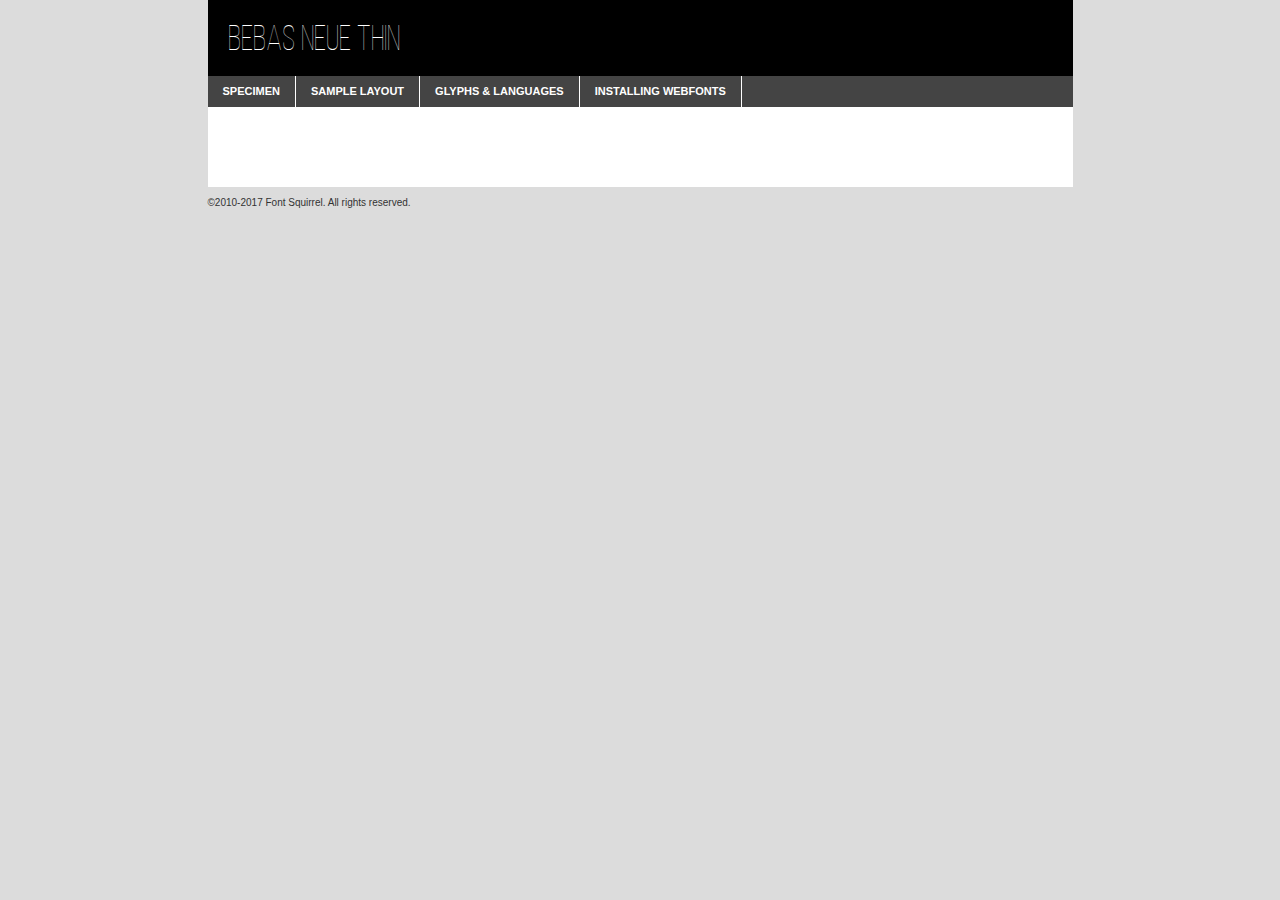
<file: css/bebasneue_thin-demo.html>
<!DOCTYPE html PUBLIC "-//W3C//DTD XHTML 1.0 Transitional//EN"
	"http://www.w3.org/TR/xhtml1/DTD/xhtml1-transitional.dtd">

<html xmlns="http://www.w3.org/1999/xhtml" xml:lang="en" lang="en">
<head>
	<meta http-equiv="Content-Type" content="text/html; charset=utf-8" />
	<script src="http://ajax.googleapis.com/ajax/libs/jquery/1.7.2/jquery.min.js" type="text/javascript" charset="utf-8"></script>
	<script type="text/javascript">
	(function($){$.fn.easyTabs=function(option){var param=jQuery.extend({fadeSpeed:"fast",defaultContent:1,activeClass:'active'},option);$(this).each(function(){var thisId="#"+this.id;if(param.defaultContent==''){param.defaultContent=1;}
	if(typeof param.defaultContent=="number")
	{var defaultTab=$(thisId+" .tabs li:eq("+(param.defaultContent-1)+") a").attr('href').substr(1);}else{var defaultTab=param.defaultContent;}
	$(thisId+" .tabs li a").each(function(){var tabToHide=$(this).attr('href').substr(1);$("#"+tabToHide).addClass('easytabs-tab-content');});hideAll();changeContent(defaultTab);function hideAll(){$(thisId+" .easytabs-tab-content").hide();}
	function changeContent(tabId){hideAll();$(thisId+" .tabs li").removeClass(param.activeClass);$(thisId+" .tabs li a[href=#"+tabId+"]").closest('li').addClass(param.activeClass);if(param.fadeSpeed!="none")
	{$(thisId+" #"+tabId).fadeIn(param.fadeSpeed);}else{$(thisId+" #"+tabId).show();}}
	$(thisId+" .tabs li").click(function(){var tabId=$(this).find('a').attr('href').substr(1);changeContent(tabId);return false;});});}})(jQuery);
	</script>
	<link rel="stylesheet" href="specimen_files/specimen_stylesheet.css" type="text/css" charset="utf-8" />
	<link rel="stylesheet" href="stylesheet.css" type="text/css" charset="utf-8" />

	<style type="text/css">
					body{
				font-family: 'bebas_neuethin';
							}
		</style>

	<title>Bebas Neue Thin Specimen</title>
	
	
	<script type="text/javascript" charset="utf-8">
		$(document).ready(function() {
			$('#container').easyTabs({defaultContent:1});
		});
	</script>
</head>

<body>
<div id="container">
	<div id="header">
		Bebas Neue Thin	</div>
	<ul class="tabs">
		<li><a href="#specimen">Specimen</a></li>
		<li><a href="#layout">Sample Layout</a></li>
				<li><a href="#glyphs">Glyphs &amp; Languages</a></li>
		<li><a href="#installing">Installing Webfonts</a></li>
		
	</ul>
	
	<div id="main_content">

		
			<div id="specimen">
		
				<div class="section">
					<div class="grid12 firstcol">
						<div class="huge">AaBb</div>
					</div>
				</div>
		
				<div class="section">
					<div class="glyph_range">A&#x200B;B&#x200b;C&#x200b;D&#x200b;E&#x200b;F&#x200b;G&#x200b;H&#x200b;I&#x200b;J&#x200b;K&#x200b;L&#x200b;M&#x200b;N&#x200b;O&#x200b;P&#x200b;Q&#x200b;R&#x200b;S&#x200b;T&#x200b;U&#x200b;V&#x200b;W&#x200b;X&#x200b;Y&#x200b;Z&#x200b;a&#x200b;b&#x200b;c&#x200b;d&#x200b;e&#x200b;f&#x200b;g&#x200b;h&#x200b;i&#x200b;j&#x200b;k&#x200b;l&#x200b;m&#x200b;n&#x200b;o&#x200b;p&#x200b;q&#x200b;r&#x200b;s&#x200b;t&#x200b;u&#x200b;v&#x200b;w&#x200b;x&#x200b;y&#x200b;z&#x200b;1&#x200b;2&#x200b;3&#x200b;4&#x200b;5&#x200b;6&#x200b;7&#x200b;8&#x200b;9&#x200b;0&#x200b;&amp;&#x200b;.&#x200b;,&#x200b;?&#x200b;!&#x200b;&#64;&#x200b;(&#x200b;)&#x200b;#&#x200b;$&#x200b;%&#x200b;*&#x200b;+&#x200b;-&#x200b;=&#x200b;:&#x200b;;</div>
				</div>
				<div class="section">
					<div class="grid12 firstcol">
						<table class="sample_table">
							<tr><td>10</td><td class="size10">abcdefghijklmnopqrstuvwxyzABCDEFGHIJKLMNOPQRSTUVWXYZ0123456789abcdefghijklmnopqrstuvwxyzABCDEFGHIJKLMNOPQRSTUVWXYZ0123456789abcdefghijklmnopqrstuvwxyzABCDEFGHIJKLMNOPQRSTUVWXYZ</td></tr>
							<tr><td>11</td><td class="size11">abcdefghijklmnopqrstuvwxyzABCDEFGHIJKLMNOPQRSTUVWXYZ0123456789abcdefghijklmnopqrstuvwxyzABCDEFGHIJKLMNOPQRSTUVWXYZ0123456789abcdefghijklmnopqrstuvwxyzABCDEFGHIJKLMNOPQRSTUVWXYZ</td></tr>
							<tr><td>12</td><td class="size12">abcdefghijklmnopqrstuvwxyzABCDEFGHIJKLMNOPQRSTUVWXYZ0123456789abcdefghijklmnopqrstuvwxyzABCDEFGHIJKLMNOPQRSTUVWXYZ0123456789abcdefghijklmnopqrstuvwxyzABCDEFGHIJKLMNOPQRSTUVWXYZ</td></tr>
							<tr><td>13</td><td class="size13">abcdefghijklmnopqrstuvwxyzABCDEFGHIJKLMNOPQRSTUVWXYZ0123456789abcdefghijklmnopqrstuvwxyzABCDEFGHIJKLMNOPQRSTUVWXYZ0123456789abcdefghijklmnopqrstuvwxyzABCDEFGHIJKLMNOPQRSTUVWXYZ</td></tr>
							<tr><td>14</td><td class="size14">abcdefghijklmnopqrstuvwxyzABCDEFGHIJKLMNOPQRSTUVWXYZ0123456789abcdefghijklmnopqrstuvwxyzABCDEFGHIJKLMNOPQRSTUVWXYZ0123456789abcdefghijklmnopqrstuvwxyzABCDEFGHIJKLMNOPQRSTUVWXYZ</td></tr>
							<tr><td>16</td><td class="size16">abcdefghijklmnopqrstuvwxyzABCDEFGHIJKLMNOPQRSTUVWXYZ0123456789abcdefghijklmnopqrstuvwxyzABCDEFGHIJKLMNOPQRSTUVWXYZ</td></tr>
							<tr><td>18</td><td class="size18">abcdefghijklmnopqrstuvwxyzABCDEFGHIJKLMNOPQRSTUVWXYZ0123456789abcdefghijklmnopqrstuvwxyzABCDEFGHIJKLMNOPQRSTUVWXYZ</td></tr>
							<tr><td>20</td><td class="size20">abcdefghijklmnopqrstuvwxyzABCDEFGHIJKLMNOPQRSTUVWXYZ0123456789abcdefghijklmnopqrstuvwxyzABCDEFGHIJKLMNOPQRSTUVWXYZ</td></tr>
							<tr><td>24</td><td class="size24">abcdefghijklmnopqrstuvwxyzABCDEFGHIJKLMNOPQRSTUVWXYZ0123456789abcdefghijklmnopqrstuvwxyzABCDEFGHIJKLMNOPQRSTUVWXYZ</td></tr>
							<tr><td>30</td><td class="size30">abcdefghijklmnopqrstuvwxyzABCDEFGHIJKLMNOPQRSTUVWXYZ0123456789abcdefghijklmnopqrstuvwxyzABCDEFGHIJKLMNOPQRSTUVWXYZ</td></tr>
							<tr><td>36</td><td class="size36">abcdefghijklmnopqrstuvwxyzABCDEFGHIJKLMNOPQRSTUVWXYZ0123456789abcdefghijklmnopqrstuvwxyzABCDEFGHIJKLMNOPQRSTUVWXYZ</td></tr>
							<tr><td>48</td><td class="size48">abcdefghijklmnopqrstuvwxyzABCDEFGHIJKLMNOPQRSTUVWXYZ0123456789abcdefghijklmnopqrstuvwxyzABCDEFGHIJKLMNOPQRSTUVWXYZ</td></tr>
							<tr><td>60</td><td class="size60">abcdefghijklmnopqrstuvwxyzABCDEFGHIJKLMNOPQRSTUVWXYZ0123456789abcdefghijklmnopqrstuvwxyzABCDEFGHIJKLMNOPQRSTUVWXYZ</td></tr>
							<tr><td>72</td><td class="size72">abcdefghijklmnopqrstuvwxyzABCDEFGHIJKLMNOPQRSTUVWXYZ0123456789abcdefghijklmnopqrstuvwxyzABCDEFGHIJKLMNOPQRSTUVWXYZ</td></tr>
							<tr><td>90</td><td class="size90">abcdefghijklmnopqrstuvwxyzABCDEFGHIJKLMNOPQRSTUVWXYZ0123456789abcdefghijklmnopqrstuvwxyzABCDEFGHIJKLMNOPQRSTUVWXYZ</td></tr>
						</table>
				
					</div>
			
				</div>
		
		
		
								<div class="section" id="bodycomparison">


										<div id="xheight">
				<div class="fontbody">&#x25FC;&#x25FC;&#x25FC;&#x25FC;&#x25FC;&#x25FC;&#x25FC;&#x25FC;&#x25FC;&#x25FC;&#x25FC;&#x25FC;&#x25FC;&#x25FC;&#x25FC;&#x25FC;&#x25FC;&#x25FC;&#x25FC;&#x25FC;&#x25FC;&#x25FC;&#x25FC;&#x25FC;&#x25FC;&#x25FC;&#x25FC;&#x25FC;&#x25FC;&#x25FC;&#x25FC;&#x25FC;&#x25FC;&#x25FC;&#x25FC;&#x25FC;&#x25FC;&#x25FC;&#x25FC;&#x25FC;&#x25FC;&#x25FC;&#x25FC;&#x25FC;&#x25FC;&#x25FC;&#x25FC;&#x25FC;&#x25FC;&#x25FC;&#x25FC;&#x25FC;&#x25FC;&#x25FC;&#x25FC;&#x25FC;&#x25FC;&#x25FC;&#x25FC;&#x25FC;&#x25FC;&#x25FC;&#x25FC;&#x25FC;&#x25FC;&#x25FC;&#x25FC;&#x25FC;&#x25FC;&#x25FC;&#x25FC;&#x25FC;&#x25FC;&#x25FC;&#x25FC;&#x25FC;&#x25FC;&#x25FC;&#x25FC;&#x25FC;&#x25FC;&#x25FC;&#x25FC;&#x25FC;&#x25FC;&#x25FC;&#x25FC;&#x25FC;&#x25FC;&#x25FC;&#x25FC;&#x25FC;&#x25FC;&#x25FC;&#x25FC;&#x25FC;&#x25FC;&#x25FC;&#x25FC;body</div><div class="arialbody">body</div><div class="verdanabody">body</div><div class="georgiabody">body</div></div>
										<div class="fontbody" style="z-index:1">
											body<span>Bebas Neue Thin</span>
										</div>
										<div class="arialbody" style="z-index:1">
											body<span>Arial</span>
										</div>
										<div class="verdanabody" style="z-index:1">
											body<span>Verdana</span>
										</div>
										<div class="georgiabody" style="z-index:1">
											body<span>Georgia</span>
										</div>



								</div>
		
		
				<div class="section psample psample_row1" id="">
					
					<div class="grid2 firstcol">
						<p class="size10"><span>10.</span>Aenean lacinia bibendum nulla sed consectetur. Fusce dapibus, tellus ac cursus commodo, tortor mauris condimentum nibh, ut fermentum massa justo sit amet risus. Nullam id dolor id nibh ultricies vehicula ut id elit. Cum sociis natoque penatibus et magnis dis parturient montes, nascetur ridiculus mus. Nulla vitae elit libero, a pharetra augue.</p>
			
					</div>
					<div class="grid3">
						<p class="size11"><span>11.</span>Aenean lacinia bibendum nulla sed consectetur. Fusce dapibus, tellus ac cursus commodo, tortor mauris condimentum nibh, ut fermentum massa justo sit amet risus. Nullam id dolor id nibh ultricies vehicula ut id elit. Cum sociis natoque penatibus et magnis dis parturient montes, nascetur ridiculus mus. Nulla vitae elit libero, a pharetra augue.</p>
			
					</div>
					<div class="grid3">
						<p class="size12"><span>12.</span>Aenean lacinia bibendum nulla sed consectetur. Fusce dapibus, tellus ac cursus commodo, tortor mauris condimentum nibh, ut fermentum massa justo sit amet risus. Nullam id dolor id nibh ultricies vehicula ut id elit. Cum sociis natoque penatibus et magnis dis parturient montes, nascetur ridiculus mus. Nulla vitae elit libero, a pharetra augue.</p>
			
					</div>
					<div class="grid4">
						<p class="size13"><span>13.</span>Aenean lacinia bibendum nulla sed consectetur. Fusce dapibus, tellus ac cursus commodo, tortor mauris condimentum nibh, ut fermentum massa justo sit amet risus. Nullam id dolor id nibh ultricies vehicula ut id elit. Cum sociis natoque penatibus et magnis dis parturient montes, nascetur ridiculus mus. Nulla vitae elit libero, a pharetra augue.</p>
			
					</div>
					<div class="white_blend"></div>
					
				</div>
				<div class="section psample psample_row2" id="">
					<div class="grid3 firstcol">
						<p class="size14"><span>14.</span>Aenean lacinia bibendum nulla sed consectetur. Fusce dapibus, tellus ac cursus commodo, tortor mauris condimentum nibh, ut fermentum massa justo sit amet risus. Nullam id dolor id nibh ultricies vehicula ut id elit. Cum sociis natoque penatibus et magnis dis parturient montes, nascetur ridiculus mus. Nulla vitae elit libero, a pharetra augue.</p>
			
					</div>
					<div class="grid4">
						<p class="size16"><span>16.</span>Aenean lacinia bibendum nulla sed consectetur. Fusce dapibus, tellus ac cursus commodo, tortor mauris condimentum nibh, ut fermentum massa justo sit amet risus. Nullam id dolor id nibh ultricies vehicula ut id elit. Cum sociis natoque penatibus et magnis dis parturient montes, nascetur ridiculus mus. Nulla vitae elit libero, a pharetra augue.</p>
			
					</div>
					<div class="grid5">
						<p class="size18"><span>18.</span>Aenean lacinia bibendum nulla sed consectetur. Fusce dapibus, tellus ac cursus commodo, tortor mauris condimentum nibh, ut fermentum massa justo sit amet risus. Nullam id dolor id nibh ultricies vehicula ut id elit. Cum sociis natoque penatibus et magnis dis parturient montes, nascetur ridiculus mus. Nulla vitae elit libero, a pharetra augue.</p>
			
					</div>

					<div class="white_blend"></div>

				</div>
				
				<div class="section psample psample_row3" id="">
					<div class="grid5 firstcol">
						<p class="size20"><span>20.</span>Aenean lacinia bibendum nulla sed consectetur. Fusce dapibus, tellus ac cursus commodo, tortor mauris condimentum nibh, ut fermentum massa justo sit amet risus. Nullam id dolor id nibh ultricies vehicula ut id elit. Cum sociis natoque penatibus et magnis dis parturient montes, nascetur ridiculus mus. Nulla vitae elit libero, a pharetra augue.</p>
					</div>
					<div class="grid7">
						<p class="size24"><span>24.</span>Aenean lacinia bibendum nulla sed consectetur. Fusce dapibus, tellus ac cursus commodo, tortor mauris condimentum nibh, ut fermentum massa justo sit amet risus. Nullam id dolor id nibh ultricies vehicula ut id elit. Cum sociis natoque penatibus et magnis dis parturient montes, nascetur ridiculus mus. Nulla vitae elit libero, a pharetra augue.</p>
					</div>
					
					<div class="white_blend"></div>
					
				</div>
				
				<div class="section psample psample_row4" id="">
					<div class="grid12 firstcol">
						<p class="size30"><span>30.</span>Aenean lacinia bibendum nulla sed consectetur. Fusce dapibus, tellus ac cursus commodo, tortor mauris condimentum nibh, ut fermentum massa justo sit amet risus. Nullam id dolor id nibh ultricies vehicula ut id elit. Cum sociis natoque penatibus et magnis dis parturient montes, nascetur ridiculus mus. Nulla vitae elit libero, a pharetra augue.</p>
					</div>
					<div class="white_blend"></div>
					
				</div>
				
				
				
				<div class="section psample psample_row1 fullreverse">
					<div class="grid2 firstcol">
						<p class="size10"><span>10.</span>Aenean lacinia bibendum nulla sed consectetur. Fusce dapibus, tellus ac cursus commodo, tortor mauris condimentum nibh, ut fermentum massa justo sit amet risus. Nullam id dolor id nibh ultricies vehicula ut id elit. Cum sociis natoque penatibus et magnis dis parturient montes, nascetur ridiculus mus. Nulla vitae elit libero, a pharetra augue.</p>
			
					</div>
					<div class="grid3">
						<p class="size11"><span>11.</span>Aenean lacinia bibendum nulla sed consectetur. Fusce dapibus, tellus ac cursus commodo, tortor mauris condimentum nibh, ut fermentum massa justo sit amet risus. Nullam id dolor id nibh ultricies vehicula ut id elit. Cum sociis natoque penatibus et magnis dis parturient montes, nascetur ridiculus mus. Nulla vitae elit libero, a pharetra augue.</p>
			
					</div>
					<div class="grid3">
						<p class="size12"><span>12.</span>Aenean lacinia bibendum nulla sed consectetur. Fusce dapibus, tellus ac cursus commodo, tortor mauris condimentum nibh, ut fermentum massa justo sit amet risus. Nullam id dolor id nibh ultricies vehicula ut id elit. Cum sociis natoque penatibus et magnis dis parturient montes, nascetur ridiculus mus. Nulla vitae elit libero, a pharetra augue.</p>
			
					</div>
					<div class="grid4">
						<p class="size13"><span>13.</span>Aenean lacinia bibendum nulla sed consectetur. Fusce dapibus, tellus ac cursus commodo, tortor mauris condimentum nibh, ut fermentum massa justo sit amet risus. Nullam id dolor id nibh ultricies vehicula ut id elit. Cum sociis natoque penatibus et magnis dis parturient montes, nascetur ridiculus mus. Nulla vitae elit libero, a pharetra augue.</p>
			
					</div>
					<div class="black_blend"></div>
					
				</div>
				
				<div class="section psample psample_row2 fullreverse">
					<div class="grid3 firstcol">
						<p class="size14"><span>14.</span>Aenean lacinia bibendum nulla sed consectetur. Fusce dapibus, tellus ac cursus commodo, tortor mauris condimentum nibh, ut fermentum massa justo sit amet risus. Nullam id dolor id nibh ultricies vehicula ut id elit. Cum sociis natoque penatibus et magnis dis parturient montes, nascetur ridiculus mus. Nulla vitae elit libero, a pharetra augue.</p>
			
					</div>
					<div class="grid4">
						<p class="size16"><span>16.</span>Aenean lacinia bibendum nulla sed consectetur. Fusce dapibus, tellus ac cursus commodo, tortor mauris condimentum nibh, ut fermentum massa justo sit amet risus. Nullam id dolor id nibh ultricies vehicula ut id elit. Cum sociis natoque penatibus et magnis dis parturient montes, nascetur ridiculus mus. Nulla vitae elit libero, a pharetra augue.</p>
			
					</div>
					<div class="grid5">
						<p class="size18"><span>18.</span>Aenean lacinia bibendum nulla sed consectetur. Fusce dapibus, tellus ac cursus commodo, tortor mauris condimentum nibh, ut fermentum massa justo sit amet risus. Nullam id dolor id nibh ultricies vehicula ut id elit. Cum sociis natoque penatibus et magnis dis parturient montes, nascetur ridiculus mus. Nulla vitae elit libero, a pharetra augue.</p>
			
					</div>
					<div class="black_blend"></div>

				</div>
				
				<div class="section psample fullreverse psample_row3" id="">
					<div class="grid5 firstcol">
						<p class="size20"><span>20.</span>Aenean lacinia bibendum nulla sed consectetur. Fusce dapibus, tellus ac cursus commodo, tortor mauris condimentum nibh, ut fermentum massa justo sit amet risus. Nullam id dolor id nibh ultricies vehicula ut id elit. Cum sociis natoque penatibus et magnis dis parturient montes, nascetur ridiculus mus. Nulla vitae elit libero, a pharetra augue.</p>
					</div>
					<div class="grid7">
						<p class="size24"><span>24.</span>Aenean lacinia bibendum nulla sed consectetur. Fusce dapibus, tellus ac cursus commodo, tortor mauris condimentum nibh, ut fermentum massa justo sit amet risus. Nullam id dolor id nibh ultricies vehicula ut id elit. Cum sociis natoque penatibus et magnis dis parturient montes, nascetur ridiculus mus. Nulla vitae elit libero, a pharetra augue.</p>
					</div>
					
					<div class="black_blend"></div>
					
				</div>
				
				<div class="section psample fullreverse psample_row4" id="" style="border-bottom: 20px #000 solid;">
					<div class="grid12 firstcol">
						<p class="size30"><span>30.</span>Aenean lacinia bibendum nulla sed consectetur. Fusce dapibus, tellus ac cursus commodo, tortor mauris condimentum nibh, ut fermentum massa justo sit amet risus. Nullam id dolor id nibh ultricies vehicula ut id elit. Cum sociis natoque penatibus et magnis dis parturient montes, nascetur ridiculus mus. Nulla vitae elit libero, a pharetra augue.</p>
					</div>
					<div class="black_blend"></div>
					
				</div>
				
				
				
				
			</div>
			
			<div id="layout">
				
				<div class="section">
					
					<div class="grid12 firstcol">
						<h1>Lorem Ipsum Dolor</h1>
						<h2>Etiam porta sem malesuada magna mollis euismod</h2>
						
						<p class="byline">By <a href="#link">Aenean Lacinia</a></p>
					</div>
				</div>
				<div class="section">
					<div class="grid8 firstcol">
						<p class="large">Donec sed odio dui. Morbi leo risus, porta ac consectetur ac, vestibulum at eros. Fusce dapibus, tellus ac cursus commodo, tortor mauris condimentum nibh, ut fermentum massa justo sit amet risus. </p>

						
						<h3>Pellentesque ornare sem</h3>

						<p>Maecenas sed diam eget risus varius blandit sit amet non magna. Maecenas faucibus mollis interdum. Donec ullamcorper nulla non metus auctor fringilla. Nullam id dolor id nibh ultricies vehicula ut id elit. Nullam id dolor id nibh ultricies vehicula ut id elit. </p>

						<p>Aenean eu leo quam. Pellentesque ornare sem lacinia quam venenatis vestibulum. Lorem ipsum dolor sit amet, consectetur adipiscing elit. Cum sociis natoque penatibus et magnis dis parturient montes, nascetur ridiculus mus. </p>

						<p>Nulla vitae elit libero, a pharetra augue. Praesent commodo cursus magna, vel scelerisque nisl consectetur et. Aenean lacinia bibendum nulla sed consectetur. </p>

						<p>Nullam quis risus eget urna mollis ornare vel eu leo. Nullam quis risus eget urna mollis ornare vel eu leo. Maecenas sed diam eget risus varius blandit sit amet non magna. Donec ullamcorper nulla non metus auctor fringilla. </p>

						<h3>Cras mattis consectetur</h3>

						<p>Aenean eu leo quam. Pellentesque ornare sem lacinia quam venenatis vestibulum. Aenean lacinia bibendum nulla sed consectetur. Integer posuere erat a ante venenatis dapibus posuere velit aliquet. Cras mattis consectetur purus sit amet fermentum. </p>

						<p>Nullam id dolor id nibh ultricies vehicula ut id elit. Nullam quis risus eget urna mollis ornare vel eu leo. Cras mattis consectetur purus sit amet fermentum.</p>
					</div>
					
					<div class="grid4 sidebar">
						
						<div class="box reverse">
							<p class="last">Nullam quis risus eget urna mollis ornare vel eu leo. Donec ullamcorper nulla non metus auctor fringilla. Cras mattis consectetur purus sit amet fermentum. Sed posuere consectetur est at lobortis. Lorem ipsum dolor sit amet, consectetur adipiscing elit. </p>
						</div>
						
						<p class="caption">Maecenas sed diam eget risus varius.</p>

						<p>Vestibulum id ligula porta felis euismod semper. Integer posuere erat a ante venenatis dapibus posuere velit aliquet. Vestibulum id ligula porta felis euismod semper. Sed posuere consectetur est at lobortis. Maecenas sed diam eget risus varius blandit sit amet non magna. Fusce dapibus, tellus ac cursus commodo, tortor mauris condimentum nibh, ut fermentum massa justo sit amet risus. </p>

					

						<p>Duis mollis, est non commodo luctus, nisi erat porttitor ligula, eget lacinia odio sem nec elit. Aenean lacinia bibendum nulla sed consectetur. Vivamus sagittis lacus vel augue laoreet rutrum faucibus dolor auctor. Aenean lacinia bibendum nulla sed consectetur. Nullam quis risus eget urna mollis ornare vel eu leo. </p>

						<p>Praesent commodo cursus magna, vel scelerisque nisl consectetur et. Donec ullamcorper nulla non metus auctor fringilla. Maecenas faucibus mollis interdum. Fusce dapibus, tellus ac cursus commodo, tortor mauris condimentum nibh, ut fermentum massa justo sit amet risus. </p>

					</div>
				</div>
				
			</div>


			



		<div id="glyphs">
			<div class="section">
				<div class="grid12 firstcol">
			
				<h1>Language Support</h1>
				<p>The subset of Bebas Neue Thin in this kit supports the following languages:<br />
			
					Albanian, Basque, Breton, Chamorro, Danish, Dutch, English, Faroese, Finnish, French, Frisian, Galician, German, Icelandic, Italian, Malagasy, Norwegian, Portuguese, Spanish, Alsatian, Aragonese, Arapaho, Arrernte, Asturian, Aymara, Bislama, Cebuano, Corsican, Fijian, French_creole, Genoese, Gilbertese, Greenlandic, Haitian_creole, Hiligaynon, Hmong, Hopi, Ibanag, Iloko_ilokano, Indonesian, Interglossa_glosa, Interlingua, Irish_gaelic, Jerriais, Lojban, Lombard, Luxembourgeois, Manx, Mohawk, Norfolk_pitcairnese, Occitan, Oromo, Pangasinan, Papiamento, Piedmontese, Potawatomi, Rhaeto-romance, Romansh, Rotokas, Sami_lule, Samoan, Sardinian, Scots_gaelic, Seychelles_creole, Shona, Sicilian, Somali, Southern_ndebele, Swahili, Swati_swazi, Tagalog_filipino_pilipino, Tetum, Tok_pisin, Uyghur_latinized, Volapuk, Walloon, Warlpiri, Xhosa, Yapese, Zulu, Latinbasic, Ubasic, Demo				</p>
				<h1>Glyph Chart</h1>
				<p>The subset of Bebas Neue Thin in this kit includes all the glyphs listed below. Unicode entities are included above each glyph to help you insert individual characters into your layout.</p>
				<div id="glyph_chart">
			
																				 <div><p>&amp;#32;</p>&#32;</div>
																				 <div><p>&amp;#33;</p>&#33;</div>
																				 <div><p>&amp;#34;</p>&#34;</div>
																				 <div><p>&amp;#35;</p>&#35;</div>
																				 <div><p>&amp;#36;</p>&#36;</div>
																				 <div><p>&amp;#37;</p>&#37;</div>
																				 <div><p>&amp;#38;</p>&#38;</div>
																				 <div><p>&amp;#39;</p>&#39;</div>
																				 <div><p>&amp;#40;</p>&#40;</div>
																				 <div><p>&amp;#41;</p>&#41;</div>
																				 <div><p>&amp;#42;</p>&#42;</div>
																				 <div><p>&amp;#43;</p>&#43;</div>
																				 <div><p>&amp;#44;</p>&#44;</div>
																				 <div><p>&amp;#45;</p>&#45;</div>
																				 <div><p>&amp;#46;</p>&#46;</div>
																				 <div><p>&amp;#47;</p>&#47;</div>
																				 <div><p>&amp;#48;</p>&#48;</div>
																				 <div><p>&amp;#49;</p>&#49;</div>
																				 <div><p>&amp;#50;</p>&#50;</div>
																				 <div><p>&amp;#51;</p>&#51;</div>
																				 <div><p>&amp;#52;</p>&#52;</div>
																				 <div><p>&amp;#53;</p>&#53;</div>
																				 <div><p>&amp;#54;</p>&#54;</div>
																				 <div><p>&amp;#55;</p>&#55;</div>
																				 <div><p>&amp;#56;</p>&#56;</div>
																				 <div><p>&amp;#57;</p>&#57;</div>
																				 <div><p>&amp;#58;</p>&#58;</div>
																				 <div><p>&amp;#59;</p>&#59;</div>
																				 <div><p>&amp;#60;</p>&#60;</div>
																				 <div><p>&amp;#61;</p>&#61;</div>
																				 <div><p>&amp;#62;</p>&#62;</div>
																				 <div><p>&amp;#63;</p>&#63;</div>
																				 <div><p>&amp;#64;</p>&#64;</div>
																				 <div><p>&amp;#65;</p>&#65;</div>
																				 <div><p>&amp;#66;</p>&#66;</div>
																				 <div><p>&amp;#67;</p>&#67;</div>
																				 <div><p>&amp;#68;</p>&#68;</div>
																				 <div><p>&amp;#69;</p>&#69;</div>
																				 <div><p>&amp;#70;</p>&#70;</div>
																				 <div><p>&amp;#71;</p>&#71;</div>
																				 <div><p>&amp;#72;</p>&#72;</div>
																				 <div><p>&amp;#73;</p>&#73;</div>
																				 <div><p>&amp;#74;</p>&#74;</div>
																				 <div><p>&amp;#75;</p>&#75;</div>
																				 <div><p>&amp;#76;</p>&#76;</div>
																				 <div><p>&amp;#77;</p>&#77;</div>
																				 <div><p>&amp;#78;</p>&#78;</div>
																				 <div><p>&amp;#79;</p>&#79;</div>
																				 <div><p>&amp;#80;</p>&#80;</div>
																				 <div><p>&amp;#81;</p>&#81;</div>
																				 <div><p>&amp;#82;</p>&#82;</div>
																				 <div><p>&amp;#83;</p>&#83;</div>
																				 <div><p>&amp;#84;</p>&#84;</div>
																				 <div><p>&amp;#85;</p>&#85;</div>
																				 <div><p>&amp;#86;</p>&#86;</div>
																				 <div><p>&amp;#87;</p>&#87;</div>
																				 <div><p>&amp;#88;</p>&#88;</div>
																				 <div><p>&amp;#89;</p>&#89;</div>
																				 <div><p>&amp;#90;</p>&#90;</div>
																				 <div><p>&amp;#91;</p>&#91;</div>
																				 <div><p>&amp;#92;</p>&#92;</div>
																				 <div><p>&amp;#93;</p>&#93;</div>
																				 <div><p>&amp;#94;</p>&#94;</div>
																				 <div><p>&amp;#95;</p>&#95;</div>
																				 <div><p>&amp;#96;</p>&#96;</div>
																				 <div><p>&amp;#97;</p>&#97;</div>
																				 <div><p>&amp;#98;</p>&#98;</div>
																				 <div><p>&amp;#99;</p>&#99;</div>
																				 <div><p>&amp;#100;</p>&#100;</div>
																				 <div><p>&amp;#101;</p>&#101;</div>
																				 <div><p>&amp;#102;</p>&#102;</div>
																				 <div><p>&amp;#103;</p>&#103;</div>
																				 <div><p>&amp;#104;</p>&#104;</div>
																				 <div><p>&amp;#105;</p>&#105;</div>
																				 <div><p>&amp;#106;</p>&#106;</div>
																				 <div><p>&amp;#107;</p>&#107;</div>
																				 <div><p>&amp;#108;</p>&#108;</div>
																				 <div><p>&amp;#109;</p>&#109;</div>
																				 <div><p>&amp;#110;</p>&#110;</div>
																				 <div><p>&amp;#111;</p>&#111;</div>
																				 <div><p>&amp;#112;</p>&#112;</div>
																				 <div><p>&amp;#113;</p>&#113;</div>
																				 <div><p>&amp;#114;</p>&#114;</div>
																				 <div><p>&amp;#115;</p>&#115;</div>
																				 <div><p>&amp;#116;</p>&#116;</div>
																				 <div><p>&amp;#117;</p>&#117;</div>
																				 <div><p>&amp;#118;</p>&#118;</div>
																				 <div><p>&amp;#119;</p>&#119;</div>
																				 <div><p>&amp;#120;</p>&#120;</div>
																				 <div><p>&amp;#121;</p>&#121;</div>
																				 <div><p>&amp;#122;</p>&#122;</div>
																				 <div><p>&amp;#123;</p>&#123;</div>
																				 <div><p>&amp;#124;</p>&#124;</div>
																				 <div><p>&amp;#125;</p>&#125;</div>
																				 <div><p>&amp;#126;</p>&#126;</div>
																				 <div><p>&amp;#160;</p>&#160;</div>
																				 <div><p>&amp;#161;</p>&#161;</div>
																				 <div><p>&amp;#162;</p>&#162;</div>
																				 <div><p>&amp;#163;</p>&#163;</div>
																				 <div><p>&amp;#164;</p>&#164;</div>
																				 <div><p>&amp;#165;</p>&#165;</div>
																				 <div><p>&amp;#166;</p>&#166;</div>
																				 <div><p>&amp;#167;</p>&#167;</div>
																				 <div><p>&amp;#168;</p>&#168;</div>
																				 <div><p>&amp;#169;</p>&#169;</div>
																				 <div><p>&amp;#170;</p>&#170;</div>
																				 <div><p>&amp;#171;</p>&#171;</div>
																				 <div><p>&amp;#172;</p>&#172;</div>
																				 <div><p>&amp;#173;</p>&#173;</div>
																				 <div><p>&amp;#174;</p>&#174;</div>
																				 <div><p>&amp;#175;</p>&#175;</div>
																				 <div><p>&amp;#176;</p>&#176;</div>
																				 <div><p>&amp;#177;</p>&#177;</div>
																				 <div><p>&amp;#178;</p>&#178;</div>
																				 <div><p>&amp;#179;</p>&#179;</div>
																				 <div><p>&amp;#180;</p>&#180;</div>
																				 <div><p>&amp;#181;</p>&#181;</div>
																				 <div><p>&amp;#182;</p>&#182;</div>
																				 <div><p>&amp;#183;</p>&#183;</div>
																				 <div><p>&amp;#184;</p>&#184;</div>
																				 <div><p>&amp;#185;</p>&#185;</div>
																				 <div><p>&amp;#186;</p>&#186;</div>
																				 <div><p>&amp;#187;</p>&#187;</div>
																				 <div><p>&amp;#188;</p>&#188;</div>
																				 <div><p>&amp;#189;</p>&#189;</div>
																				 <div><p>&amp;#190;</p>&#190;</div>
																				 <div><p>&amp;#191;</p>&#191;</div>
																				 <div><p>&amp;#192;</p>&#192;</div>
																				 <div><p>&amp;#193;</p>&#193;</div>
																				 <div><p>&amp;#194;</p>&#194;</div>
																				 <div><p>&amp;#195;</p>&#195;</div>
																				 <div><p>&amp;#196;</p>&#196;</div>
																				 <div><p>&amp;#197;</p>&#197;</div>
																				 <div><p>&amp;#198;</p>&#198;</div>
																				 <div><p>&amp;#199;</p>&#199;</div>
																				 <div><p>&amp;#200;</p>&#200;</div>
																				 <div><p>&amp;#201;</p>&#201;</div>
																				 <div><p>&amp;#202;</p>&#202;</div>
																				 <div><p>&amp;#203;</p>&#203;</div>
																				 <div><p>&amp;#204;</p>&#204;</div>
																				 <div><p>&amp;#205;</p>&#205;</div>
																				 <div><p>&amp;#206;</p>&#206;</div>
																				 <div><p>&amp;#207;</p>&#207;</div>
																				 <div><p>&amp;#208;</p>&#208;</div>
																				 <div><p>&amp;#209;</p>&#209;</div>
																				 <div><p>&amp;#210;</p>&#210;</div>
																				 <div><p>&amp;#211;</p>&#211;</div>
																				 <div><p>&amp;#212;</p>&#212;</div>
																				 <div><p>&amp;#213;</p>&#213;</div>
																				 <div><p>&amp;#214;</p>&#214;</div>
																				 <div><p>&amp;#215;</p>&#215;</div>
																				 <div><p>&amp;#216;</p>&#216;</div>
																				 <div><p>&amp;#217;</p>&#217;</div>
																				 <div><p>&amp;#218;</p>&#218;</div>
																				 <div><p>&amp;#219;</p>&#219;</div>
																				 <div><p>&amp;#220;</p>&#220;</div>
																				 <div><p>&amp;#221;</p>&#221;</div>
																				 <div><p>&amp;#222;</p>&#222;</div>
																				 <div><p>&amp;#223;</p>&#223;</div>
																				 <div><p>&amp;#224;</p>&#224;</div>
																				 <div><p>&amp;#225;</p>&#225;</div>
																				 <div><p>&amp;#226;</p>&#226;</div>
																				 <div><p>&amp;#227;</p>&#227;</div>
																				 <div><p>&amp;#228;</p>&#228;</div>
																				 <div><p>&amp;#229;</p>&#229;</div>
																				 <div><p>&amp;#230;</p>&#230;</div>
																				 <div><p>&amp;#231;</p>&#231;</div>
																				 <div><p>&amp;#232;</p>&#232;</div>
																				 <div><p>&amp;#233;</p>&#233;</div>
																				 <div><p>&amp;#234;</p>&#234;</div>
																				 <div><p>&amp;#235;</p>&#235;</div>
																				 <div><p>&amp;#236;</p>&#236;</div>
																				 <div><p>&amp;#237;</p>&#237;</div>
																				 <div><p>&amp;#238;</p>&#238;</div>
																				 <div><p>&amp;#239;</p>&#239;</div>
																				 <div><p>&amp;#240;</p>&#240;</div>
																				 <div><p>&amp;#241;</p>&#241;</div>
																				 <div><p>&amp;#242;</p>&#242;</div>
																				 <div><p>&amp;#243;</p>&#243;</div>
																				 <div><p>&amp;#244;</p>&#244;</div>
																				 <div><p>&amp;#245;</p>&#245;</div>
																				 <div><p>&amp;#246;</p>&#246;</div>
																				 <div><p>&amp;#247;</p>&#247;</div>
																				 <div><p>&amp;#248;</p>&#248;</div>
																				 <div><p>&amp;#249;</p>&#249;</div>
																				 <div><p>&amp;#250;</p>&#250;</div>
																				 <div><p>&amp;#251;</p>&#251;</div>
																				 <div><p>&amp;#252;</p>&#252;</div>
																				 <div><p>&amp;#253;</p>&#253;</div>
																				 <div><p>&amp;#254;</p>&#254;</div>
																				 <div><p>&amp;#255;</p>&#255;</div>
																				 <div><p>&amp;#338;</p>&#338;</div>
																				 <div><p>&amp;#339;</p>&#339;</div>
																				 <div><p>&amp;#376;</p>&#376;</div>
																				 <div><p>&amp;#710;</p>&#710;</div>
																				 <div><p>&amp;#732;</p>&#732;</div>
																				 <div><p>&amp;#8192;</p>&#8192;</div>
																				 <div><p>&amp;#8193;</p>&#8193;</div>
																				 <div><p>&amp;#8194;</p>&#8194;</div>
																				 <div><p>&amp;#8195;</p>&#8195;</div>
																				 <div><p>&amp;#8196;</p>&#8196;</div>
																				 <div><p>&amp;#8197;</p>&#8197;</div>
																				 <div><p>&amp;#8198;</p>&#8198;</div>
																				 <div><p>&amp;#8199;</p>&#8199;</div>
																				 <div><p>&amp;#8200;</p>&#8200;</div>
																				 <div><p>&amp;#8201;</p>&#8201;</div>
																				 <div><p>&amp;#8202;</p>&#8202;</div>
																				 <div><p>&amp;#8208;</p>&#8208;</div>
																				 <div><p>&amp;#8209;</p>&#8209;</div>
																				 <div><p>&amp;#8210;</p>&#8210;</div>
																				 <div><p>&amp;#8211;</p>&#8211;</div>
																				 <div><p>&amp;#8212;</p>&#8212;</div>
																				 <div><p>&amp;#8216;</p>&#8216;</div>
																				 <div><p>&amp;#8217;</p>&#8217;</div>
																				 <div><p>&amp;#8218;</p>&#8218;</div>
																				 <div><p>&amp;#8220;</p>&#8220;</div>
																				 <div><p>&amp;#8221;</p>&#8221;</div>
																				 <div><p>&amp;#8222;</p>&#8222;</div>
																				 <div><p>&amp;#8226;</p>&#8226;</div>
																				 <div><p>&amp;#8230;</p>&#8230;</div>
																				 <div><p>&amp;#8239;</p>&#8239;</div>
																				 <div><p>&amp;#8249;</p>&#8249;</div>
																				 <div><p>&amp;#8250;</p>&#8250;</div>
																				 <div><p>&amp;#8287;</p>&#8287;</div>
																				 <div><p>&amp;#8364;</p>&#8364;</div>
																				 <div><p>&amp;#8482;</p>&#8482;</div>
																				 <div><p>&amp;#9724;</p>&#9724;</div>
																																																</div>	
				</div>
		
		
			</div>
		</div>
		
		
		<div id="specs">
			
		</div>
	
		<div id="installing">
			<div class="section">
				<div class="grid7 firstcol">
					<h1>Installing Webfonts</h1>
					
					<p>Webfonts are supported by all major browser platforms but not all in the same way. There are currently four different font formats that must be included in order to target all browsers. This includes TTF, WOFF, EOT and SVG.</p>
					
					<h2>1. Upload your webfonts</h2>
					<p>You must upload your webfont kit to your website. They should be in or near the same directory as your CSS files.</p>
					
					<h2>2. Include the webfont stylesheet</h2>
					<p>A special CSS @font-face declaration helps the various browsers select the appropriate font it needs without causing you a bunch of headaches. Learn more about this syntax by reading the <a href="https://www.fontspring.com/blog/further-hardening-of-the-bulletproof-syntax">Fontspring blog post</a> about it. The code for it is as follows:</p>


<code>
@font-face{ 
	font-family: 'MyWebFont';
	src: url('WebFont.eot');
	src: url('WebFont.eot?#iefix') format('embedded-opentype'),
	     url('WebFont.woff') format('woff'),
	     url('WebFont.ttf') format('truetype'),
	     url('WebFont.svg#webfont') format('svg');
}
</code>

	<p>We've already gone ahead and generated the code for you. All you have to do is link to the stylesheet in your HTML, like this:</p>
	<code>&lt;link rel=&quot;stylesheet&quot; href=&quot;stylesheet.css&quot; type=&quot;text/css&quot; charset=&quot;utf-8&quot; /&gt;</code>

					<h2>3. Modify your own stylesheet</h2>
					<p>To take advantage of your new fonts, you must tell your stylesheet to use them. Look at the original @font-face declaration above and find the property called "font-family." The name linked there will be what you use to reference the font. Prepend that webfont name to the font stack in the "font-family" property, inside the selector you want to change. For example:</p>
<code>p { font-family: 'WebFont', Arial, sans-serif; }</code>

<h2>4. Test</h2>
<p>Getting webfonts to work cross-browser <em>can</em> be tricky. Use the information in the sidebar to help you if you find that fonts aren't loading in a particular browser.</p>
				</div>
				
				<div class="grid5 sidebar">
					<div class="box">
						<h2>Troubleshooting<br />Font-Face Problems</h2>
						<p>Having trouble getting your webfonts to load in your new website? Here are some tips to sort out what might be the problem.</p>

						<h3>Fonts not showing in any browser</h3>

						<p>This sounds like you need to work on the plumbing. You either did not upload the fonts to the correct directory, or you did not link the fonts properly in the CSS. If you've confirmed that all this is correct and you still have a problem, take a look at your .htaccess file and see if requests are getting intercepted.</p>

						<h3>Fonts not loading in iPhone or iPad</h3>

						<p>The most common problem here is that you are serving the fonts from an IIS server. IIS refuses to serve files that have unknown MIME types. If that is the case, you must set the MIME type for SVG to "image/svg+xml" in the server settings. Follow these instructions from Microsoft if you need help.</p>

						<h3>Fonts not loading in Firefox</h3>

						<p>The primary reason for this failure? You are still using a version Firefox older than 3.5. So upgrade already! If that isn't it, then you are very likely serving fonts from a different domain. Firefox requires that all font assets be served from the same domain. Lastly it is possible that you need to add WOFF to your list of MIME types (if you are serving via IIS.)</p>

						<h3>Fonts not loading in IE</h3>

						<p>Are you looking at Internet Explorer on an actual Windows machine or are you cheating by using a service like Adobe BrowserLab? Many of these screenshot services do not render @font-face for IE. Best to test it on a real machine.</p>

						<h3>Fonts not loading in IE9</h3>

						<p>IE9, like Firefox, requires that fonts be served from the same domain as the website. Make sure that is the case.</p>
					</div>
				</div>
			</div>
			
		</div>
	
	</div>
	<div id="footer">
		<p>&copy;2010-2017 Font Squirrel. All rights reserved.</p>
	</div>
</div>
</body>
</html>
</file>
<file: css/stylesheet.css>
/*! Generated by Font Squirrel (https://www.fontsquirrel.com) on September 29, 2017 */



@font-face {
    font-family: 'bebas_neuebold';
    src: url('bebasneue_bold-webfont.woff2') format('woff2'),
         url('bebasneue_bold-webfont.woff') format('woff');
    font-weight: normal;
    font-style: normal;

}




@font-face {
    font-family: 'bebas_neuebook';
    src: url('bebasneue_book-webfont.woff2') format('woff2'),
         url('bebasneue_book-webfont.woff') format('woff');
    font-weight: normal;
    font-style: normal;

}




@font-face {
    font-family: 'bebas_neuelight';
    src: url('bebasneue_light-webfont.woff2') format('woff2'),
         url('bebasneue_light-webfont.woff') format('woff');
    font-weight: normal;
    font-style: normal;

}




@font-face {
    font-family: 'bebas_neue_regularregular';
    src: url('bebasneue_regular-webfont.woff2') format('woff2'),
         url('bebasneue_regular-webfont.woff') format('woff');
    font-weight: normal;
    font-style: normal;

}




@font-face {
    font-family: 'bebas_neuethin';
    src: url('bebasneue_thin-webfont.woff2') format('woff2'),
         url('bebasneue_thin-webfont.woff') format('woff');
    font-weight: normal;
    font-style: normal;

}
</file>
<file: css/specimen_files/specimen_stylesheet.css>
@import url('grid_12-825-55-15.css');

/*  
	CSS Reset by Eric Meyer - Released under Public Domain
    http://meyerweb.com/eric/tools/css/reset/
*/
html, body, div, span, applet, object, iframe,
h1, h2, h3, h4, h5, h6, p, blockquote, pre,
a, abbr, acronym, address, big, cite, code,
del, dfn, em, font, img, ins, kbd, q, s, samp,
small, strike, strong, sub, sup, tt, var,
b, u, i, center, dl, dt, dd, ol, ul, li,
fieldset, form, label, legend, table, 
caption, tbody, tfoot, thead, tr, th, td 
                  {margin: 0;padding: 0;border: 0;outline: 0;
                  font-size: 100%;vertical-align: baseline;
                  background: transparent;}
body              {line-height: 1;}
ol, ul            {list-style: none;}
blockquote, q     {quotes: none;}
blockquote:before, blockquote:after,
q:before, q:after {content: '';	content: none;}
:focus            {outline: 0;}
ins               {text-decoration: none;}
del               {text-decoration: line-through;}
table             {border-collapse: collapse;border-spacing: 0;}




body {
	color: #000;
	background-color: #dcdcdc;
}

a {
	text-decoration: none;
	color: #1883ba;
}

h1{
	font-size: 32px;
	font-weight: normal;
	font-style: normal;
	margin-bottom: 18px;
}

h2{
	font-size: 18px;
}

#container {
	width: 865px;
	margin: 0px auto;
}


#header {
	padding: 20px;
	font-size: 36px;
	background-color: #000;
	color: #fff;
}

#header span {
	color: #666;
}
#main_content {
	background-color: #fff;
	padding: 60px 20px 20px;
}


#footer p {
	margin: 0;
	padding-top: 10px;
	padding-bottom: 50px;
	color: #333;
	font: 10px Arial, sans-serif;
}

.tabs {
	width: 100%;
	height: 31px;
	background-color: #444;
}
.tabs li {
	float:  left;
	margin: 0;
	overflow: hidden;
	background-color: #444;
}
.tabs li a {
	display: block;
	color: #fff;
	text-decoration: none;
	font: bold 11px/11px 'Arial';
	text-transform: uppercase;
	padding: 10px 15px;
	border-right: 1px solid #fff;
}

.tabs li a:hover {
		background-color: #00b3ff;

}

.tabs li.active a {
	color:  #000;
	background-color: #fff;
}



div.huge {
	
	font-size: 300px;
	line-height: 1em;
	padding: 0;
	letter-spacing: -.02em;
	overflow: hidden;
}
div.glyph_range {
	font-size: 72px;
	line-height: 1.1em;
}

.size10{ font-size: 10px; }
.size11{ font-size: 11px; }
.size12{ font-size: 12px; }
.size13{ font-size: 13px; }
.size14{ font-size: 14px; }
.size16{ font-size: 16px; }
.size18{ font-size: 18px; }
.size20{ font-size: 20px; }
.size24{ font-size: 24px; }
.size30{ font-size: 30px; }
.size36{ font-size: 36px; }
.size48{ font-size: 48px; }
.size60{ font-size: 60px; }
.size72{ font-size: 72px; }
.size90{ font-size: 90px; }


.psample_row1 {	height: 120px;}
.psample_row1 {	height: 120px;}
.psample_row2 {	height: 160px;}
.psample_row3 {	height: 160px;}
.psample_row4 {	height: 160px;}

.psample {
	overflow: hidden;
	position: relative;
}
.psample p {
	line-height: 1.3em;
	display: block;
	overflow: hidden;
	margin: 0;
}

.psample span {
	margin-right: .5em;
}

.white_blend {
	width: 100%;
	height: 61px;
	background-image: url([data-uri]);
	position: absolute;
	bottom: 0;
}
.black_blend {
	width: 100%;
	height: 61px;
	background-image: url([data-uri]);
	position: absolute;
	bottom: 0;
}
.fullreverse {
	background:  #000 !important;
	color:  #fff !important;
	margin-left: -20px;
	padding-left: 20px;
	margin-right: -20px;
	padding-right: 20px;
	padding: 20px;
	margin-bottom:0;
}


.sample_table td {
	padding-top: 3px;
	padding-bottom:5px;
	padding-left: 5px;
	vertical-align: middle;
	line-height: 1.2em;
}

.sample_table td:first-child {
	background-color: #eee;
	text-align: right;
	padding-right: 5px;
	padding-left: 0;
	padding: 5px;
	font: 11px/12px "Courier New", Courier, mono;
}

code {
	white-space: pre;
	background-color: #eee;
	display: block;
	padding: 10px;
	margin-bottom: 18px;
	overflow: auto;
}


.bottom,.last 	{margin-bottom:0 !important; padding-bottom:0 !important;}

.box  { 
  padding: 18px; 
  margin-bottom: 18px; 
  background: #eee; 
}

.reverse,.reversed { background:  #000 !important;color:  #fff !important; border: none !important;}

#bodycomparison {
	position: relative;
	overflow: hidden;
	font-size: 72px;
	height: 90px;
	white-space: nowrap;
}

#bodycomparison div{
	font-size: 72px;
	line-height: 90px;
	display: inline;
	margin: 0 15px 0 0;
	padding: 0;
}

#bodycomparison div span{
	font: 10px Arial;
	position: absolute;
	left: 0;
}
#xheight {
	float: none;
	position: absolute;
	color: #d9f3ff;
	font-size: 72px;
	line-height: 90px;
}

.fontbody {
 position: relative;
}
.arialbody{
	font-family: Arial;
	position: relative;
}
.verdanabody{
	font-family: Verdana;
	position: relative;
}
.georgiabody{
	font-family: Georgia;
	position: relative;
}

/* @group Layout page
 */

#layout h1 {
	font-size: 36px;
	line-height: 42px;
	font-weight: normal;
	font-style: normal;
}

#layout h2 {
	font-size: 24px;
	line-height: 23px;
	font-weight: normal;
	font-style: normal;
}

#layout h3 {
	font-size: 22px;
	line-height: 1.4em;
	margin-top: 1em;
	font-weight: normal;
	font-style: normal;
}


#layout p.byline {
	font-size: 12px;
	margin-top: 18px;
	line-height: 12px;
	margin-bottom: 0;
}
#layout p {
	font-size: 14px;
	line-height: 21px;
	margin-bottom: .5em;
}

#layout p.large{
	font-size: 18px;
	line-height: 26px;
}

#layout .sidebar p{
	font-size: 12px;
	line-height: 1.4em;
}

#layout p.caption {
	font-size: 10px;
	margin-top: -16px;
	margin-bottom: 18px;
}

/* @end */

/* @group Glyphs */

#glyph_chart div{
	background-color: #d9f3ff;
	color: black;
	float: left;
	font-size: 36px;
	height: 1.2em;
	line-height: 1.2em;
	margin-bottom: 1px;
	margin-right: 1px;
	text-align: center;
	width: 1.2em;
	position: relative;
	padding: .6em .2em .2em;
}

#glyph_chart div p {
	position: absolute;
	left: 0;
	top: 0;
	display: block;
	text-align: center;
	font: bold 9px Arial, sans-serif;
	background-color: #3a768f;
	width: 100%;
	color: #fff;
	padding: 2px 0;
}


#glyphs h1 {
	font-family: Arial, sans-serif;
}
/* @end */

/* @group Installing */

#installing {
	font: 13px Arial, sans-serif;
}

#installing p,
#glyphs p{
	line-height: 1.2em;
	margin-bottom: 18px;
	font: 13px Arial, sans-serif;
}



#installing h3{
	font-size: 15px;
	margin-top: 18px;
}

/* @end */

#rendering h1 {
	font-family: Arial, sans-serif;
}
.render_table td {
	font: 11px "Courier New", Courier, mono;
	vertical-align: middle;
}
</file>
